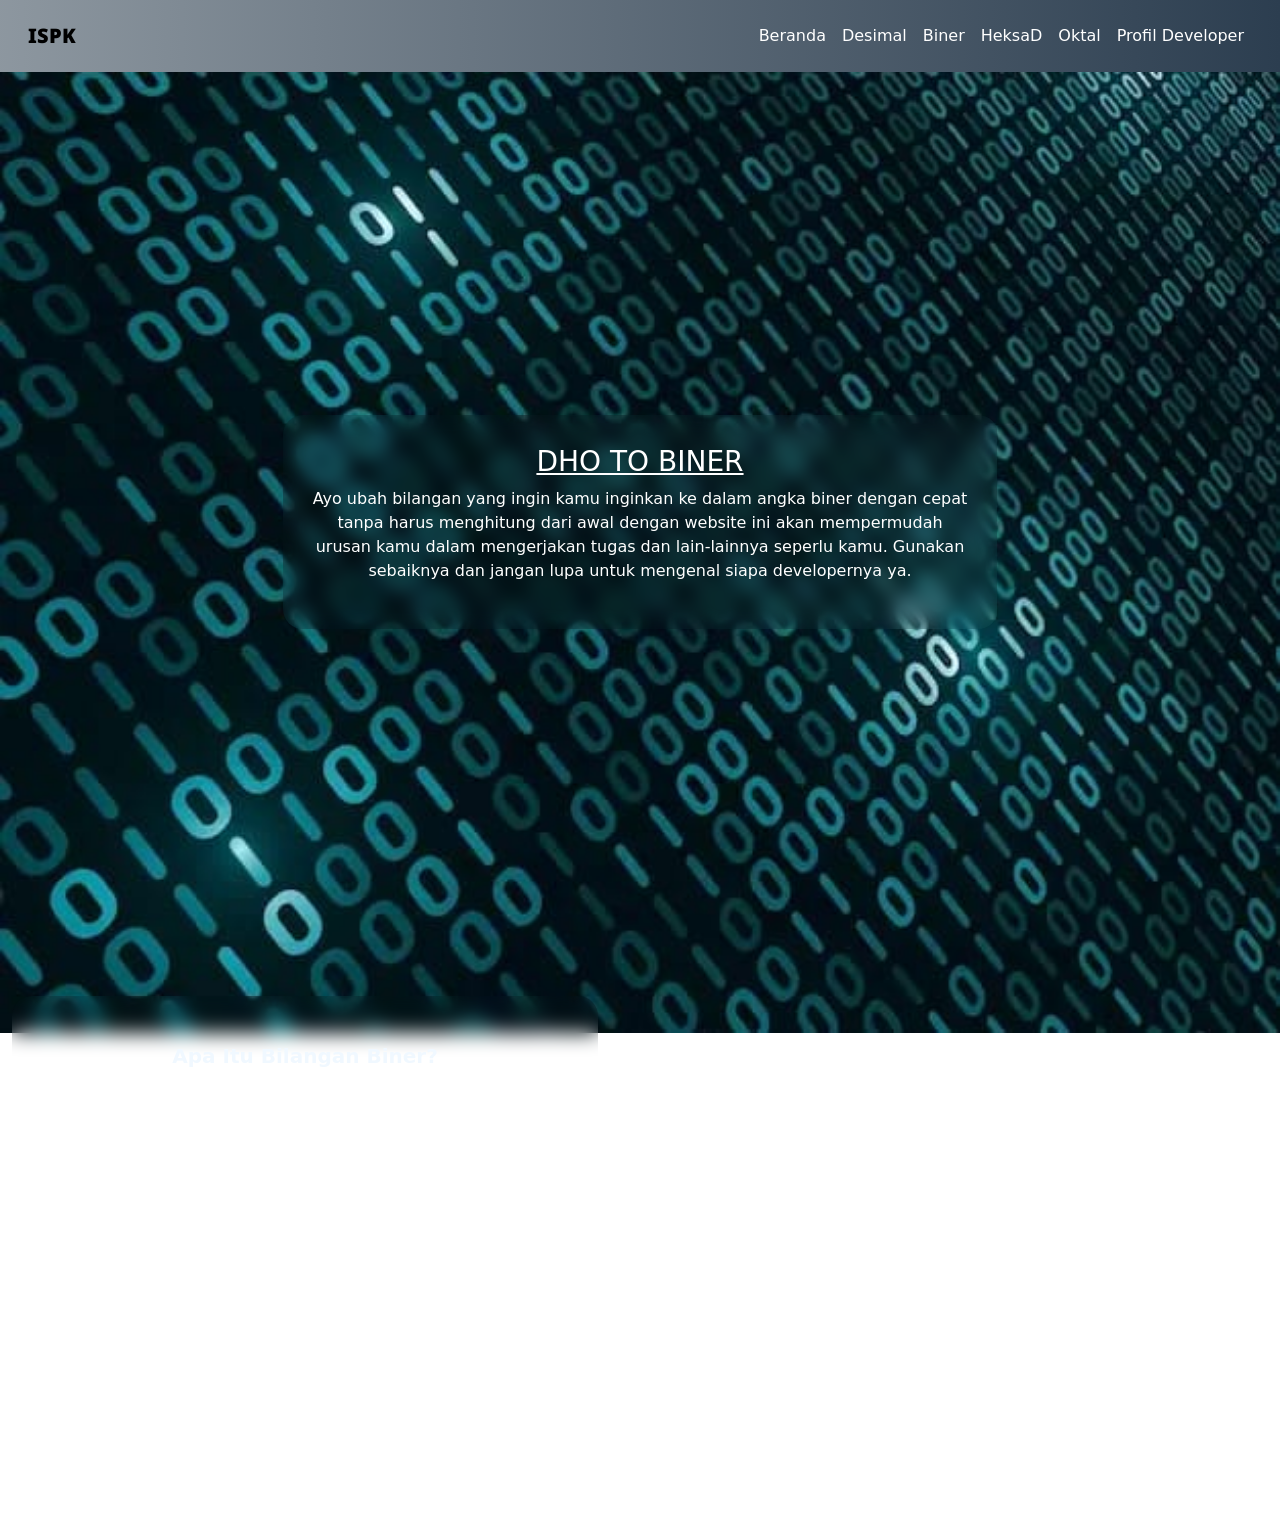
<file: index.html>
<!DOCTYPE html>
<html>
<head>
  <meta charset="UTF-8">
  <meta name="viewport" content="width=device-width, initial-scale=1.0, maximum-scale=1.0, user-scalable=no">  <title>Binner</title>
  <title>Biner</title>
  <link href="https://cdn.jsdelivr.net/npm/bootstrap@5.3.5/dist/css/bootstrap.min.css" rel="stylesheet" integrity="sha384-SgOJa3DmI69IUzQ2PVdRZhwQ+dy64/BUtbMJw1MZ8t5HZApcHrRKUc4W0kG879m7" crossorigin="anonymous">
  <script src="https://cdn.jsdelivr.net/npm/bootstrap@5.3.5/dist/js/bootstrap.bundle.min.js" integrity="sha384-k6d4wzSIapyDyv1kpU366/PK5hCdSbCRGRCMv+eplOQJWyd1fbcAu9OCUj5zNLiq" crossorigin="anonymous"></script>
  <link rel="stylesheet" href="desain.css">
  <link href="https://unpkg.com/aos@2.3.1/dist/aos.css" rel="stylesheet">
  <link href="https://fonts.googleapis.com/css2?family=Boldonse&family=Libre+Baskerville:ital,wght@0,400;0,700;1,400&family=Noto+Sans:ital,wght@0,100..900;1,100..900&display=swap" rel="stylesheet">
</head>
<body class="biner" style="height: 100%;">
  
  <style>
      *{
        color: aliceblue;
      }
      :root{
        --gradeGray :linear-gradient(to right, #bdc3c7, #2c3e50);
        --HitamBiru:linear-gradient(145deg,rgba(30, 35, 38, 1) 11%, rgba(35, 133, 150, 1) 68%, rgba(57, 194, 204, 1) 100%);
        --serverQuik:linear-gradient(to right, #485563, #29323c);
        --liesBeyond :linear-gradient(to right, #f0f2f0, #000c40);
      }

      .extrabold:hover{
        font-weight: 800;
      }

      .hdr{
        background-image: var(--gradeGray);
        background-size: 150%;
        animation: bgkiri 2s infinite alternate-reverse;
        background-position: right;
      }

      @keyframes bgkiri{
        0%{
          background-position: right;
        }

        100%{
          background-position: left;
        }
        
      }

      
      .tombol {
        background-image: linear-gradient(to right, #314755 0%, #26a0da  51%, #314755  100%);
        text-transform: uppercase;
        transition: 0.5s;
        background-size: 200% auto;
        color: white;            
        box-shadow: 0 0 20px #eee;
        border-radius: 10px;
        padding: 10px;
        cursor: pointer;
        font-weight: bold;
      }

      .tombol:hover {
        background-position: right center;
        color: #fff;
        text-decoration: none;
      }
            
      .biner{
        background-image: url('foto/biner.jpg');
        background-size: cover;
        background-repeat: no-repeat;
        background-position: center;
        background-attachment: fixed;
        min-height: 100vh;
      }

      .noto-sans-uniquifier {
        font-family: "Noto Sans", sans-serif;
        font-optical-sizing: auto;
        font-weight: 900;
        font-style: normal;
          
      }
      .container {
        padding: 30px;
      }
      .container h2{
        text-align: center;
      }
      .container label, select, input {
        display: block;
        margin-bottom: 15px;
        width: 100%;
      }

      .container input:focus{
        background-color: #bed3e1;
      }
      
      .sq{ 
        background-image: var(--serverQuik);
      }
          
      .navbar-toggler-icon {
        background-image: url("data:image/svg+xml,%3csvg xmlns='http://www.w3.org/2000/svg' viewBox='0 0 30 30'%3e%3cpath stroke='rgba(255,255,255, 1)' stroke-width='2' d='M4 7h22M4 15h22M4 23h22'/%3e%3c/svg%3e");
      }

      .htmb{
        background-image: var(--HitamBiru);
      }

      .gradeGray{
        background-size: 200% auto;
        animation: bgc 1s infinite alternate-reverse;
        background-image: var(--gradeGray);
      }

      @keyframes bgc{
        0%{
          background-position: right;
        }

        100%{
          background-position: center;
        }
      }
  </style>

  <!-- HEADER -->
  <nav class="navbar navbar-expand-lg hdr p-3 sticky-top">
    <div class="container-fluid">
      <a class="navbar-brand noto-sans-uniquifier" href="index.html">ISPK</a>

       <!-- BAGIAN HUMBURGER/TOMBOL -->
      <button class="navbar-toggler" type="button" data-bs-toggle="collapse" data-bs-target="#navbarNav" aria-controls="navbarNav" aria-expanded="false" aria-label="Toggle navigation">
        <span class="navbar-toggler-icon"></span>
      </button>


      <div class="collapse navbar-collapse" id="navbarNav">
        <ul class="navbar-nav ms-auto">
          <li class="nav-item">
            <a class="nav-link active extrabold" style="color: #fff;" aria-current="page" href="index.html">Beranda</a>
          </li>
          <li class="nav-item">
            <a class="nav-link active extrabold" style="color: #fff;" aria-current="page" href="desimal.html">Desimal</a>
          </li>
          <li class="nav-item">
            <a class="nav-link active extrabold" style="color: #fff;" aria-current="page" href="#biner">Biner</a>
          </li>
          <li class="nav-item">
            <a class="nav-link active extrabold" style="color: #fff;" aria-current="page" href="heksaD.html">HeksaD</a>
          </li>
          <li class="nav-item">
            <a class="nav-link active extrabold" style="color: #fff;" aria-current="page" href="Oktal.html">Oktal</a>
          </li>
          <li class="nav-item">
            <a class="nav-link active extrabold" style="color: #fff;" aria-current="page" href="profil.html">Profil Developer</a>
          </li>
        </ul>
      </div>
    </div>
  </nav>

   <div class="biner d-flex">
    <div class="m-auto text-center" style="backdrop-filter: blur(10px); padding: 30px; border-radius: 20px;" data-aos="zoom-out-up">
      <h3 class="text-white extrabold text-decoration-underline">DHO TO BINER</h3>
      <p class="text-white sm:hidden">Ayo ubah bilangan yang ingin kamu inginkan ke dalam angka biner dengan cepat <br>tanpa harus menghitung dari awal dengan website ini akan mempermudah <br>urusan kamu dalam mengerjakan tugas dan lain-lainnya seperlu kamu. Gunakan <br>sebaiknya dan jangan lupa untuk mengenal siapa developernya ya. </p>
    </div>
   </div>


   <main class="p-4 overflow-hidden" >
    <div class="mb-3 text-center row " style="max-width:100%;">
      <div class="row g-0 col-12 col-lg mb-3">
        <div class="p-lg-5" style="backdrop-filter: blur(10px); border-radius: 20px; padding: 30px;">
          <div >
            <h5 class="fw-bolder">Apa Itu Bilangan Biner?</h5>
            <p class="card-text fw-bold" data-aos="fade-right">  Bilangan biner adalah sistem bilangan yang hanya menggunakan dua angka, yaitu: 1 dan 0.  Sistem ini disebut juga sistem basis 2 (karena cuma ada dua angka).Ini beda dari sistem desimal yang biasa kita pakai sehari-hari (basis 10: 0 sampai 9).
              <strong >Kenapa Komputer Pakai Biner?</strong>
              Komputer itu cuma ngerti dua hal: nyala (1) dan mati (0). Jadi semua data di komputer — teks, gambar, suara — semuanya diwakilkan dengan kode biner.
               Contoh: <br>
              Huruf <strong>A</strong> di komputer = <code>01000001</code> (kode ASCII dalam biner)<br>
              <strong>Cara Kerja Bilangan Biner:</strong><br>
              Biner: 1 0 1 1<br>
              Posisi: 3 2 1 0<br>
              Nilai: 2³ + 2² + 2¹ + 2⁰ = 8 + 0 + 2 + 1 = <strong>11</strong> (Desimal)</p>
            </div>
          </div>
        </div>
        <!-- BAGIAN KONFERSI -->
      <div class="container gradeGray mb-4 col-12 col-lg" id="biner" style="border-radius: 20px; box-shadow: 5px 5px 10px white;" data-aos="fade-left">
        <h2>Konversi Angka ke Biner</h2>
        <label for="angka">Masukkan Angka:</label>
        <input type="text" id="angka" placeholder="Contoh: 10, 1A, 25" style="border-radius: 15px; padding: 10px;" class="text-black">

        <label for="tipe">Pilih Tipe Angka:</label>
        <select id="tipe" class="text-black" style="border-radius: 15px; padding: 10px;">
            <option value="desimal" class="text-black">Desimal</option>
            <option value="heksa" class="text-black">Heksadesimal</option>
            <option value="oktal" class="text-black">Oktal</option>
        </select>

        <div class="text-center mt-4">
          <button onclick="konversiKeBiner()" class="tombol" style="border-radius: 20px; ">Konversi ke Biner</button>

        </div>

        <div id="hasil"></div>
      </div>
      </div>
      
   </main>


   <script src="biner.js"></script>
    <script src="https://unpkg.com/aos@2.3.1/dist/aos.js"></script>
    <script>
      AOS.init();
    </script>
</body>
</html>
</file>
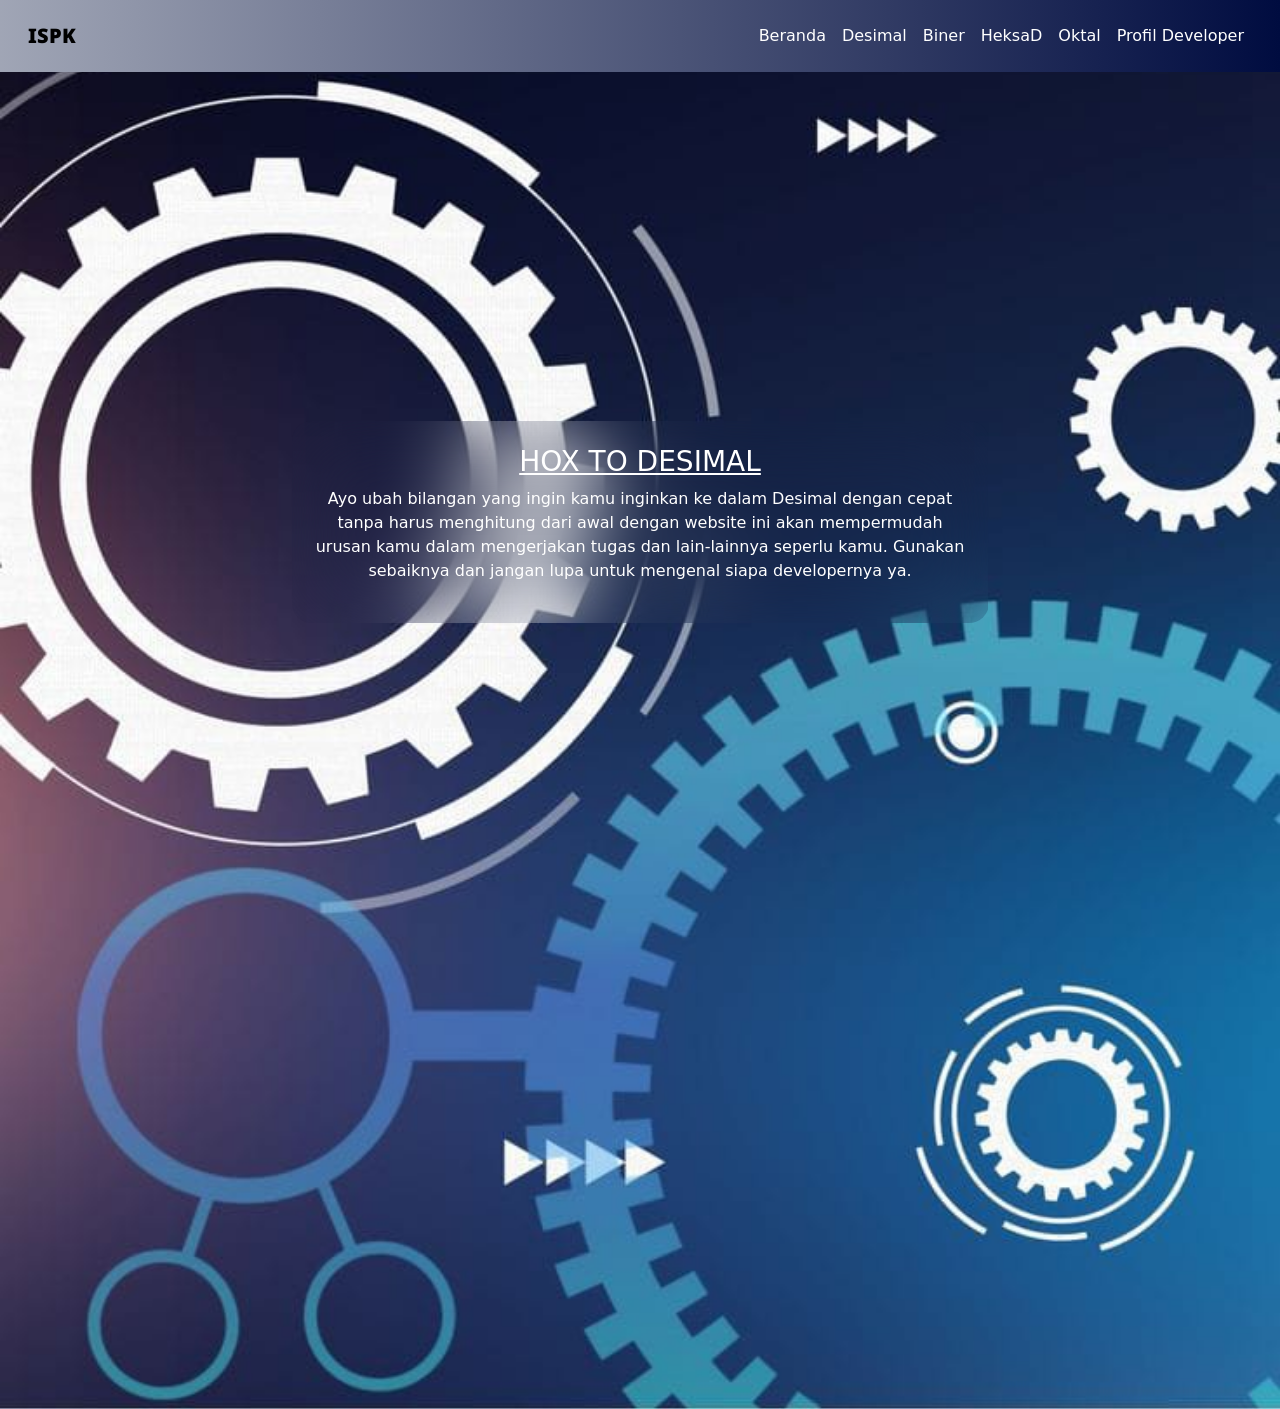
<file: desimal.html>
<!DOCTYPE html>
<html lang="id">
<head>
    <meta charset="UTF-8">
    <title>Konversi ke Desimal</title>
    <link href="https://cdn.jsdelivr.net/npm/bootstrap@5.3.5/dist/css/bootstrap.min.css" rel="stylesheet" integrity="sha384-SgOJa3DmI69IUzQ2PVdRZhwQ+dy64/BUtbMJw1MZ8t5HZApcHrRKUc4W0kG879m7" crossorigin="anonymous">
    <script src="https://cdn.jsdelivr.net/npm/bootstrap@5.3.5/dist/js/bootstrap.bundle.min.js" integrity="sha384-k6d4wzSIapyDyv1kpU366/PK5hCdSbCRGRCMv+eplOQJWyd1fbcAu9OCUj5zNLiq" crossorigin="anonymous"></script>
    <link rel="stylesheet" href="desain.css">
    <link href="https://unpkg.com/aos@2.3.1/dist/aos.css" rel="stylesheet">
    <link href="https://fonts.googleapis.com/css2?family=Boldonse&family=Libre+Baskerville:ital,wght@0,400;0,700;1,400&family=Noto+Sans:ital,wght@0,100..900;1,100..900&display=swap" rel="stylesheet">
</head>
<body class="biner">
    <style>
      /* VARIABEL */
      :root{
        --monlit:linear-gradient(to right, #0f2027, #203a43, #2c5364);
        --HitamBiru:linear-gradient(145deg,rgba(30, 35, 38, 1) 11%, rgba(35, 133, 150, 1) 68%, rgba(57, 194, 204, 1) 100%);
        --serverQuik:linear-gradient(to right, #485563, #29323c);
        --liesBeyond :linear-gradient(to right, #f0f2f0, #000c40);
      }
      
      .extrabold:hover{
        font-weight: 800;
      }

      /* FONT DRI GOOGLE */
      .noto-sans-uniquifier {
        font-family: "Noto Sans", sans-serif;
        font-optical-sizing: auto;
        font-weight: 900;
        font-style: normal;
          
      }

      /* BACGROUND NAVBAR */
      .hdr{
        background-image: var(--liesBeyond);
        background-size: 150%;
        animation: bgkiri 2s infinite alternate-reverse;
        background-position: right;
      }
      .biner{
        background-image: url('foto/desimal.jpeg');
        background-size: cover;
        background-repeat: no-repeat;
        background-position: center;
        background-attachment: fixed;
        min-height: 100vh;
      }

      @keyframes bgkiri{
        0%{
          background-position: right;
        }

        100%{
          background-position: left;
        }
      }

      .tes{
        background-image: var(--monlit);
        box-shadow: 5px 5px 10px white;
      }

      @media screen and (min-width : 991px) {
        .me-sm{
          margin-right: 30px;
        }
      }
      
      .btn-grad {
        background-image: linear-gradient(to right, #16222A 0%, #3A6073  51%, #16222A  100%);
        margin: 10px;
        padding: 15px 45px;
        text-align: center;
        text-transform: uppercase;
        transition: 0.5s;
        background-size: 200% auto;
        color: white;            
        box-shadow: 0 0 20px #eee;
        border-radius: 10px;
      }


      .navbar-toggler-icon {
        background-image: url("data:image/svg+xml,%3csvg xmlns='http://www.w3.org/2000/svg' viewBox='0 0 30 30'%3e%3cpath stroke='rgba(255,255,255, 1)' stroke-width='2' d='M4 7h22M4 15h22M4 23h22'/%3e%3c/svg%3e");
      }

      .btn-grad:hover {
        background-position: right center;
        color: #fff;
        text-decoration: none;
      }
          
    </style>
      <!-- HEADER -->
  <nav class="navbar navbar-expand-lg hdr p-3 sticky-top" data-bs-theme="light">
    <div class="container-fluid">
      <a class="navbar-brand noto-sans-uniquifier" href="index.html">ISPK</a>

      <!-- BAGIAN HUMBURGER/TOMBOL -->
      <button class="navbar-toggler" style="color: #eee;" type="button" data-bs-toggle="collapse" data-bs-target="#navbarNav" aria-controls="navbarNav" aria-expanded="false" aria-label="Toggle navigation">
        <span class="navbar-toggler-icon"></span>
      </button>

      <!-- BAGIAN NAVIGASI -->
      <div class="collapse navbar-collapse" id="navbarNav">
        <ul class="navbar-nav ms-auto">
          <li class="nav-item">
            <a class="nav-link active extrabold" style="color: #fff;" aria-current="page" href="index.html">Beranda</a>
          </li>
          <li class="nav-item">
            <a class="nav-link active extrabold" style="color: #fff;" aria-current="page" href="#desimal">Desimal</a>
          </li>
          <li class="nav-item">
            <a class="nav-link active extrabold" style="color: #fff;" aria-current="page" href="index.html">Biner</a>
          </li>
          <li class="nav-item">
            <a class="nav-link active extrabold" style="color: #fff;" aria-current="page" href="heksaD.html">HeksaD</a>
          </li>
          <li class="nav-item">
            <a class="nav-link active extrabold" style="color: #fff;" aria-current="page" href="Oktal.html">Oktal</a>
          </li>
          <li class="nav-item">
            <a class="nav-link active extrabold" style="color: #fff;" aria-current="page" href="profil.html">Profil Developer</a>
          </li>
        </ul>
      </div>
    </div>
  </nav>

  <!-- TEXT DESCRIPSI -->
  <div class="w-100 d-grid">
    <div class="biner d-flex">
      <div class="m-auto text-center p-4" data-aos="zoom-in" style="backdrop-filter: blur(40px); border-radius: 20px;">
        <h3 class="text-white extrabold text-decoration-underline">HOX TO DESIMAL</h3>
        <p class="sm:hidden" style="color: #fff;">Ayo ubah bilangan yang ingin kamu inginkan ke dalam Desimal dengan cepat <br>tanpa harus menghitung dari awal dengan website ini akan mempermudah <br>urusan kamu dalam mengerjakan tugas dan lain-lainnya seperlu kamu. Gunakan <br>sebaiknya dan jangan lupa untuk mengenal siapa developernya ya. </p>
      </div>
     </div>
   </div>

   <div class="p-3 overflow-hidden">
    <div class="row">

      <!-- PENJELASAN DESIMAL -->
        <div class="col-12 col-lg tes mb-sm-3 rounded-5 me-sm" data-aos="fade-right">
            <div class="p-lg-5 text-center" style="border-radius: 20px; padding: 30px;">
                <h5 class="fw-bolder text-white" >Apa Itu Desimal?</h5>
                <p style="color: #fff;">Bilangan desimal adalah bilangan yang menggunakan basis 10 angka mulai 0,1,2,3,4,5,6,7,8,dan 9. Setelah angka 9, maka angka berikutnya adalah 10, 11, 12, 13, 14 dan seterusnya.</p>
            </div>
        </div>

        <!-- BAGIAN KONVERSI ANGKA -->
        <div class="col-12 col-lg w-100 tes p-5 text-center rounded-5" id="desimal" data-aos="fade-left" style="color: white;">
            <h2 class="fw-bold">Konversi Bilangan Ke Desimal</h2>
            
            <p>Masukkan Angka:</p>
            <input type="text" id="angka" placeholder="Contoh: 1010, 1A, 17" class="w-100 rounded-3 p-2">
            
            <p>Pilih Jenis Bilangan:</p>
            <select id="tipe" class="w-100 rounded-3 p-2 mb-3">
                <option value="biner">Biner</option>
                <option value="oktal">Oktal</option>
                <option value="heksa">Heksadesimal</option>
            </select>
            <button onclick="konversiKeDesimal()" class="btn-grad mb-3">Konversi ke Desimal</button>
            <div id="hasil" class="fw-bolder"></div>
        </div>
    </div>
   </div>

    <!-- SCRIPT JS -->
    <script src="desimal.js"></script>
    <script src="https://unpkg.com/aos@2.3.1/dist/aos.js"></script>
    <script>
      AOS.init();
    </script>
</body>
</html>
</file>
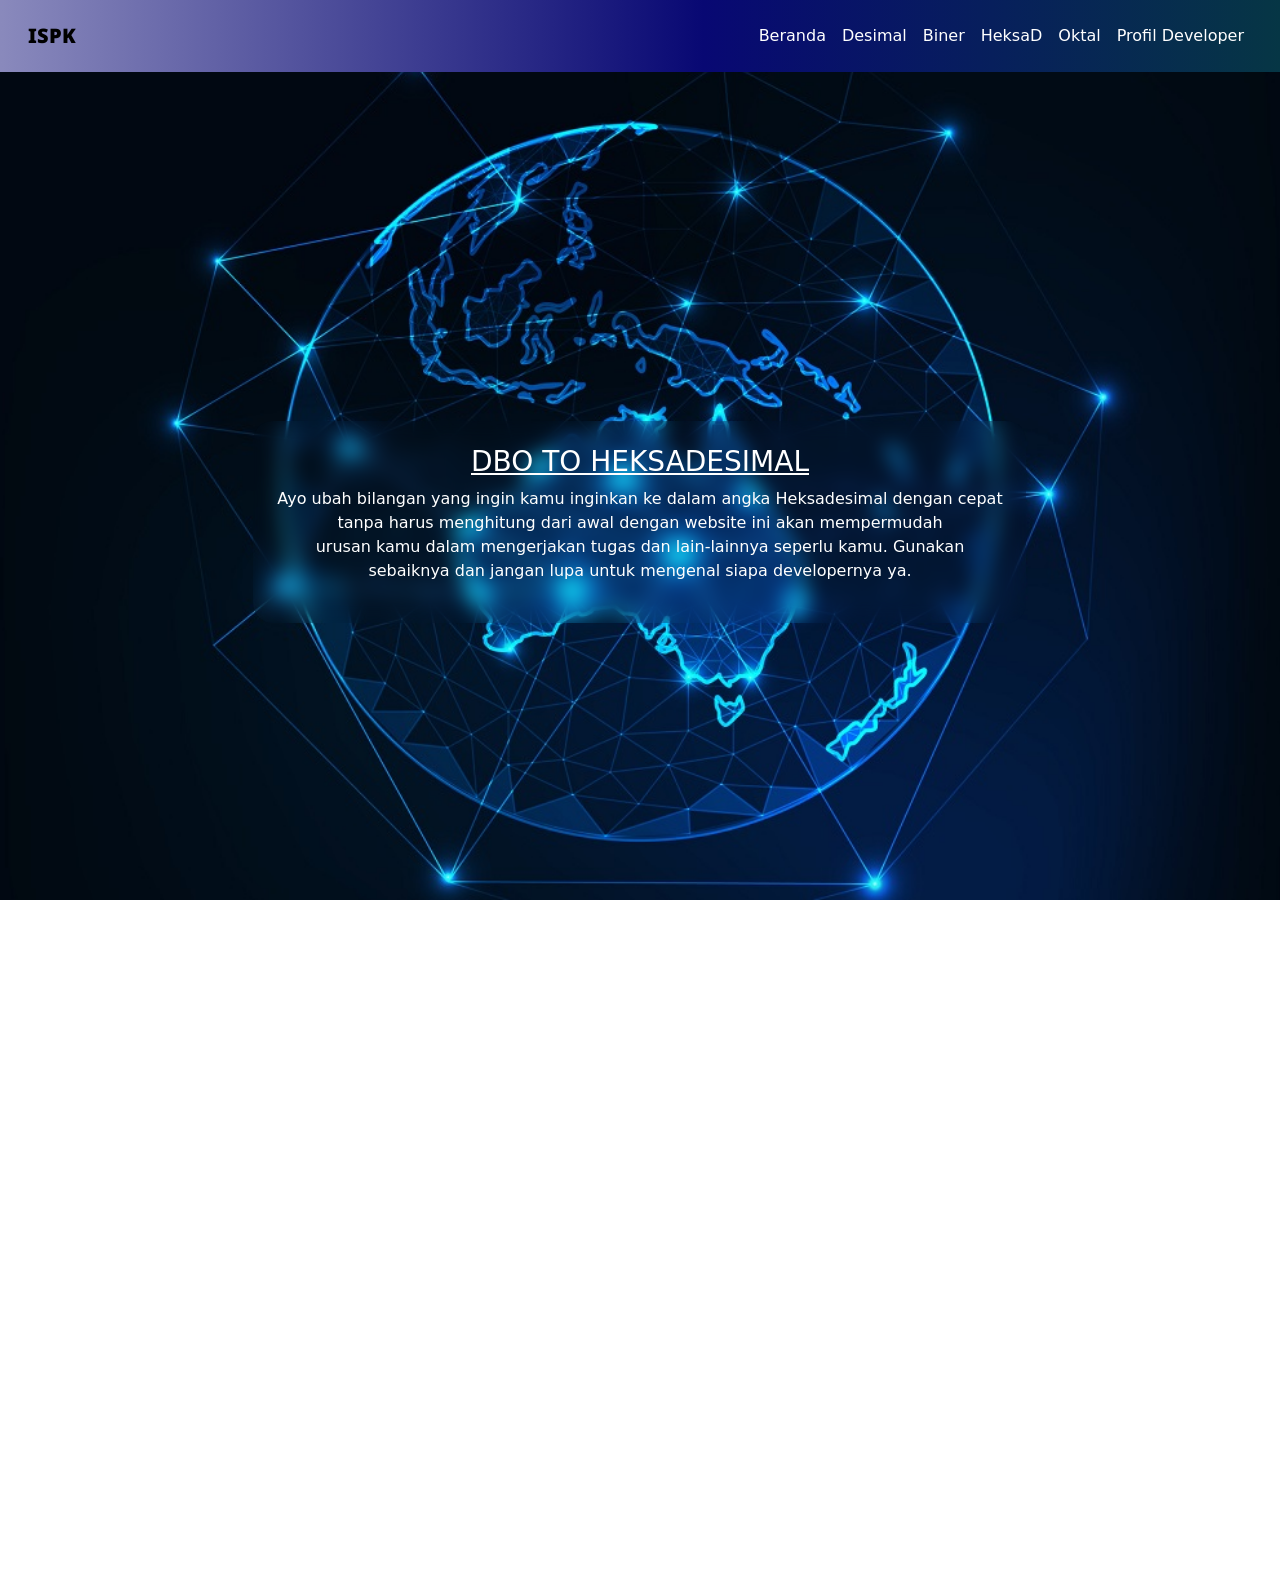
<file: heksaD.html>
<!DOCTYPE html>
<html lang="en">
<head>
    <meta charset="UTF-8">
    <meta name="viewport" content="width=device-width, initial-scale=1.0, maximum-scale=1.0, user-scalable=no">  <title>Binner</title>
    <title>Biner</title>
    <link href="https://cdn.jsdelivr.net/npm/bootstrap@5.3.5/dist/css/bootstrap.min.css" rel="stylesheet" integrity="sha384-SgOJa3DmI69IUzQ2PVdRZhwQ+dy64/BUtbMJw1MZ8t5HZApcHrRKUc4W0kG879m7" crossorigin="anonymous">
    <script src="https://cdn.jsdelivr.net/npm/bootstrap@5.3.5/dist/js/bootstrap.bundle.min.js" integrity="sha384-k6d4wzSIapyDyv1kpU366/PK5hCdSbCRGRCMv+eplOQJWyd1fbcAu9OCUj5zNLiq" crossorigin="anonymous"></script>
    <link rel="stylesheet" href="desain.css">
    <link href="https://unpkg.com/aos@2.3.1/dist/aos.css" rel="stylesheet">
    <link href="https://fonts.googleapis.com/css2?family=Boldonse&family=Libre+Baskerville:ital,wght@0,400;0,700;1,400&family=Noto+Sans:ital,wght@0,100..900;1,100..900&display=swap" rel="stylesheet">
</head>
<body class="biner" >
    <style>
      *{
        color: aliceblue;
      }
      :root{
      --HitamBiru:linear-gradient(145deg,rgba(30, 35, 38, 1) 11%, rgba(35, 133, 150, 1) 68%, rgba(57, 194, 204, 1) 100%);
      --serverQuik:linear-gradient(to right, #485563, #29323c);
      --heksaD :linear-gradient(90deg,rgba(255, 255, 255, 1) 0%, rgba(8, 8, 115, 1) 70%, rgba(6, 54, 69, 1) 100%);
      }

      .hdr{
        background-image: var(--heksaD);
        background-size: 150%;
        animation: bgkiri 2s infinite alternate-reverse;
        background-position: right;
      }

      @keyframes bgkiri{
        0%{
          background-position: right;
        }

        100%{
          background-position: left;
        }
        
      }

      .biner{
        background-image: url('foto/bumiT.jpg');
        background-size: cover;
        background-repeat: no-repeat;
        background-position: center;
        background-attachment: fixed;
        min-height: 100vh;
      }

      .navbar-toggler-icon {
        background-image: url("data:image/svg+xml,%3csvg xmlns='http://www.w3.org/2000/svg' viewBox='0 0 30 30'%3e%3cpath stroke='rgba(255,255,255, 1)' stroke-width='2' d='M4 7h22M4 15h22M4 23h22'/%3e%3c/svg%3e");
      }

      .tombol {
        background-image: linear-gradient(to right, #1A2980 0%, #26D0CE  51%, #1A2980  100%);
        text-transform: uppercase;
        transition: 0.5s;
        background-size: 200% auto;
        color: white;            
        box-shadow: 0 0 20px #eee;
        border-radius: 10px;
        font-weight: bold;
        padding: 10px;
        color: aliceblue;
      }
      .tombol:hover {
        background-position: right center; 
        color: #fff;
        text-decoration: none;
      }
      
      .extrabold:hover{
        font-weight: 800;
      }
            
      .noto-sans-uniquifier {
        font-family: "Noto Sans", sans-serif;
        font-optical-sizing: auto;
        font-weight: 900;
        font-style: normal;
          
      }
      .bupe{
        background: linear-gradient(to right, #00416a, #e4e5e6);
      }
    </style>
    <!-- HEADER -->
  <nav class="navbar navbar-expand-lg hdr p-3 sticky-top">
    <div class="container-fluid">
      <a class="navbar-brand noto-sans-uniquifier" href="index.html">ISPK</a>

       <!-- BAGIAN HUMBURGER/TOMBOL -->
      <button class="navbar-toggler" style="color: #eee;" type="button" data-bs-toggle="collapse" data-bs-target="#navbarNav" aria-controls="navbarNav" aria-expanded="false" aria-label="Toggle navigation">
        <span class="navbar-toggler-icon"></span>
      </button>

      <!-- BAGIAN NAVIGASI -->
      <div class="collapse navbar-collapse" id="navbarNav">
        <ul class="navbar-nav ms-auto">
          <li class="nav-item">
            <a class="nav-link active extrabold" style="color: #fff;" aria-current="page" href="index.html">Beranda</a>
          </li>
          <li class="nav-item">
            <a class="nav-link active extrabold" style="color: #fff;" aria-current="page" href="desimal.html">Desimal</a>
          </li>
          <li class="nav-item">
            <a class="nav-link active extrabold" style="color: #fff;" aria-current="page" href="index.html">Biner</a>
          </li>
          <li class="nav-item">
            <a class="nav-link active extrabold" style="color: #fff;" aria-current="page" href="#heksa">HeksaD</a>
          </li>
          <li class="nav-item">
            <a class="nav-link active extrabold" style="color: #fff;" aria-current="page" href="Oktal.html">Oktal</a>
          </li>
          <li class="nav-item">
            <a class="nav-link active extrabold" style="color: #fff;" aria-current="page" href="profil.html">Profil Developer</a>
          </li>
        </ul>
      </div>
    </div>
  </nav>

  <!-- TEXT DESCRIPSI -->
   <div class="w-100 d-grid">
     <div class="biner d-flex">
       <div class="m-auto text-center p-4" data-aos="zoom-in" style="backdrop-filter: blur(10px); border-radius: 20px;">
         <h3 class="text-white extrabold text-decoration-underline">DBO TO HEKSADESIMAL</h3>
         <p class="text-white sm:hidden">Ayo ubah bilangan yang ingin kamu inginkan ke dalam angka Heksadesimal dengan cepat <br>tanpa harus menghitung dari awal dengan website ini akan mempermudah <br>urusan kamu dalam mengerjakan tugas dan lain-lainnya seperlu kamu. Gunakan <br>sebaiknya dan jangan lupa untuk mengenal siapa developernya ya. </p>
       </div>
      </div>
    </div>


    <!-- PENJELASAN HEKSADESIMAL -->
    <div class="p-5 overflow-hidden">
      <div class="row">
        <div class="p-4 text-center col-12 col-lg" style="backdrop-filter: blur(10px); border-radius: 20px;" data-aos="fade-left">
          <h2 class="text-decoration-underline">APA ITU HEKSADESIMAL</h2>
          <p>Heksadesimal adalah sistem bilangan basis-16 yang menggunakan 16 simbol (0-9 dan A-F) untuk mewakili nilai. Dalam sistem ini, A-F mewakili angka 10-15. Contohnya, nilai desimal 10 dalam heksadesimal adalah A, dan 15 adalah F. Heksadesimal sering digunakan dalam komputer untuk mewakili kode, nilai, dan warna karena lebih ringkas dibandingkan sistem biner.</p>
         </div>
         

         <!-- BAGIAN KONVERSI ANGKA KE HEKSADESIMAL -->
        <div class="col-12 col-lg m-auto mb-5 bupe" id="heksa" style="border-radius: 16px; padding: 20px; box-sizing: border-box; box-shadow: -5px 5px 14px white;" data-aos="fade-right">
          <h2 class="text-center" style="color: #333333;">Konversi Bilangan ke Heksadesimal</h2>

          <!-- INPUT ANGKA -->
          <label for="input" class="m-3" style="font-weight: 500;">Masukkan Angka:</label>
          <input type="text" style="border-radius: 12px; padding: 10px; width: 100%;" id="input" class="text-black" placeholder="Contoh: 1010, 255, 377"><br><br>

          <!-- TYPE/JENIS ANGKA YANG MAU DI INPUT -->
          <label for="tipe" class="m-3" style="font-weight: 500;">Pilih Tipe Bilangan:</label>
          <select id="tipe" style="border-radius: 12px; padding: 10px; width: 100%; color: black;">
            <option value="biner" class="text-black">Biner</option>
            <option value="desimal" class="text-black">Desimal</option>
            <option value="oktal" class="text-black">Oktal</option>
          </select><br><br>
          
          <!-- BAGIAN TOMBOL KONVERSI -->
          <div class="text-center">
            <button onclick="konversi()"
             class="text-white tombol" id="tekan">Konversi ke Heksadesimal</button>
      
          </div>
        
          <h3 class="mt-5 text-center"><span id="hasil"></span></h3>
        
        </div>
      </div>
    </div>
    
    <!-- SCRIPT JAVA SCRIPT -->
   <script src="heksaD.js"></script>
   <script src="desimal.js"></script>
    <script src="https://unpkg.com/aos@2.3.1/dist/aos.js"></script>
    <script>
      AOS.init();
    </script>
</body>
</html>
</file>
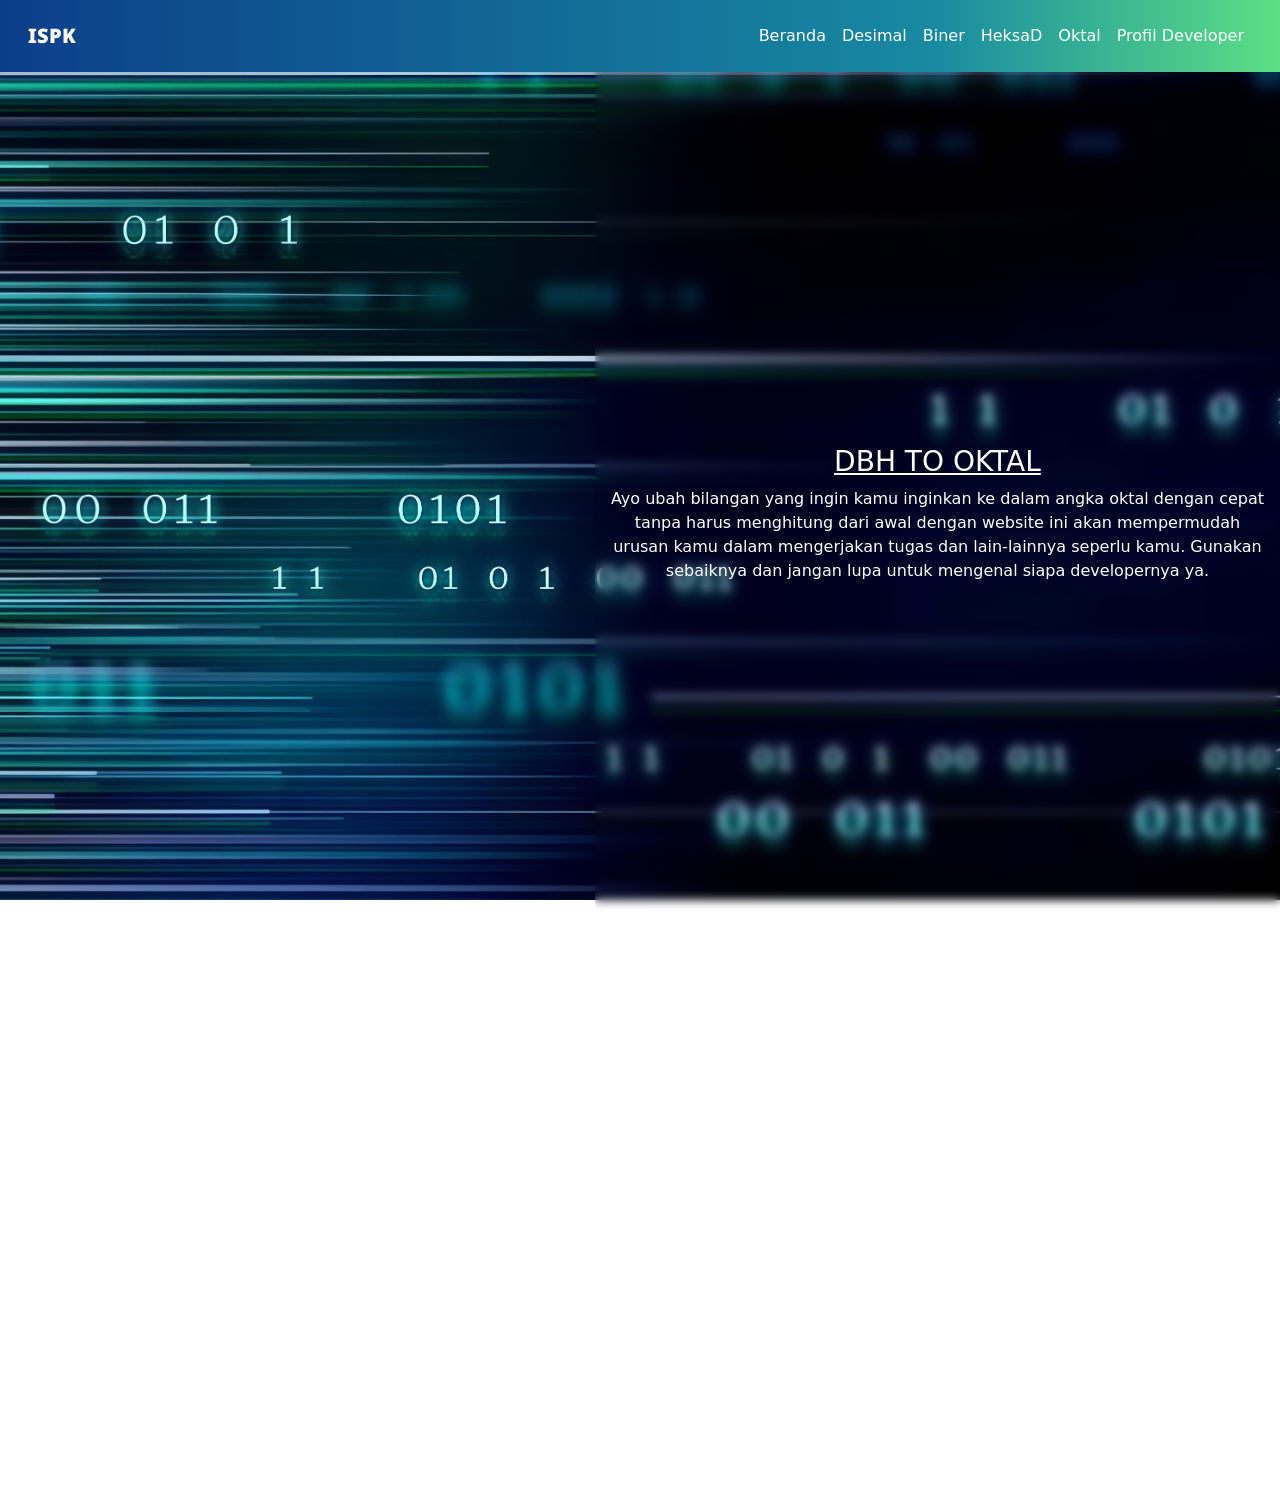
<file: Oktal.html>
<!DOCTYPE html>
<html lang="en">
<head>
    <meta charset="UTF-8">
    <meta name="viewport" content="width=device-width, initial-scale=1.0">
    <title>Oktal</title>
    <link href="https://cdn.jsdelivr.net/npm/bootstrap@5.3.5/dist/css/bootstrap.min.css" rel="stylesheet" integrity="sha384-SgOJa3DmI69IUzQ2PVdRZhwQ+dy64/BUtbMJw1MZ8t5HZApcHrRKUc4W0kG879m7" crossorigin="anonymous">
    <script src="https://cdn.jsdelivr.net/npm/bootstrap@5.3.5/dist/js/bootstrap.bundle.min.js" integrity="sha384-k6d4wzSIapyDyv1kpU366/PK5hCdSbCRGRCMv+eplOQJWyd1fbcAu9OCUj5zNLiq" crossorigin="anonymous"></script>
    <link rel="stylesheet" href="desain.css">
    <link href="https://unpkg.com/aos@2.3.1/dist/aos.css" rel="stylesheet">
    <link href="https://fonts.googleapis.com/css2?family=Boldonse&family=Libre+Baskerville:ital,wght@0,400;0,700;1,400&family=Noto+Sans:ital,wght@0,100..900;1,100..900&display=swap" rel="stylesheet">
</head>
<body class="oktal">
    <style>
        *{
          color: aliceblue;
        }
        :root{
          --HitamBiru:linear-gradient(145deg,rgba(30, 35, 38, 1) 11%, rgba(35, 133, 150, 1) 68%, rgba(57, 194, 204, 1) 100%);
          --serverQuik:linear-gradient(to right, #485563, #29323c);
          --liesBeyond:linear-gradient(90deg,rgba(2, 10, 120, 1) 0%, rgba(24, 138, 161, 1) 82%, rgba(92, 224, 132, 1) 100%);
        }
        
        .extrabold:hover{
          font-weight: 800;
        }

        .noto-sans-uniquifier {
          font-family: "Noto Sans", sans-serif;
          font-optical-sizing: auto;
          font-weight: 900;
          font-style: normal;
          
        }
        .bi{
          text-align: center;
          padding: 35px;
          background-image: linear-gradient( 180.4deg,  rgba(0,6,10,1) 1%, rgba(1,190,237,1) 91.4% );
        }

        .navbar-toggler-icon {
          background-image: url("data:image/svg+xml,%3csvg xmlns='http://www.w3.org/2000/svg' viewBox='0 0 30 30'%3e%3cpath stroke='rgba(255,255,255, 1)' stroke-width='2' d='M4 7h22M4 15h22M4 23h22'/%3e%3c/svg%3e");
        }

        .hdr{
          background-image: var(--liesBeyond);
          background-size: 150%;
          animation: bgkiri 2s infinite alternate-reverse;
          background-position: right;
        }
      
        @keyframes bgkiri{
          0%{
            background-position: right;
          }
      
          100%{
            background-position: left;
          }
          
        }

        #angka:focus{
          color: black;
          background-color: antiquewhite;
        }
      
        .oktal{
          background-image: url('foto/oktal.jpg');
          background-size: cover;
          background-repeat: no-repeat;
          background-position: center;
          background-attachment: fixed;
          min-height: 100vh;
        }
      
        .bupe{
          background: linear-gradient(to right, #00416a, #e4e5e6);
        }

        
      
        .btn-grad {
          background-image: linear-gradient(to right, #283048 0%, #859398  51%, #283048  100%);
          margin: 10px;
          padding: 10px 35px;
          text-align: center;
          text-transform: uppercase;
          transition: 0.5s;
          background-size: 200% auto;
          color: white;       
          font-weight: bold;     
          box-shadow: 0 0 20px #eee;
          border-radius: 10px;
        }
        
        .btn-grad:hover {
          background-position: right center;
          color: #fff;
          text-decoration: none;
        }
      </style>
         
         
        <!-- HEADER -->
      <nav class="navbar navbar-expand-lg hdr p-3 sticky-top">
        <div class="container-fluid">
          <a class="navbar-brand noto-sans-uniquifier" style="color: #fff;" href="index.html">ISPK</a>

           <!-- BAGIAN HUMBURGER/TOMBOL -->
          <button class="navbar-toggler" type="button" data-bs-toggle="collapse" data-bs-target="#navbarNav" aria-controls="navbarNav" aria-expanded="false" aria-label="Toggle navigation">
            <span class="navbar-toggler-icon"></span>
          </button>
          <div class="collapse navbar-collapse" id="navbarNav">
            <ul class="navbar-nav ms-auto">
              <li class="nav-item">
                <a class="nav-link active extrabold" style="color: #fff;" aria-current="page" href="index.html">Beranda</a>
              </li>
              <li class="nav-item">
                <a class="nav-link active extrabold" style="color: #fff;" aria-current="page" href="desimal.html">Desimal</a>
              </li>
              <li class="nav-item">
                <a class="nav-link active extrabold" style="color: #fff;" aria-current="page" href="index.html">Biner</a>
              </li>
              <li class="nav-item">
                <a class="nav-link active extrabold" style="color: #fff;" aria-current="page" href="heksaD.html">HeksaD</a>
              </li>
              <li class="nav-item">
                <a class="nav-link active extrabold" style="color: #fff;" aria-current="page" href="#oktal">Oktal</a>
              </li>
              <li class="nav-item">
                <a class="nav-link active extrabold" style="color: #fff;" aria-current="page" href="profil.html">Profil Developer</a>
              </li>
            </ul>
          </div>
        </div>
      </nav>


      <!-- TEXT DESCRIPSI -->
   <div class="w-100 text-center">
    <div class="biner d-flex justify-content-end" style="height: 100vh">
      <div class=" text-center align-content-center p-3" style="backdrop-filter: blur(5px);" data-aos="zoom-in-left">
        <h3 class="text-white extrabold text-decoration-underline">DBH TO OKTAL</h3>
        <p class="text-white sm:hidden">Ayo ubah bilangan yang ingin kamu inginkan ke dalam angka oktal dengan cepat <br>tanpa harus menghitung dari awal dengan website ini akan mempermudah <br>urusan kamu dalam mengerjakan tugas dan lain-lainnya seperlu kamu. Gunakan <br>sebaiknya dan jangan lupa untuk mengenal siapa developernya ya. </p>
      </div>
     </div>
   </div>

   <div class="p-4" style="margin-bottom:20px ;">
    <div class="row">

      <div class="col-12 col-lg-5 bi" style="border-radius: 30px; box-shadow: 5px 5px 10px white;" id="oktal" data-aos="fade-up">
          <h2>🔢 Konversi Bilangan ke Oktal</h2>

          <label for="angka">Masukkan Bilangan:</label><br>
          <input type="text" id="angka" placeholder="Contoh: 1F" style="border-radius: 12px; margin: 10px; padding: 10px; width: 100%; color:black;"><br>

          <label for="tipe">Pilih Tipe Bilangan:</label><br>
          <select id="tipe" style="color: black; border-radius: 12px; margin: 10px; padding: 10px; width: 100%;">
          <option value="desimal" style="color: black;">Desimal</option>
          <option value="heksa" style="color: black;">Heksadesimal</option>
          <option value="biner" style="color: black;">Biner</option>
          </select><br>

          <button onclick="konversiKeOktal()" class="btn-grad" style="margin: 15px; border-radius: 15px;">Konversi ke Oktal</button>

          <div id="hasil" ></div>
      </div>
        <div class="col-12 col-lg-7 text-center mt-3 p-3" style="backdrop-filter: blur(10px); border-radius: 20px;" data-aos="fade-down">
            <h2 class="fw-bold text-decoration-underline" >APA ITU OKTAL</h2>
            <p>Bilangan oktal adalah sistem bilangan berbasis delapan yang menggunakan 8 simbol (0, 1, 2, 3, 4, 5, 6, 7) untuk mewakili nilai angka. Sistem bilangan oktal sering digunakan dalam sistem digital dan pemrograman karena kemampuannya untuk menyederhanakan representasi bilangan biner yang panjang menjadi format yang lebih mudah dibaca. </p>
        </div>



    </div>
   </div>

   <script src="oktal.js"></script>
    <script src="https://unpkg.com/aos@2.3.1/dist/aos.js"></script>
    <script>
      AOS.init();
    </script>
</body>
</html>
</file>
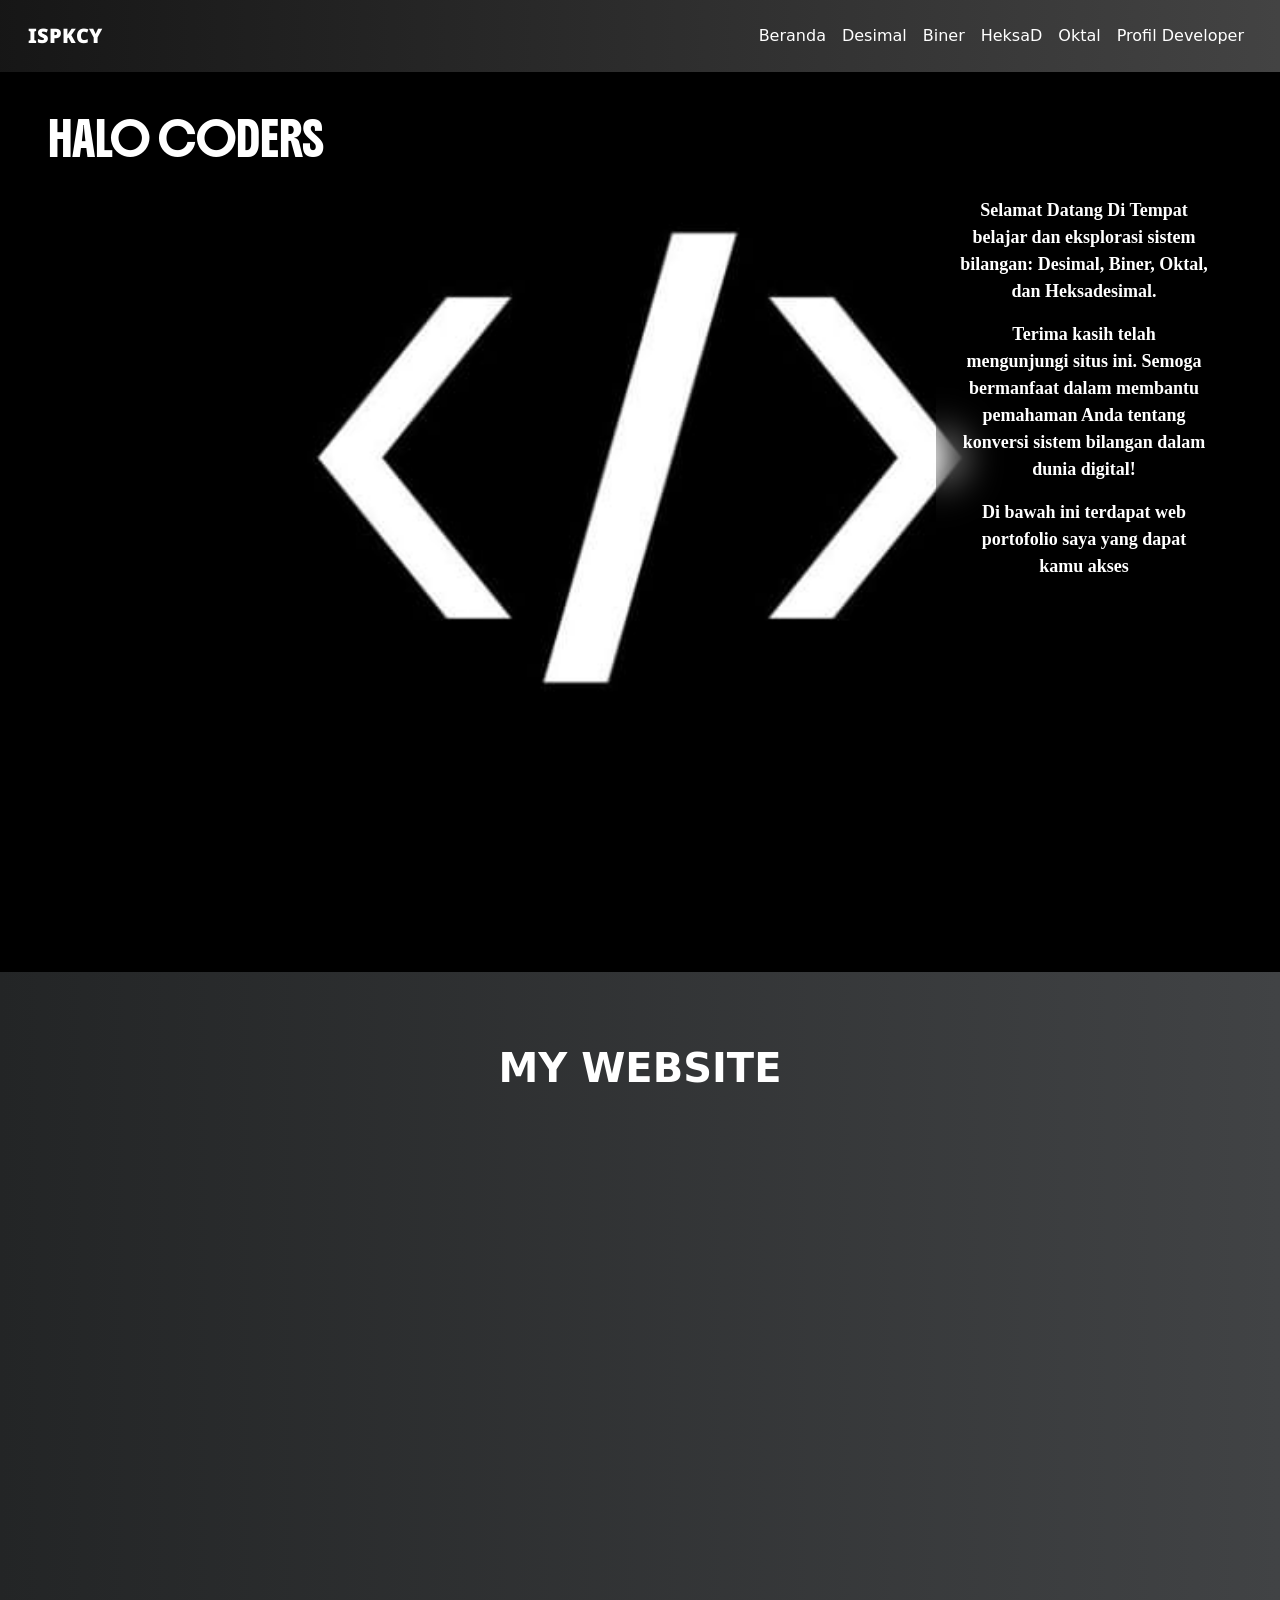
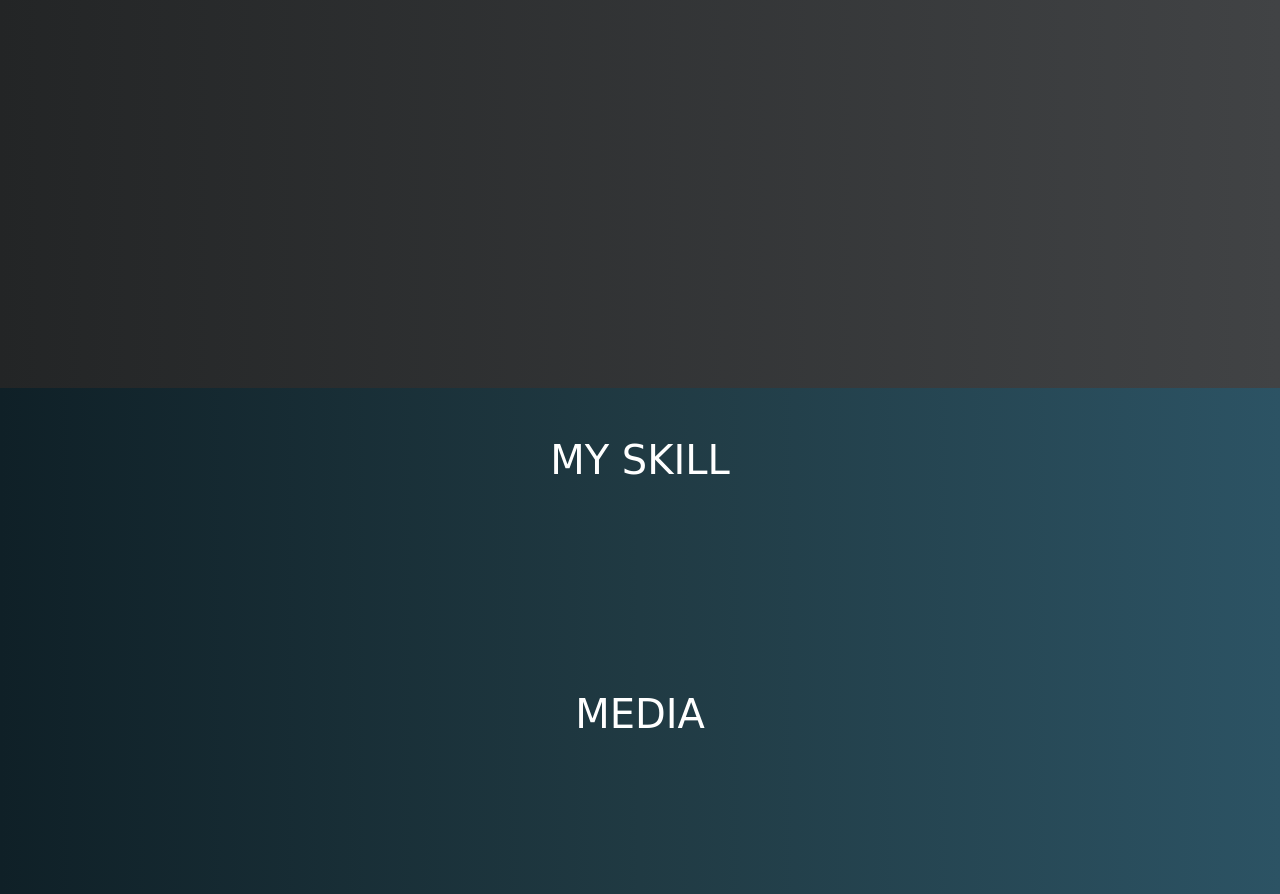
<file: profil.html>
<!DOCTYPE html>
<html>
<head>
  <meta charset="UTF-8">
  <meta name="viewport" content="width=device-width, initial-scale=1.0, maximum-scale=1.0, user-scalable=no">  <title>Binner</title>
  <title>Biner</title>
  <link href="https://cdn.jsdelivr.net/npm/bootstrap@5.3.5/dist/css/bootstrap.min.css" rel="stylesheet" integrity="sha384-SgOJa3DmI69IUzQ2PVdRZhwQ+dy64/BUtbMJw1MZ8t5HZApcHrRKUc4W0kG879m7" crossorigin="anonymous">
  <script src="https://cdn.jsdelivr.net/npm/bootstrap@5.3.5/dist/js/bootstrap.bundle.min.js" integrity="sha384-k6d4wzSIapyDyv1kpU366/PK5hCdSbCRGRCMv+eplOQJWyd1fbcAu9OCUj5zNLiq" crossorigin="anonymous"></script>
  <link rel="stylesheet" href="desain.css">
  <link href="https://unpkg.com/aos@2.3.1/dist/aos.css" rel="stylesheet">
  <link href="https://fonts.googleapis.com/css2?family=Boldonse&family=Libre+Baskerville:ital,wght@0,400;0,700;1,400&family=Noto+Sans:ital,wght@0,100..900;1,100..900&display=swap" rel="stylesheet">
</head>
<body>

    <style>
        :root{
            --morpheus: linear-gradient(to top, #30cfd0 0%, #330867 100%);
            --profil:linear-gradient(to right, #000000, #434343); 
        }

        .extrabold:hover{
        font-weight: 800;
        }

        .noto-sans-uniquifier {
          font-family: "Noto Sans", sans-serif;
          font-optical-sizing: auto;
          font-weight: 900;
          font-style: normal;
        }
        .kepala{
            background-image: var(--profil);
            background-position: right;
            animation: geser 2s infinite alternate-reverse;
            background-size: 150% auto;
        }

        .boldonse-regular {
          font-family: "Boldonse", system-ui;
          font-weight: 400;
          font-style: normal;
        }


        @keyframes geser {
            0%{
                background-position: right;
            }
            
            100%{
                background-position: left;
            }

        }

        .noto-sans-uniquifier {
          font-family: "Noto Sans", sans-serif;
          font-optical-sizing: auto;
          font-weight: 900;
          font-style: normal;
          
        }

        .navbar-toggler-icon {
          background-image: url("data:image/svg+xml,%3csvg xmlns='http://www.w3.org/2000/svg' viewBox='0 0 30 30'%3e%3cpath stroke='rgba(255,255,255, 1)' stroke-width='2' d='M4 7h22M4 15h22M4 23h22'/%3e%3c/svg%3e");
        }

        .bg-biru{
          min-height: 100vh;
          background-size: 100%;
          background-repeat: no-repeat;
          background-position: center;
          background-attachment: fixed;
          background-image:url(foto/kodePP.jpg)
        }

        .bg-skil{
          background: linear-gradient(to right, #0f2027, #203a43, #2c5364);
        }

        .textbs {
          font-family: "Red Rose", serif;
          font-optical-sizing: auto;
          font-size: 18px;
          font-weight: 700;
          font-style: normal;
        }

        
        .btn-grad {
          background-image: linear-gradient(to right, #ECE9E6 0%, #FFFFFF  51%, #ECE9E6  100%);
          margin: 10px;
          padding: 15px 45px;
          text-align: center;
          text-transform: uppercase;
          transition: 0.5s;
          background-size: 200% auto;
          font-weight: bold;
          color: black;            
          box-shadow: 0 0 20px #eee;
          border-radius: 10px;
        }
        .btn-grad:hover {
          background-position: right center;
          color: #fff;
          text-decoration: none;
        }
         
    </style>
  
  <!-- HEADER -->
  <nav class="navbar navbar-expand-lg kepala p-3 sticky-top">
    <div class="container-fluid">
      <a class="navbar-brand noto-sans-uniquifier" href="index.html" style="color: #fff;">ISPKCY</a>

       <!-- BAGIAN HUMBURGER/TOMBOL -->
      <button class="navbar-toggler" type="button" data-bs-toggle="collapse" data-bs-target="#navbarNav" aria-controls="navbarNav" aria-expanded="false" aria-label="Toggle navigation">
        <span class="navbar-toggler-icon"></span>
      </button>
      <div class="collapse navbar-collapse" id="navbarNav">
        <ul class="navbar-nav ms-auto">
          <li class="nav-item">
            <a class="nav-link active extrabold" style="color: #fff;" aria-current="page" href="index.html">Beranda</a>
          </li>
          <li class="nav-item">
            <a class="nav-link active extrabold" style="color: #fff;" aria-current="page" href="desimal.html">Desimal</a>
          </li>
          <li class="nav-item">
            <a class="nav-link active extrabold" style="color: #fff;" aria-current="page" href="index.html">Biner</a>
          </li>
          <li class="nav-item">
            <a class="nav-link active extrabold" style="color: #fff;" aria-current="page" href="heksaD.html">HeksaD</a>
          </li>
          <li class="nav-item">
            <a class="nav-link active extrabold" style="color: #fff;" aria-current="page" href="Oktal.html">Oktal</a>
          </li>
          <li class="nav-item">
            <a class="nav-link active extrabold" style="color: #fff;" aria-current="page" href="profil.html">Profil Developer</a>
          </li>
          
        </ul>
      </div>
    </div>
  </nav>

  <main>
    <div  class="bg-biru h-100 p-5 overflow-hidden">
      <div class="text-white d-flex justify-content-between" style="height: 500px;">
        <div class="col-lg-4 boldonse-regular d-sm-flex" data-aos="fade-down-right">
          <h2>HALO CODERS</h2>
        </div>
        <div class="p-4 text-center ms-lg-auto col-lg-5 rounded-5 textbs col-7 col-xl-3 mt-auto" style="backdrop-filter: blur(20px);" data-aos="fade-down-left">
          <p>Selamat Datang Di Tempat belajar dan eksplorasi sistem bilangan: Desimal, Biner, Oktal, dan Heksadesimal.</p>
          <p>Terima kasih telah mengunjungi situs ini. Semoga bermanfaat dalam membantu pemahaman Anda tentang konversi sistem bilangan dalam dunia digital!</p>
          <p>Di bawah ini terdapat web portofolio saya yang dapat kamu akses</p>
        </div>
      </div>
    </div>

    <div class="p-5" style="background: linear-gradient(to right, #232526, #414345);">
      <div class="text-center p-4">
        <h1 style="color: #fff; font-weight: 900;">MY WEBSITE</h1>
        
      </div>
      <div class="row text-center" style="margin-bottom: 60px;">
        <div class="col-lg-6 col-12" data-aos="fade-up">
          <img src="foto/web3.png" alt="web3" style="margin-top: 10px; height:280px; width:100% ; object-fit: contain;">
          <a href="https://putra-developer.github.io/PUTRA-PRATAMA/"><button class="btn-grad">KUNJUNGI</button></a>
        </div>
        <div class="col-lg-6 col-12" data-aos="fade-up">
          <img src="foto/web2.png" style="height:300px; width:100% ; object-fit: contain;" alt="web2">
          <a href="https://putra-developer.github.io/portofolio2/"><button class="btn-grad">KUNJUNGI</button></a>
        </div>
      </div>
      <div class="d-flex row" data-aos="fade-down">
        <div class="m-auto text-center col-12">
          <img src="foto/web1.png" style="width: 100%; height: 300px; object-fit: contain;" alt="web1">
          <a href="https://putra-developer.github.io/testing/"><button class="btn-grad">KUNJUNGI</button></a>
        </div>
      </div>
    </div>

    <div class="bg-skil p-5">
      <div class="text-center text-white">
        <h1>MY SKILL</h1>
      </div>
      <div class="row mb-4">
        <div class="col-2" data-aos="fade-up">
          <img src="foto/html.webp" alt="" style="height: 150px; width: 100%; object-fit: contain;">
        </div>
        <div class="col-2" data-aos="fade-down">
          <img src="foto/CSS.png" alt="" style="height: 150px; width: 100%; object-fit: contain;"></div>
        <div class="col-2" data-aos="fade-up">
          <img src="foto/Java Script.png" alt="" style="height: 150px; width: 100%; object-fit: contain;">
        </div>
        <div class="col-2" data-aos="fade-down">
          <img src="foto/Java.png" alt="" style="height: 150px; width: 100%; object-fit: contain;">
        </div>
        <div class="col-2" data-aos="fade-up">
          <img src="foto/botstrap.png" alt="" style="height: 150px; width: 100%; object-fit: contain;">
        </div>
        <div class="col-2" data-aos="fade-down">
          <img src="foto/figma.png" alt="" style="height: 150px; width: 100%; object-fit: contain;">
        </div>
      </div>
      <div class="text-white text-center mt-5">
        <h1>MEDIA</h1>
      </div>
      <div class="d-flex">
        <div class="m-auto row w-100">
          <div class="col" data-aos="fade-left">
            <a href=""><img src="foto/github.png" alt="github" style="object-fit: contain; height: 100px; width: 100%; "></a></div>
          <div class="col" data-aos="fade-left">
            <a href="https://www.instagram.com/putra__syarif?igsh=MXRiendzcW80NzBlNg=="><img src="foto/Ig Logo.png" alt="instagram" style="object-fit: contain; height: 100px; width: 100%; "></a></div>
          <div class="col" data-aos="fade-right">
            <a href="https://www.tiktok.com/@iqbal_yt_?_t=ZS-8u9PSnLJvKp&_r=1"><img src="foto/Tik Tok Logo.png" alt="tiktok" style="object-fit: contain; height: 100px; width: 100%; "></a>
          </div>
            <div class="col" data-aos="fade-right">
            <a href="https://www.facebook.com/share/18MkLtyJhG/?mibextid=qi2Omg"><img src="foto/fb.png" alt="facebook" style="object-fit: contain; height: 100px; width: 100%; "></a>
          </div>

        </div>
    </div>
  </main>
    

    <script src="https://unpkg.com/aos@2.3.1/dist/aos.js"></script>
    <script>
      AOS.init();
    </script>
</body>
</html>
</file>
<file: desain.css>
@charset "UTF-8";/*!
 * Bootstrap  v5.3.5 (https://getbootstrap.com/)
 * Copyright 2011-2025 The Bootstrap Authors
 * Licensed under MIT (https://github.com/twbs/bootstrap/blob/main/LICENSE)
 */:root,[data-bs-theme=light]{--bs-blue:#0d6efd;--bs-indigo:#6610f2;--bs-purple:#6f42c1;--bs-pink:#d63384;--bs-red:#dc3545;--bs-orange:#fd7e14;--bs-yellow:#ffc107;--bs-green:#198754;--bs-teal:#20c997;--bs-cyan:#0dcaf0;--bs-black:#000;--bs-white:#fff;--bs-gray:#6c757d;--bs-gray-dark:#343a40;--bs-gray-100:#f8f9fa;--bs-gray-200:#e9ecef;--bs-gray-300:#dee2e6;--bs-gray-400:#ced4da;--bs-gray-500:#adb5bd;--bs-gray-600:#6c757d;--bs-gray-700:#495057;--bs-gray-800:#343a40;--bs-gray-900:#212529;--bs-primary:#0d6efd;--bs-secondary:#6c757d;--bs-success:#198754;--bs-info:#0dcaf0;--bs-warning:#ffc107;--bs-danger:#dc3545;--bs-light:#f8f9fa;--bs-dark:#212529;--bs-primary-rgb:13,110,253;--bs-secondary-rgb:108,117,125;--bs-success-rgb:25,135,84;--bs-info-rgb:13,202,240;--bs-warning-rgb:255,193,7;--bs-danger-rgb:220,53,69;--bs-light-rgb:248,249,250;--bs-dark-rgb:33,37,41;--bs-primary-text-emphasis:#052c65;--bs-secondary-text-emphasis:#2b2f32;--bs-success-text-emphasis:#0a3622;--bs-info-text-emphasis:#055160;--bs-warning-text-emphasis:#664d03;--bs-danger-text-emphasis:#58151c;--bs-light-text-emphasis:#495057;--bs-dark-text-emphasis:#495057;--bs-primary-bg-subtle:#cfe2ff;--bs-secondary-bg-subtle:#e2e3e5;--bs-success-bg-subtle:#d1e7dd;--bs-info-bg-subtle:#cff4fc;--bs-warning-bg-subtle:#fff3cd;--bs-danger-bg-subtle:#f8d7da;--bs-light-bg-subtle:#fcfcfd;--bs-dark-bg-subtle:#ced4da;--bs-primary-border-subtle:#9ec5fe;--bs-secondary-border-subtle:#c4c8cb;--bs-success-border-subtle:#a3cfbb;--bs-info-border-subtle:#9eeaf9;--bs-warning-border-subtle:#ffe69c;--bs-danger-border-subtle:#f1aeb5;--bs-light-border-subtle:#e9ecef;--bs-dark-border-subtle:#adb5bd;--bs-white-rgb:255,255,255;--bs-black-rgb:0,0,0;--bs-font-sans-serif:system-ui,-apple-system,"Segoe UI",Roboto,"Helvetica Neue","Noto Sans","Liberation Sans",Arial,sans-serif,"Apple Color Emoji","Segoe UI Emoji","Segoe UI Symbol","Noto Color Emoji";--bs-font-monospace:SFMono-Regular,Menlo,Monaco,Consolas,"Liberation Mono","Courier New",monospace;--bs-gradient:linear-gradient(180deg, rgba(255, 255, 255, 0.15), rgba(255, 255, 255, 0));--bs-body-font-family:var(--bs-font-sans-serif);--bs-body-font-size:1rem;--bs-body-font-weight:400;--bs-body-line-height:1.5;--bs-body-color:#212529;--bs-body-color-rgb:33,37,41;--bs-body-bg:#fff;--bs-body-bg-rgb:255,255,255;--bs-emphasis-color:#000;--bs-emphasis-color-rgb:0,0,0;--bs-secondary-color:rgba(33, 37, 41, 0.75);--bs-secondary-color-rgb:33,37,41;--bs-secondary-bg:#e9ecef;--bs-secondary-bg-rgb:233,236,239;--bs-tertiary-color:rgba(33, 37, 41, 0.5);--bs-tertiary-color-rgb:33,37,41;--bs-tertiary-bg:#f8f9fa;--bs-tertiary-bg-rgb:248,249,250;--bs-heading-color:inherit;--bs-link-color:#0d6efd;--bs-link-color-rgb:13,110,253;--bs-link-decoration:underline;--bs-link-hover-color:#0a58ca;--bs-link-hover-color-rgb:10,88,202;--bs-code-color:#d63384;--bs-highlight-color:#212529;--bs-highlight-bg:#fff3cd;--bs-border-width:1px;--bs-border-style:solid;--bs-border-color:#dee2e6;--bs-border-color-translucent:rgba(0, 0, 0, 0.175);--bs-border-radius:0.375rem;--bs-border-radius-sm:0.25rem;--bs-border-radius-lg:0.5rem;--bs-border-radius-xl:1rem;--bs-border-radius-xxl:2rem;--bs-border-radius-2xl:var(--bs-border-radius-xxl);--bs-border-radius-pill:50rem;--bs-box-shadow:0 0.5rem 1rem rgba(0, 0, 0, 0.15);--bs-box-shadow-sm:0 0.125rem 0.25rem rgba(0, 0, 0, 0.075);--bs-box-shadow-lg:0 1rem 3rem rgba(0, 0, 0, 0.175);--bs-box-shadow-inset:inset 0 1px 2px rgba(0, 0, 0, 0.075);--bs-focus-ring-width:0.25rem;--bs-focus-ring-opacity:0.25;--bs-focus-ring-color:rgba(13, 110, 253, 0.25);--bs-form-valid-color:#198754;--bs-form-valid-border-color:#198754;--bs-form-invalid-color:#dc3545;--bs-form-invalid-border-color:#dc3545}[data-bs-theme=dark]{color-scheme:dark;--bs-body-color:#dee2e6;--bs-body-color-rgb:222,226,230;--bs-body-bg:#212529;--bs-body-bg-rgb:33,37,41;--bs-emphasis-color:#fff;--bs-emphasis-color-rgb:255,255,255;--bs-secondary-color:rgba(222, 226, 230, 0.75);--bs-secondary-color-rgb:222,226,230;--bs-secondary-bg:#343a40;--bs-secondary-bg-rgb:52,58,64;--bs-tertiary-color:rgba(222, 226, 230, 0.5);--bs-tertiary-color-rgb:222,226,230;--bs-tertiary-bg:#2b3035;--bs-tertiary-bg-rgb:43,48,53;--bs-primary-text-emphasis:#6ea8fe;--bs-secondary-text-emphasis:#a7acb1;--bs-success-text-emphasis:#75b798;--bs-info-text-emphasis:#6edff6;--bs-warning-text-emphasis:#ffda6a;--bs-danger-text-emphasis:#ea868f;--bs-light-text-emphasis:#f8f9fa;--bs-dark-text-emphasis:#dee2e6;--bs-primary-bg-subtle:#031633;--bs-secondary-bg-subtle:#161719;--bs-success-bg-subtle:#051b11;--bs-info-bg-subtle:#032830;--bs-warning-bg-subtle:#332701;--bs-danger-bg-subtle:#2c0b0e;--bs-light-bg-subtle:#343a40;--bs-dark-bg-subtle:#1a1d20;--bs-primary-border-subtle:#084298;--bs-secondary-border-subtle:#41464b;--bs-success-border-subtle:#0f5132;--bs-info-border-subtle:#087990;--bs-warning-border-subtle:#997404;--bs-danger-border-subtle:#842029;--bs-light-border-subtle:#495057;--bs-dark-border-subtle:#343a40;--bs-heading-color:inherit;--bs-link-color:#6ea8fe;--bs-link-hover-color:#8bb9fe;--bs-link-color-rgb:110,168,254;--bs-link-hover-color-rgb:139,185,254;--bs-code-color:#e685b5;--bs-highlight-color:#dee2e6;--bs-highlight-bg:#664d03;--bs-border-color:#495057;--bs-border-color-translucent:rgba(255, 255, 255, 0.15);--bs-form-valid-color:#75b798;--bs-form-valid-border-color:#75b798;--bs-form-invalid-color:#ea868f;--bs-form-invalid-border-color:#ea868f}*,::after,::before{box-sizing:border-box}@media (prefers-reduced-motion:no-preference){:root{scroll-behavior:smooth}}body{margin:0;font-family:var(--bs-body-font-family);font-size:var(--bs-body-font-size);font-weight:var(--bs-body-font-weight);line-height:var(--bs-body-line-height);color:var(--bs-body-color);text-align:var(--bs-body-text-align);background-color:var(--bs-body-bg);-webkit-text-size-adjust:100%;-webkit-tap-highlight-color:transparent}hr{margin:1rem 0;color:inherit;border:0;border-top:var(--bs-border-width) solid;opacity:.25}.h1,.h2,.h3,.h4,.h5,.h6,h1,h2,h3,h4,h5,h6{margin-top:0;margin-bottom:.5rem;font-weight:500;line-height:1.2;color:var(--bs-heading-color)}.h1,h1{font-size:calc(1.375rem + 1.5vw)}@media (min-width:1200px){.h1,h1{font-size:2.5rem}}.h2,h2{font-size:calc(1.325rem + .9vw)}@media (min-width:1200px){.h2,h2{font-size:2rem}}.h3,h3{font-size:calc(1.3rem + .6vw)}@media (min-width:1200px){.h3,h3{font-size:1.75rem}}.h4,h4{font-size:calc(1.275rem + .3vw)}@media (min-width:1200px){.h4,h4{font-size:1.5rem}}.h5,h5{font-size:1.25rem}.h6,h6{font-size:1rem}p{margin-top:0;margin-bottom:1rem}abbr[title]{-webkit-text-decoration:underline dotted;text-decoration:underline dotted;cursor:help;-webkit-text-decoration-skip-ink:none;text-decoration-skip-ink:none}address{margin-bottom:1rem;font-style:normal;line-height:inherit}ol,ul{padding-left:2rem}dl,ol,ul{margin-top:0;margin-bottom:1rem}ol ol,ol ul,ul ol,ul ul{margin-bottom:0}dt{font-weight:700}dd{margin-bottom:.5rem;margin-left:0}blockquote{margin:0 0 1rem}b,strong{font-weight:bolder}.small,small{font-size:.875em}.mark,mark{padding:.1875em;color:var(--bs-highlight-color);background-color:var(--bs-highlight-bg)}sub,sup{position:relative;font-size:.75em;line-height:0;vertical-align:baseline}sub{bottom:-.25em}sup{top:-.5em}a{color:rgba(var(--bs-link-color-rgb),var(--bs-link-opacity,1));text-decoration:underline}a:hover{--bs-link-color-rgb:var(--bs-link-hover-color-rgb)}a:not([href]):not([class]),a:not([href]):not([class]):hover{color:inherit;text-decoration:none}code,kbd,pre,samp{font-family:var(--bs-font-monospace);font-size:1em}pre{display:block;margin-top:0;margin-bottom:1rem;overflow:auto;font-size:.875em}pre code{font-size:inherit;color:inherit;word-break:normal}code{font-size:.875em;color:var(--bs-code-color);word-wrap:break-word}a>code{color:inherit}kbd{padding:.1875rem .375rem;font-size:.875em;color:var(--bs-body-bg);background-color:var(--bs-body-color);border-radius:.25rem}kbd kbd{padding:0;font-size:1em}figure{margin:0 0 1rem}img,svg{vertical-align:middle}table{caption-side:bottom;border-collapse:collapse}caption{padding-top:.5rem;padding-bottom:.5rem;color:var(--bs-secondary-color);text-align:left}th{text-align:inherit;text-align:-webkit-match-parent}tbody,td,tfoot,th,thead,tr{border-color:inherit;border-style:solid;border-width:0}label{display:inline-block}button{border-radius:0}button:focus:not(:focus-visible){outline:0}button,input,optgroup,select,textarea{margin:0;font-family:inherit;font-size:inherit;line-height:inherit}button,select{text-transform:none}[role=button]{cursor:pointer}select{word-wrap:normal}select:disabled{opacity:1}[list]:not([type=date]):not([type=datetime-local]):not([type=month]):not([type=week]):not([type=time])::-webkit-calendar-picker-indicator{display:none!important}[type=button],[type=reset],[type=submit],button{-webkit-appearance:button}[type=button]:not(:disabled),[type=reset]:not(:disabled),[type=submit]:not(:disabled),button:not(:disabled){cursor:pointer}::-moz-focus-inner{padding:0;border-style:none}textarea{resize:vertical}fieldset{min-width:0;padding:0;margin:0;border:0}legend{float:left;width:100%;padding:0;margin-bottom:.5rem;line-height:inherit;font-size:calc(1.275rem + .3vw)}@media (min-width:1200px){legend{font-size:1.5rem}}legend+*{clear:left}::-webkit-datetime-edit-day-field,::-webkit-datetime-edit-fields-wrapper,::-webkit-datetime-edit-hour-field,::-webkit-datetime-edit-minute,::-webkit-datetime-edit-month-field,::-webkit-datetime-edit-text,::-webkit-datetime-edit-year-field{padding:0}::-webkit-inner-spin-button{height:auto}[type=search]{-webkit-appearance:textfield;outline-offset:-2px}::-webkit-search-decoration{-webkit-appearance:none}::-webkit-color-swatch-wrapper{padding:0}::-webkit-file-upload-button{font:inherit;-webkit-appearance:button}::file-selector-button{font:inherit;-webkit-appearance:button}output{display:inline-block}iframe{border:0}summary{display:list-item;cursor:pointer}progress{vertical-align:baseline}[hidden]{display:none!important}.lead{font-size:1.25rem;font-weight:300}.display-1{font-weight:300;line-height:1.2;font-size:calc(1.625rem + 4.5vw)}@media (min-width:1200px){.display-1{font-size:5rem}}.display-2{font-weight:300;line-height:1.2;font-size:calc(1.575rem + 3.9vw)}@media (min-width:1200px){.display-2{font-size:4.5rem}}.display-3{font-weight:300;line-height:1.2;font-size:calc(1.525rem + 3.3vw)}@media (min-width:1200px){.display-3{font-size:4rem}}.display-4{font-weight:300;line-height:1.2;font-size:calc(1.475rem + 2.7vw)}@media (min-width:1200px){.display-4{font-size:3.5rem}}.display-5{font-weight:300;line-height:1.2;font-size:calc(1.425rem + 2.1vw)}@media (min-width:1200px){.display-5{font-size:3rem}}.display-6{font-weight:300;line-height:1.2;font-size:calc(1.375rem + 1.5vw)}@media (min-width:1200px){.display-6{font-size:2.5rem}}.list-unstyled{padding-left:0;list-style:none}.list-inline{padding-left:0;list-style:none}.list-inline-item{display:inline-block}.list-inline-item:not(:last-child){margin-right:.5rem}.initialism{font-size:.875em;text-transform:uppercase}.blockquote{margin-bottom:1rem;font-size:1.25rem}.blockquote>:last-child{margin-bottom:0}.blockquote-footer{margin-top:-1rem;margin-bottom:1rem;font-size:.875em;color:#6c757d}.blockquote-footer::before{content:"— "}.img-fluid{max-width:100%;height:auto}.img-thumbnail{padding:.25rem;background-color:var(--bs-body-bg);border:var(--bs-border-width) solid var(--bs-border-color);border-radius:var(--bs-border-radius);max-width:100%;height:auto}.figure{display:inline-block}.figure-img{margin-bottom:.5rem;line-height:1}.figure-caption{font-size:.875em;color:var(--bs-secondary-color)}.container,.container-fluid,.container-lg,.container-md,.container-sm,.container-xl,.container-xxl{--bs-gutter-x:1.5rem;--bs-gutter-y:0;width:100%;padding-right:calc(var(--bs-gutter-x) * .5);padding-left:calc(var(--bs-gutter-x) * .5);margin-right:auto;margin-left:auto}@media (min-width:576px){.container,.container-sm{max-width:540px}}@media (min-width:768px){.container,.container-md,.container-sm{max-width:720px}}@media (min-width:992px){.container,.container-lg,.container-md,.container-sm{max-width:960px}}@media (min-width:1200px){.container,.container-lg,.container-md,.container-sm,.container-xl{max-width:1140px}}@media (min-width:1400px){.container,.container-lg,.container-md,.container-sm,.container-xl,.container-xxl{max-width:1320px}}:root{--bs-breakpoint-xs:0;--bs-breakpoint-sm:576px;--bs-breakpoint-md:768px;--bs-breakpoint-lg:992px;--bs-breakpoint-xl:1200px;--bs-breakpoint-xxl:1400px}.row{--bs-gutter-x:1.5rem;--bs-gutter-y:0;display:flex;flex-wrap:wrap;margin-top:calc(-1 * var(--bs-gutter-y));margin-right:calc(-.5 * var(--bs-gutter-x));margin-left:calc(-.5 * var(--bs-gutter-x))}.row>*{flex-shrink:0;width:100%;max-width:100%;padding-right:calc(var(--bs-gutter-x) * .5);padding-left:calc(var(--bs-gutter-x) * .5);margin-top:var(--bs-gutter-y)}.col{flex:1 0 0}.row-cols-auto>*{flex:0 0 auto;width:auto}.row-cols-1>*{flex:0 0 auto;width:100%}.row-cols-2>*{flex:0 0 auto;width:50%}.row-cols-3>*{flex:0 0 auto;width:33.33333333%}.row-cols-4>*{flex:0 0 auto;width:25%}.row-cols-5>*{flex:0 0 auto;width:20%}.row-cols-6>*{flex:0 0 auto;width:16.66666667%}.col-auto{flex:0 0 auto;width:auto}.col-1{flex:0 0 auto;width:8.33333333%}.col-2{flex:0 0 auto;width:16.66666667%}.col-3{flex:0 0 auto;width:25%}.col-4{flex:0 0 auto;width:33.33333333%}.col-5{flex:0 0 auto;width:41.66666667%}.col-6{flex:0 0 auto;width:50%}.col-7{flex:0 0 auto;width:58.33333333%}.col-8{flex:0 0 auto;width:66.66666667%}.col-9{flex:0 0 auto;width:75%}.col-10{flex:0 0 auto;width:83.33333333%}.col-11{flex:0 0 auto;width:91.66666667%}.col-12{flex:0 0 auto;width:100%}.offset-1{margin-left:8.33333333%}.offset-2{margin-left:16.66666667%}.offset-3{margin-left:25%}.offset-4{margin-left:33.33333333%}.offset-5{margin-left:41.66666667%}.offset-6{margin-left:50%}.offset-7{margin-left:58.33333333%}.offset-8{margin-left:66.66666667%}.offset-9{margin-left:75%}.offset-10{margin-left:83.33333333%}.offset-11{margin-left:91.66666667%}.g-0,.gx-0{--bs-gutter-x:0}.g-0,.gy-0{--bs-gutter-y:0}.g-1,.gx-1{--bs-gutter-x:0.25rem}.g-1,.gy-1{--bs-gutter-y:0.25rem}.g-2,.gx-2{--bs-gutter-x:0.5rem}.g-2,.gy-2{--bs-gutter-y:0.5rem}.g-3,.gx-3{--bs-gutter-x:1rem}.g-3,.gy-3{--bs-gutter-y:1rem}.g-4,.gx-4{--bs-gutter-x:1.5rem}.g-4,.gy-4{--bs-gutter-y:1.5rem}.g-5,.gx-5{--bs-gutter-x:3rem}.g-5,.gy-5{--bs-gutter-y:3rem}@media (min-width:576px){.col-sm{flex:1 0 0}.row-cols-sm-auto>*{flex:0 0 auto;width:auto}.row-cols-sm-1>*{flex:0 0 auto;width:100%}.row-cols-sm-2>*{flex:0 0 auto;width:50%}.row-cols-sm-3>*{flex:0 0 auto;width:33.33333333%}.row-cols-sm-4>*{flex:0 0 auto;width:25%}.row-cols-sm-5>*{flex:0 0 auto;width:20%}.row-cols-sm-6>*{flex:0 0 auto;width:16.66666667%}.col-sm-auto{flex:0 0 auto;width:auto}.col-sm-1{flex:0 0 auto;width:8.33333333%}.col-sm-2{flex:0 0 auto;width:16.66666667%}.col-sm-3{flex:0 0 auto;width:25%}.col-sm-4{flex:0 0 auto;width:33.33333333%}.col-sm-5{flex:0 0 auto;width:41.66666667%}.col-sm-6{flex:0 0 auto;width:50%}.col-sm-7{flex:0 0 auto;width:58.33333333%}.col-sm-8{flex:0 0 auto;width:66.66666667%}.col-sm-9{flex:0 0 auto;width:75%}.col-sm-10{flex:0 0 auto;width:83.33333333%}.col-sm-11{flex:0 0 auto;width:91.66666667%}.col-sm-12{flex:0 0 auto;width:100%}.offset-sm-0{margin-left:0}.offset-sm-1{margin-left:8.33333333%}.offset-sm-2{margin-left:16.66666667%}.offset-sm-3{margin-left:25%}.offset-sm-4{margin-left:33.33333333%}.offset-sm-5{margin-left:41.66666667%}.offset-sm-6{margin-left:50%}.offset-sm-7{margin-left:58.33333333%}.offset-sm-8{margin-left:66.66666667%}.offset-sm-9{margin-left:75%}.offset-sm-10{margin-left:83.33333333%}.offset-sm-11{margin-left:91.66666667%}.g-sm-0,.gx-sm-0{--bs-gutter-x:0}.g-sm-0,.gy-sm-0{--bs-gutter-y:0}.g-sm-1,.gx-sm-1{--bs-gutter-x:0.25rem}.g-sm-1,.gy-sm-1{--bs-gutter-y:0.25rem}.g-sm-2,.gx-sm-2{--bs-gutter-x:0.5rem}.g-sm-2,.gy-sm-2{--bs-gutter-y:0.5rem}.g-sm-3,.gx-sm-3{--bs-gutter-x:1rem}.g-sm-3,.gy-sm-3{--bs-gutter-y:1rem}.g-sm-4,.gx-sm-4{--bs-gutter-x:1.5rem}.g-sm-4,.gy-sm-4{--bs-gutter-y:1.5rem}.g-sm-5,.gx-sm-5{--bs-gutter-x:3rem}.g-sm-5,.gy-sm-5{--bs-gutter-y:3rem}}@media (min-width:768px){.col-md{flex:1 0 0}.row-cols-md-auto>*{flex:0 0 auto;width:auto}.row-cols-md-1>*{flex:0 0 auto;width:100%}.row-cols-md-2>*{flex:0 0 auto;width:50%}.row-cols-md-3>*{flex:0 0 auto;width:33.33333333%}.row-cols-md-4>*{flex:0 0 auto;width:25%}.row-cols-md-5>*{flex:0 0 auto;width:20%}.row-cols-md-6>*{flex:0 0 auto;width:16.66666667%}.col-md-auto{flex:0 0 auto;width:auto}.col-md-1{flex:0 0 auto;width:8.33333333%}.col-md-2{flex:0 0 auto;width:16.66666667%}.col-md-3{flex:0 0 auto;width:25%}.col-md-4{flex:0 0 auto;width:33.33333333%}.col-md-5{flex:0 0 auto;width:41.66666667%}.col-md-6{flex:0 0 auto;width:50%}.col-md-7{flex:0 0 auto;width:58.33333333%}.col-md-8{flex:0 0 auto;width:66.66666667%}.col-md-9{flex:0 0 auto;width:75%}.col-md-10{flex:0 0 auto;width:83.33333333%}.col-md-11{flex:0 0 auto;width:91.66666667%}.col-md-12{flex:0 0 auto;width:100%}.offset-md-0{margin-left:0}.offset-md-1{margin-left:8.33333333%}.offset-md-2{margin-left:16.66666667%}.offset-md-3{margin-left:25%}.offset-md-4{margin-left:33.33333333%}.offset-md-5{margin-left:41.66666667%}.offset-md-6{margin-left:50%}.offset-md-7{margin-left:58.33333333%}.offset-md-8{margin-left:66.66666667%}.offset-md-9{margin-left:75%}.offset-md-10{margin-left:83.33333333%}.offset-md-11{margin-left:91.66666667%}.g-md-0,.gx-md-0{--bs-gutter-x:0}.g-md-0,.gy-md-0{--bs-gutter-y:0}.g-md-1,.gx-md-1{--bs-gutter-x:0.25rem}.g-md-1,.gy-md-1{--bs-gutter-y:0.25rem}.g-md-2,.gx-md-2{--bs-gutter-x:0.5rem}.g-md-2,.gy-md-2{--bs-gutter-y:0.5rem}.g-md-3,.gx-md-3{--bs-gutter-x:1rem}.g-md-3,.gy-md-3{--bs-gutter-y:1rem}.g-md-4,.gx-md-4{--bs-gutter-x:1.5rem}.g-md-4,.gy-md-4{--bs-gutter-y:1.5rem}.g-md-5,.gx-md-5{--bs-gutter-x:3rem}.g-md-5,.gy-md-5{--bs-gutter-y:3rem}}@media (min-width:992px){.col-lg{flex:1 0 0}.row-cols-lg-auto>*{flex:0 0 auto;width:auto}.row-cols-lg-1>*{flex:0 0 auto;width:100%}.row-cols-lg-2>*{flex:0 0 auto;width:50%}.row-cols-lg-3>*{flex:0 0 auto;width:33.33333333%}.row-cols-lg-4>*{flex:0 0 auto;width:25%}.row-cols-lg-5>*{flex:0 0 auto;width:20%}.row-cols-lg-6>*{flex:0 0 auto;width:16.66666667%}.col-lg-auto{flex:0 0 auto;width:auto}.col-lg-1{flex:0 0 auto;width:8.33333333%}.col-lg-2{flex:0 0 auto;width:16.66666667%}.col-lg-3{flex:0 0 auto;width:25%}.col-lg-4{flex:0 0 auto;width:33.33333333%}.col-lg-5{flex:0 0 auto;width:41.66666667%}.col-lg-6{flex:0 0 auto;width:50%}.col-lg-7{flex:0 0 auto;width:58.33333333%}.col-lg-8{flex:0 0 auto;width:66.66666667%}.col-lg-9{flex:0 0 auto;width:75%}.col-lg-10{flex:0 0 auto;width:83.33333333%}.col-lg-11{flex:0 0 auto;width:91.66666667%}.col-lg-12{flex:0 0 auto;width:100%}.offset-lg-0{margin-left:0}.offset-lg-1{margin-left:8.33333333%}.offset-lg-2{margin-left:16.66666667%}.offset-lg-3{margin-left:25%}.offset-lg-4{margin-left:33.33333333%}.offset-lg-5{margin-left:41.66666667%}.offset-lg-6{margin-left:50%}.offset-lg-7{margin-left:58.33333333%}.offset-lg-8{margin-left:66.66666667%}.offset-lg-9{margin-left:75%}.offset-lg-10{margin-left:83.33333333%}.offset-lg-11{margin-left:91.66666667%}.g-lg-0,.gx-lg-0{--bs-gutter-x:0}.g-lg-0,.gy-lg-0{--bs-gutter-y:0}.g-lg-1,.gx-lg-1{--bs-gutter-x:0.25rem}.g-lg-1,.gy-lg-1{--bs-gutter-y:0.25rem}.g-lg-2,.gx-lg-2{--bs-gutter-x:0.5rem}.g-lg-2,.gy-lg-2{--bs-gutter-y:0.5rem}.g-lg-3,.gx-lg-3{--bs-gutter-x:1rem}.g-lg-3,.gy-lg-3{--bs-gutter-y:1rem}.g-lg-4,.gx-lg-4{--bs-gutter-x:1.5rem}.g-lg-4,.gy-lg-4{--bs-gutter-y:1.5rem}.g-lg-5,.gx-lg-5{--bs-gutter-x:3rem}.g-lg-5,.gy-lg-5{--bs-gutter-y:3rem}}@media (min-width:1200px){.col-xl{flex:1 0 0}.row-cols-xl-auto>*{flex:0 0 auto;width:auto}.row-cols-xl-1>*{flex:0 0 auto;width:100%}.row-cols-xl-2>*{flex:0 0 auto;width:50%}.row-cols-xl-3>*{flex:0 0 auto;width:33.33333333%}.row-cols-xl-4>*{flex:0 0 auto;width:25%}.row-cols-xl-5>*{flex:0 0 auto;width:20%}.row-cols-xl-6>*{flex:0 0 auto;width:16.66666667%}.col-xl-auto{flex:0 0 auto;width:auto}.col-xl-1{flex:0 0 auto;width:8.33333333%}.col-xl-2{flex:0 0 auto;width:16.66666667%}.col-xl-3{flex:0 0 auto;width:25%}.col-xl-4{flex:0 0 auto;width:33.33333333%}.col-xl-5{flex:0 0 auto;width:41.66666667%}.col-xl-6{flex:0 0 auto;width:50%}.col-xl-7{flex:0 0 auto;width:58.33333333%}.col-xl-8{flex:0 0 auto;width:66.66666667%}.col-xl-9{flex:0 0 auto;width:75%}.col-xl-10{flex:0 0 auto;width:83.33333333%}.col-xl-11{flex:0 0 auto;width:91.66666667%}.col-xl-12{flex:0 0 auto;width:100%}.offset-xl-0{margin-left:0}.offset-xl-1{margin-left:8.33333333%}.offset-xl-2{margin-left:16.66666667%}.offset-xl-3{margin-left:25%}.offset-xl-4{margin-left:33.33333333%}.offset-xl-5{margin-left:41.66666667%}.offset-xl-6{margin-left:50%}.offset-xl-7{margin-left:58.33333333%}.offset-xl-8{margin-left:66.66666667%}.offset-xl-9{margin-left:75%}.offset-xl-10{margin-left:83.33333333%}.offset-xl-11{margin-left:91.66666667%}.g-xl-0,.gx-xl-0{--bs-gutter-x:0}.g-xl-0,.gy-xl-0{--bs-gutter-y:0}.g-xl-1,.gx-xl-1{--bs-gutter-x:0.25rem}.g-xl-1,.gy-xl-1{--bs-gutter-y:0.25rem}.g-xl-2,.gx-xl-2{--bs-gutter-x:0.5rem}.g-xl-2,.gy-xl-2{--bs-gutter-y:0.5rem}.g-xl-3,.gx-xl-3{--bs-gutter-x:1rem}.g-xl-3,.gy-xl-3{--bs-gutter-y:1rem}.g-xl-4,.gx-xl-4{--bs-gutter-x:1.5rem}.g-xl-4,.gy-xl-4{--bs-gutter-y:1.5rem}.g-xl-5,.gx-xl-5{--bs-gutter-x:3rem}.g-xl-5,.gy-xl-5{--bs-gutter-y:3rem}}@media (min-width:1400px){.col-xxl{flex:1 0 0}.row-cols-xxl-auto>*{flex:0 0 auto;width:auto}.row-cols-xxl-1>*{flex:0 0 auto;width:100%}.row-cols-xxl-2>*{flex:0 0 auto;width:50%}.row-cols-xxl-3>*{flex:0 0 auto;width:33.33333333%}.row-cols-xxl-4>*{flex:0 0 auto;width:25%}.row-cols-xxl-5>*{flex:0 0 auto;width:20%}.row-cols-xxl-6>*{flex:0 0 auto;width:16.66666667%}.col-xxl-auto{flex:0 0 auto;width:auto}.col-xxl-1{flex:0 0 auto;width:8.33333333%}.col-xxl-2{flex:0 0 auto;width:16.66666667%}.col-xxl-3{flex:0 0 auto;width:25%}.col-xxl-4{flex:0 0 auto;width:33.33333333%}.col-xxl-5{flex:0 0 auto;width:41.66666667%}.col-xxl-6{flex:0 0 auto;width:50%}.col-xxl-7{flex:0 0 auto;width:58.33333333%}.col-xxl-8{flex:0 0 auto;width:66.66666667%}.col-xxl-9{flex:0 0 auto;width:75%}.col-xxl-10{flex:0 0 auto;width:83.33333333%}.col-xxl-11{flex:0 0 auto;width:91.66666667%}.col-xxl-12{flex:0 0 auto;width:100%}.offset-xxl-0{margin-left:0}.offset-xxl-1{margin-left:8.33333333%}.offset-xxl-2{margin-left:16.66666667%}.offset-xxl-3{margin-left:25%}.offset-xxl-4{margin-left:33.33333333%}.offset-xxl-5{margin-left:41.66666667%}.offset-xxl-6{margin-left:50%}.offset-xxl-7{margin-left:58.33333333%}.offset-xxl-8{margin-left:66.66666667%}.offset-xxl-9{margin-left:75%}.offset-xxl-10{margin-left:83.33333333%}.offset-xxl-11{margin-left:91.66666667%}.g-xxl-0,.gx-xxl-0{--bs-gutter-x:0}.g-xxl-0,.gy-xxl-0{--bs-gutter-y:0}.g-xxl-1,.gx-xxl-1{--bs-gutter-x:0.25rem}.g-xxl-1,.gy-xxl-1{--bs-gutter-y:0.25rem}.g-xxl-2,.gx-xxl-2{--bs-gutter-x:0.5rem}.g-xxl-2,.gy-xxl-2{--bs-gutter-y:0.5rem}.g-xxl-3,.gx-xxl-3{--bs-gutter-x:1rem}.g-xxl-3,.gy-xxl-3{--bs-gutter-y:1rem}.g-xxl-4,.gx-xxl-4{--bs-gutter-x:1.5rem}.g-xxl-4,.gy-xxl-4{--bs-gutter-y:1.5rem}.g-xxl-5,.gx-xxl-5{--bs-gutter-x:3rem}.g-xxl-5,.gy-xxl-5{--bs-gutter-y:3rem}}.table{--bs-table-color-type:initial;--bs-table-bg-type:initial;--bs-table-color-state:initial;--bs-table-bg-state:initial;--bs-table-color:var(--bs-emphasis-color);--bs-table-bg:var(--bs-body-bg);--bs-table-border-color:var(--bs-border-color);--bs-table-accent-bg:transparent;--bs-table-striped-color:var(--bs-emphasis-color);--bs-table-striped-bg:rgba(var(--bs-emphasis-color-rgb), 0.05);--bs-table-active-color:var(--bs-emphasis-color);--bs-table-active-bg:rgba(var(--bs-emphasis-color-rgb), 0.1);--bs-table-hover-color:var(--bs-emphasis-color);--bs-table-hover-bg:rgba(var(--bs-emphasis-color-rgb), 0.075);width:100%;margin-bottom:1rem;vertical-align:top;border-color:var(--bs-table-border-color)}.table>:not(caption)>*>*{padding:.5rem .5rem;color:var(--bs-table-color-state,var(--bs-table-color-type,var(--bs-table-color)));background-color:var(--bs-table-bg);border-bottom-width:var(--bs-border-width);box-shadow:inset 0 0 0 9999px var(--bs-table-bg-state,var(--bs-table-bg-type,var(--bs-table-accent-bg)))}.table>tbody{vertical-align:inherit}.table>thead{vertical-align:bottom}.table-group-divider{border-top:calc(var(--bs-border-width) * 2) solid currentcolor}.caption-top{caption-side:top}.table-sm>:not(caption)>*>*{padding:.25rem .25rem}.table-bordered>:not(caption)>*{border-width:var(--bs-border-width) 0}.table-bordered>:not(caption)>*>*{border-width:0 var(--bs-border-width)}.table-borderless>:not(caption)>*>*{border-bottom-width:0}.table-borderless>:not(:first-child){border-top-width:0}.table-striped>tbody>tr:nth-of-type(odd)>*{--bs-table-color-type:var(--bs-table-striped-color);--bs-table-bg-type:var(--bs-table-striped-bg)}.table-striped-columns>:not(caption)>tr>:nth-child(2n){--bs-table-color-type:var(--bs-table-striped-color);--bs-table-bg-type:var(--bs-table-striped-bg)}.table-active{--bs-table-color-state:var(--bs-table-active-color);--bs-table-bg-state:var(--bs-table-active-bg)}.table-hover>tbody>tr:hover>*{--bs-table-color-state:var(--bs-table-hover-color);--bs-table-bg-state:var(--bs-table-hover-bg)}.table-primary{--bs-table-color:#000;--bs-table-bg:#cfe2ff;--bs-table-border-color:#a6b5cc;--bs-table-striped-bg:#c5d7f2;--bs-table-striped-color:#000;--bs-table-active-bg:#bacbe6;--bs-table-active-color:#000;--bs-table-hover-bg:#bfd1ec;--bs-table-hover-color:#000;color:var(--bs-table-color);border-color:var(--bs-table-border-color)}.table-secondary{--bs-table-color:#000;--bs-table-bg:#e2e3e5;--bs-table-border-color:#b5b6b7;--bs-table-striped-bg:#d7d8da;--bs-table-striped-color:#000;--bs-table-active-bg:#cbccce;--bs-table-active-color:#000;--bs-table-hover-bg:#d1d2d4;--bs-table-hover-color:#000;color:var(--bs-table-color);border-color:var(--bs-table-border-color)}.table-success{--bs-table-color:#000;--bs-table-bg:#d1e7dd;--bs-table-border-color:#a7b9b1;--bs-table-striped-bg:#c7dbd2;--bs-table-striped-color:#000;--bs-table-active-bg:#bcd0c7;--bs-table-active-color:#000;--bs-table-hover-bg:#c1d6cc;--bs-table-hover-color:#000;color:var(--bs-table-color);border-color:var(--bs-table-border-color)}.table-info{--bs-table-color:#000;--bs-table-bg:#cff4fc;--bs-table-border-color:#a6c3ca;--bs-table-striped-bg:#c5e8ef;--bs-table-striped-color:#000;--bs-table-active-bg:#badce3;--bs-table-active-color:#000;--bs-table-hover-bg:#bfe2e9;--bs-table-hover-color:#000;color:var(--bs-table-color);border-color:var(--bs-table-border-color)}.table-warning{--bs-table-color:#000;--bs-table-bg:#fff3cd;--bs-table-border-color:#ccc2a4;--bs-table-striped-bg:#f2e7c3;--bs-table-striped-color:#000;--bs-table-active-bg:#e6dbb9;--bs-table-active-color:#000;--bs-table-hover-bg:#ece1be;--bs-table-hover-color:#000;color:var(--bs-table-color);border-color:var(--bs-table-border-color)}.table-danger{--bs-table-color:#000;--bs-table-bg:#f8d7da;--bs-table-border-color:#c6acae;--bs-table-striped-bg:#eccccf;--bs-table-striped-color:#000;--bs-table-active-bg:#dfc2c4;--bs-table-active-color:#000;--bs-table-hover-bg:#e5c7ca;--bs-table-hover-color:#000;color:var(--bs-table-color);border-color:var(--bs-table-border-color)}.table-light{--bs-table-color:#000;--bs-table-bg:#f8f9fa;--bs-table-border-color:#c6c7c8;--bs-table-striped-bg:#ecedee;--bs-table-striped-color:#000;--bs-table-active-bg:#dfe0e1;--bs-table-active-color:#000;--bs-table-hover-bg:#e5e6e7;--bs-table-hover-color:#000;color:var(--bs-table-color);border-color:var(--bs-table-border-color)}.table-dark{--bs-table-color:#fff;--bs-table-bg:#212529;--bs-table-border-color:#4d5154;--bs-table-striped-bg:#2c3034;--bs-table-striped-color:#fff;--bs-table-active-bg:#373b3e;--bs-table-active-color:#fff;--bs-table-hover-bg:#323539;--bs-table-hover-color:#fff;color:var(--bs-table-color);border-color:var(--bs-table-border-color)}.table-responsive{overflow-x:auto;-webkit-overflow-scrolling:touch}@media (max-width:575.98px){.table-responsive-sm{overflow-x:auto;-webkit-overflow-scrolling:touch}}@media (max-width:767.98px){.table-responsive-md{overflow-x:auto;-webkit-overflow-scrolling:touch}}@media (max-width:991.98px){.table-responsive-lg{overflow-x:auto;-webkit-overflow-scrolling:touch}}@media (max-width:1199.98px){.table-responsive-xl{overflow-x:auto;-webkit-overflow-scrolling:touch}}@media (max-width:1399.98px){.table-responsive-xxl{overflow-x:auto;-webkit-overflow-scrolling:touch}}.form-label{margin-bottom:.5rem}.col-form-label{padding-top:calc(.375rem + var(--bs-border-width));padding-bottom:calc(.375rem + var(--bs-border-width));margin-bottom:0;font-size:inherit;line-height:1.5}.col-form-label-lg{padding-top:calc(.5rem + var(--bs-border-width));padding-bottom:calc(.5rem + var(--bs-border-width));font-size:1.25rem}.col-form-label-sm{padding-top:calc(.25rem + var(--bs-border-width));padding-bottom:calc(.25rem + var(--bs-border-width));font-size:.875rem}.form-text{margin-top:.25rem;font-size:.875em;color:var(--bs-secondary-color)}.form-control{display:block;width:100%;padding:.375rem .75rem;font-size:1rem;font-weight:400;line-height:1.5;color:var(--bs-body-color);-webkit-appearance:none;-moz-appearance:none;appearance:none;background-color:var(--bs-body-bg);background-clip:padding-box;border:var(--bs-border-width) solid var(--bs-border-color);border-radius:var(--bs-border-radius);transition:border-color .15s ease-in-out,box-shadow .15s ease-in-out}@media (prefers-reduced-motion:reduce){.form-control{transition:none}}.form-control[type=file]{overflow:hidden}.form-control[type=file]:not(:disabled):not([readonly]){cursor:pointer}.form-control:focus{color:var(--bs-body-color);background-color:var(--bs-body-bg);border-color:#86b7fe;outline:0;box-shadow:0 0 0 .25rem rgba(13,110,253,.25)}.form-control::-webkit-date-and-time-value{min-width:85px;height:1.5em;margin:0}.form-control::-webkit-datetime-edit{display:block;padding:0}.form-control::placeholder{color:var(--bs-secondary-color);opacity:1}.form-control:disabled{background-color:var(--bs-secondary-bg);opacity:1}.form-control::-webkit-file-upload-button{padding:.375rem .75rem;margin:-.375rem -.75rem;-webkit-margin-end:.75rem;margin-inline-end:.75rem;color:var(--bs-body-color);background-color:var(--bs-tertiary-bg);pointer-events:none;border-color:inherit;border-style:solid;border-width:0;border-inline-end-width:var(--bs-border-width);border-radius:0;-webkit-transition:color .15s ease-in-out,background-color .15s ease-in-out,border-color .15s ease-in-out,box-shadow .15s ease-in-out;transition:color .15s ease-in-out,background-color .15s ease-in-out,border-color .15s ease-in-out,box-shadow .15s ease-in-out}.form-control::file-selector-button{padding:.375rem .75rem;margin:-.375rem -.75rem;-webkit-margin-end:.75rem;margin-inline-end:.75rem;color:var(--bs-body-color);background-color:var(--bs-tertiary-bg);pointer-events:none;border-color:inherit;border-style:solid;border-width:0;border-inline-end-width:var(--bs-border-width);border-radius:0;transition:color .15s ease-in-out,background-color .15s ease-in-out,border-color .15s ease-in-out,box-shadow .15s ease-in-out}@media (prefers-reduced-motion:reduce){.form-control::-webkit-file-upload-button{-webkit-transition:none;transition:none}.form-control::file-selector-button{transition:none}}.form-control:hover:not(:disabled):not([readonly])::-webkit-file-upload-button{background-color:var(--bs-secondary-bg)}.form-control:hover:not(:disabled):not([readonly])::file-selector-button{background-color:var(--bs-secondary-bg)}.form-control-plaintext{display:block;width:100%;padding:.375rem 0;margin-bottom:0;line-height:1.5;color:var(--bs-body-color);background-color:transparent;border:solid transparent;border-width:var(--bs-border-width) 0}.form-control-plaintext:focus{outline:0}.form-control-plaintext.form-control-lg,.form-control-plaintext.form-control-sm{padding-right:0;padding-left:0}.form-control-sm{min-height:calc(1.5em + .5rem + calc(var(--bs-border-width) * 2));padding:.25rem .5rem;font-size:.875rem;border-radius:var(--bs-border-radius-sm)}.form-control-sm::-webkit-file-upload-button{padding:.25rem .5rem;margin:-.25rem -.5rem;-webkit-margin-end:.5rem;margin-inline-end:.5rem}.form-control-sm::file-selector-button{padding:.25rem .5rem;margin:-.25rem -.5rem;-webkit-margin-end:.5rem;margin-inline-end:.5rem}.form-control-lg{min-height:calc(1.5em + 1rem + calc(var(--bs-border-width) * 2));padding:.5rem 1rem;font-size:1.25rem;border-radius:var(--bs-border-radius-lg)}.form-control-lg::-webkit-file-upload-button{padding:.5rem 1rem;margin:-.5rem -1rem;-webkit-margin-end:1rem;margin-inline-end:1rem}.form-control-lg::file-selector-button{padding:.5rem 1rem;margin:-.5rem -1rem;-webkit-margin-end:1rem;margin-inline-end:1rem}textarea.form-control{min-height:calc(1.5em + .75rem + calc(var(--bs-border-width) * 2))}textarea.form-control-sm{min-height:calc(1.5em + .5rem + calc(var(--bs-border-width) * 2))}textarea.form-control-lg{min-height:calc(1.5em + 1rem + calc(var(--bs-border-width) * 2))}.form-control-color{width:3rem;height:calc(1.5em + .75rem + calc(var(--bs-border-width) * 2));padding:.375rem}.form-control-color:not(:disabled):not([readonly]){cursor:pointer}.form-control-color::-moz-color-swatch{border:0!important;border-radius:var(--bs-border-radius)}.form-control-color::-webkit-color-swatch{border:0!important;border-radius:var(--bs-border-radius)}.form-control-color.form-control-sm{height:calc(1.5em + .5rem + calc(var(--bs-border-width) * 2))}.form-control-color.form-control-lg{height:calc(1.5em + 1rem + calc(var(--bs-border-width) * 2))}.form-select{--bs-form-select-bg-img:url("data:image/svg+xml,%3csvg xmlns='http://www.w3.org/2000/svg' viewBox='0 0 16 16'%3e%3cpath fill='none' stroke='%23343a40' stroke-linecap='round' stroke-linejoin='round' stroke-width='2' d='m2 5 6 6 6-6'/%3e%3c/svg%3e");display:block;width:100%;padding:.375rem 2.25rem .375rem .75rem;font-size:1rem;font-weight:400;line-height:1.5;color:var(--bs-body-color);-webkit-appearance:none;-moz-appearance:none;appearance:none;background-color:var(--bs-body-bg);background-image:var(--bs-form-select-bg-img),var(--bs-form-select-bg-icon,none);background-repeat:no-repeat;background-position:right .75rem center;background-size:16px 12px;border:var(--bs-border-width) solid var(--bs-border-color);border-radius:var(--bs-border-radius);transition:border-color .15s ease-in-out,box-shadow .15s ease-in-out}@media (prefers-reduced-motion:reduce){.form-select{transition:none}}.form-select:focus{border-color:#86b7fe;outline:0;box-shadow:0 0 0 .25rem rgba(13,110,253,.25)}.form-select[multiple],.form-select[size]:not([size="1"]){padding-right:.75rem;background-image:none}.form-select:disabled{background-color:var(--bs-secondary-bg)}.form-select:-moz-focusring{color:transparent;text-shadow:0 0 0 var(--bs-body-color)}.form-select-sm{padding-top:.25rem;padding-bottom:.25rem;padding-left:.5rem;font-size:.875rem;border-radius:var(--bs-border-radius-sm)}.form-select-lg{padding-top:.5rem;padding-bottom:.5rem;padding-left:1rem;font-size:1.25rem;border-radius:var(--bs-border-radius-lg)}[data-bs-theme=dark] .form-select{--bs-form-select-bg-img:url("data:image/svg+xml,%3csvg xmlns='http://www.w3.org/2000/svg' viewBox='0 0 16 16'%3e%3cpath fill='none' stroke='%23dee2e6' stroke-linecap='round' stroke-linejoin='round' stroke-width='2' d='m2 5 6 6 6-6'/%3e%3c/svg%3e")}.form-check{display:block;min-height:1.5rem;padding-left:1.5em;margin-bottom:.125rem}.form-check .form-check-input{float:left;margin-left:-1.5em}.form-check-reverse{padding-right:1.5em;padding-left:0;text-align:right}.form-check-reverse .form-check-input{float:right;margin-right:-1.5em;margin-left:0}.form-check-input{--bs-form-check-bg:var(--bs-body-bg);flex-shrink:0;width:1em;height:1em;margin-top:.25em;vertical-align:top;-webkit-appearance:none;-moz-appearance:none;appearance:none;background-color:var(--bs-form-check-bg);background-image:var(--bs-form-check-bg-image);background-repeat:no-repeat;background-position:center;background-size:contain;border:var(--bs-border-width) solid var(--bs-border-color);-webkit-print-color-adjust:exact;color-adjust:exact;print-color-adjust:exact}.form-check-input[type=checkbox]{border-radius:.25em}.form-check-input[type=radio]{border-radius:50%}.form-check-input:active{filter:brightness(90%)}.form-check-input:focus{border-color:#86b7fe;outline:0;box-shadow:0 0 0 .25rem rgba(13,110,253,.25)}.form-check-input:checked{background-color:#0d6efd;border-color:#0d6efd}.form-check-input:checked[type=checkbox]{--bs-form-check-bg-image:url("data:image/svg+xml,%3csvg xmlns='http://www.w3.org/2000/svg' viewBox='0 0 20 20'%3e%3cpath fill='none' stroke='%23fff' stroke-linecap='round' stroke-linejoin='round' stroke-width='3' d='m6 10 3 3 6-6'/%3e%3c/svg%3e")}.form-check-input:checked[type=radio]{--bs-form-check-bg-image:url("data:image/svg+xml,%3csvg xmlns='http://www.w3.org/2000/svg' viewBox='-4 -4 8 8'%3e%3ccircle r='2' fill='%23fff'/%3e%3c/svg%3e")}.form-check-input[type=checkbox]:indeterminate{background-color:#0d6efd;border-color:#0d6efd;--bs-form-check-bg-image:url("data:image/svg+xml,%3csvg xmlns='http://www.w3.org/2000/svg' viewBox='0 0 20 20'%3e%3cpath fill='none' stroke='%23fff' stroke-linecap='round' stroke-linejoin='round' stroke-width='3' d='M6 10h8'/%3e%3c/svg%3e")}.form-check-input:disabled{pointer-events:none;filter:none;opacity:.5}.form-check-input:disabled~.form-check-label,.form-check-input[disabled]~.form-check-label{cursor:default;opacity:.5}.form-switch{padding-left:2.5em}.form-switch .form-check-input{--bs-form-switch-bg:url("data:image/svg+xml,%3csvg xmlns='http://www.w3.org/2000/svg' viewBox='-4 -4 8 8'%3e%3ccircle r='3' fill='rgba%280, 0, 0, 0.25%29'/%3e%3c/svg%3e");width:2em;margin-left:-2.5em;background-image:var(--bs-form-switch-bg);background-position:left center;border-radius:2em;transition:background-position .15s ease-in-out}@media (prefers-reduced-motion:reduce){.form-switch .form-check-input{transition:none}}.form-switch .form-check-input:focus{--bs-form-switch-bg:url("data:image/svg+xml,%3csvg xmlns='http://www.w3.org/2000/svg' viewBox='-4 -4 8 8'%3e%3ccircle r='3' fill='%2386b7fe'/%3e%3c/svg%3e")}.form-switch .form-check-input:checked{background-position:right center;--bs-form-switch-bg:url("data:image/svg+xml,%3csvg xmlns='http://www.w3.org/2000/svg' viewBox='-4 -4 8 8'%3e%3ccircle r='3' fill='%23fff'/%3e%3c/svg%3e")}.form-switch.form-check-reverse{padding-right:2.5em;padding-left:0}.form-switch.form-check-reverse .form-check-input{margin-right:-2.5em;margin-left:0}.form-check-inline{display:inline-block;margin-right:1rem}.btn-check{position:absolute;clip:rect(0,0,0,0);pointer-events:none}.btn-check:disabled+.btn,.btn-check[disabled]+.btn{pointer-events:none;filter:none;opacity:.65}[data-bs-theme=dark] .form-switch .form-check-input:not(:checked):not(:focus){--bs-form-switch-bg:url("data:image/svg+xml,%3csvg xmlns='http://www.w3.org/2000/svg' viewBox='-4 -4 8 8'%3e%3ccircle r='3' fill='rgba%28255, 255, 255, 0.25%29'/%3e%3c/svg%3e")}.form-range{width:100%;height:1.5rem;padding:0;-webkit-appearance:none;-moz-appearance:none;appearance:none;background-color:transparent}.form-range:focus{outline:0}.form-range:focus::-webkit-slider-thumb{box-shadow:0 0 0 1px #fff,0 0 0 .25rem rgba(13,110,253,.25)}.form-range:focus::-moz-range-thumb{box-shadow:0 0 0 1px #fff,0 0 0 .25rem rgba(13,110,253,.25)}.form-range::-moz-focus-outer{border:0}.form-range::-webkit-slider-thumb{width:1rem;height:1rem;margin-top:-.25rem;-webkit-appearance:none;appearance:none;background-color:#0d6efd;border:0;border-radius:1rem;-webkit-transition:background-color .15s ease-in-out,border-color .15s ease-in-out,box-shadow .15s ease-in-out;transition:background-color .15s ease-in-out,border-color .15s ease-in-out,box-shadow .15s ease-in-out}@media (prefers-reduced-motion:reduce){.form-range::-webkit-slider-thumb{-webkit-transition:none;transition:none}}.form-range::-webkit-slider-thumb:active{background-color:#b6d4fe}.form-range::-webkit-slider-runnable-track{width:100%;height:.5rem;color:transparent;cursor:pointer;background-color:var(--bs-secondary-bg);border-color:transparent;border-radius:1rem}.form-range::-moz-range-thumb{width:1rem;height:1rem;-moz-appearance:none;appearance:none;background-color:#0d6efd;border:0;border-radius:1rem;-moz-transition:background-color .15s ease-in-out,border-color .15s ease-in-out,box-shadow .15s ease-in-out;transition:background-color .15s ease-in-out,border-color .15s ease-in-out,box-shadow .15s ease-in-out}@media (prefers-reduced-motion:reduce){.form-range::-moz-range-thumb{-moz-transition:none;transition:none}}.form-range::-moz-range-thumb:active{background-color:#b6d4fe}.form-range::-moz-range-track{width:100%;height:.5rem;color:transparent;cursor:pointer;background-color:var(--bs-secondary-bg);border-color:transparent;border-radius:1rem}.form-range:disabled{pointer-events:none}.form-range:disabled::-webkit-slider-thumb{background-color:var(--bs-secondary-color)}.form-range:disabled::-moz-range-thumb{background-color:var(--bs-secondary-color)}.form-floating{position:relative}.form-floating>.form-control,.form-floating>.form-control-plaintext,.form-floating>.form-select{height:calc(3.5rem + calc(var(--bs-border-width) * 2));min-height:calc(3.5rem + calc(var(--bs-border-width) * 2));line-height:1.25}.form-floating>label{position:absolute;top:0;left:0;z-index:2;max-width:100%;height:100%;padding:1rem .75rem;overflow:hidden;color:rgba(var(--bs-body-color-rgb),.65);text-align:start;text-overflow:ellipsis;white-space:nowrap;pointer-events:none;border:var(--bs-border-width) solid transparent;transform-origin:0 0;transition:opacity .1s ease-in-out,transform .1s ease-in-out}@media (prefers-reduced-motion:reduce){.form-floating>label{transition:none}}.form-floating>.form-control,.form-floating>.form-control-plaintext{padding:1rem .75rem}.form-floating>.form-control-plaintext::placeholder,.form-floating>.form-control::placeholder{color:transparent}.form-floating>.form-control-plaintext:focus,.form-floating>.form-control-plaintext:not(:placeholder-shown),.form-floating>.form-control:focus,.form-floating>.form-control:not(:placeholder-shown){padding-top:1.625rem;padding-bottom:.625rem}.form-floating>.form-control-plaintext:-webkit-autofill,.form-floating>.form-control:-webkit-autofill{padding-top:1.625rem;padding-bottom:.625rem}.form-floating>.form-select{padding-top:1.625rem;padding-bottom:.625rem;padding-left:.75rem}.form-floating>.form-control-plaintext~label,.form-floating>.form-control:focus~label,.form-floating>.form-control:not(:placeholder-shown)~label,.form-floating>.form-select~label{transform:scale(.85) translateY(-.5rem) translateX(.15rem)}.form-floating>.form-control:-webkit-autofill~label{transform:scale(.85) translateY(-.5rem) translateX(.15rem)}.form-floating>textarea:focus~label::after,.form-floating>textarea:not(:placeholder-shown)~label::after{position:absolute;inset:1rem 0.375rem;z-index:-1;height:1.5em;content:"";background-color:var(--bs-body-bg);border-radius:var(--bs-border-radius)}.form-floating>textarea:disabled~label::after{background-color:var(--bs-secondary-bg)}.form-floating>.form-control-plaintext~label{border-width:var(--bs-border-width) 0}.form-floating>.form-control:disabled~label,.form-floating>:disabled~label{color:#6c757d}.input-group{position:relative;display:flex;flex-wrap:wrap;align-items:stretch;width:100%}.input-group>.form-control,.input-group>.form-floating,.input-group>.form-select{position:relative;flex:1 1 auto;width:1%;min-width:0}.input-group>.form-control:focus,.input-group>.form-floating:focus-within,.input-group>.form-select:focus{z-index:5}.input-group .btn{position:relative;z-index:2}.input-group .btn:focus{z-index:5}.input-group-text{display:flex;align-items:center;padding:.375rem .75rem;font-size:1rem;font-weight:400;line-height:1.5;color:var(--bs-body-color);text-align:center;white-space:nowrap;background-color:var(--bs-tertiary-bg);border:var(--bs-border-width) solid var(--bs-border-color);border-radius:var(--bs-border-radius)}.input-group-lg>.btn,.input-group-lg>.form-control,.input-group-lg>.form-select,.input-group-lg>.input-group-text{padding:.5rem 1rem;font-size:1.25rem;border-radius:var(--bs-border-radius-lg)}.input-group-sm>.btn,.input-group-sm>.form-control,.input-group-sm>.form-select,.input-group-sm>.input-group-text{padding:.25rem .5rem;font-size:.875rem;border-radius:var(--bs-border-radius-sm)}.input-group-lg>.form-select,.input-group-sm>.form-select{padding-right:3rem}.input-group:not(.has-validation)>.dropdown-toggle:nth-last-child(n+3),.input-group:not(.has-validation)>.form-floating:not(:last-child)>.form-control,.input-group:not(.has-validation)>.form-floating:not(:last-child)>.form-select,.input-group:not(.has-validation)>:not(:last-child):not(.dropdown-toggle):not(.dropdown-menu):not(.form-floating){border-top-right-radius:0;border-bottom-right-radius:0}.input-group.has-validation>.dropdown-toggle:nth-last-child(n+4),.input-group.has-validation>.form-floating:nth-last-child(n+3)>.form-control,.input-group.has-validation>.form-floating:nth-last-child(n+3)>.form-select,.input-group.has-validation>:nth-last-child(n+3):not(.dropdown-toggle):not(.dropdown-menu):not(.form-floating){border-top-right-radius:0;border-bottom-right-radius:0}.input-group>:not(:first-child):not(.dropdown-menu):not(.valid-tooltip):not(.valid-feedback):not(.invalid-tooltip):not(.invalid-feedback){margin-left:calc(-1 * var(--bs-border-width));border-top-left-radius:0;border-bottom-left-radius:0}.input-group>.form-floating:not(:first-child)>.form-control,.input-group>.form-floating:not(:first-child)>.form-select{border-top-left-radius:0;border-bottom-left-radius:0}.valid-feedback{display:none;width:100%;margin-top:.25rem;font-size:.875em;color:var(--bs-form-valid-color)}.valid-tooltip{position:absolute;top:100%;z-index:5;display:none;max-width:100%;padding:.25rem .5rem;margin-top:.1rem;font-size:.875rem;color:#fff;background-color:var(--bs-success);border-radius:var(--bs-border-radius)}.is-valid~.valid-feedback,.is-valid~.valid-tooltip,.was-validated :valid~.valid-feedback,.was-validated :valid~.valid-tooltip{display:block}.form-control.is-valid,.was-validated .form-control:valid{border-color:var(--bs-form-valid-border-color);padding-right:calc(1.5em + .75rem);background-image:url("data:image/svg+xml,%3csvg xmlns='http://www.w3.org/2000/svg' viewBox='0 0 8 8'%3e%3cpath fill='%23198754' d='M2.3 6.73.6 4.53c-.4-1.04.46-1.4 1.1-.8l1.1 1.4 3.4-3.8c.6-.63 1.6-.27 1.2.7l-4 4.6c-.43.5-.8.4-1.1.1'/%3e%3c/svg%3e");background-repeat:no-repeat;background-position:right calc(.375em + .1875rem) center;background-size:calc(.75em + .375rem) calc(.75em + .375rem)}.form-control.is-valid:focus,.was-validated .form-control:valid:focus{border-color:var(--bs-form-valid-border-color);box-shadow:0 0 0 .25rem rgba(var(--bs-success-rgb),.25)}.was-validated textarea.form-control:valid,textarea.form-control.is-valid{padding-right:calc(1.5em + .75rem);background-position:top calc(.375em + .1875rem) right calc(.375em + .1875rem)}.form-select.is-valid,.was-validated .form-select:valid{border-color:var(--bs-form-valid-border-color)}.form-select.is-valid:not([multiple]):not([size]),.form-select.is-valid:not([multiple])[size="1"],.was-validated .form-select:valid:not([multiple]):not([size]),.was-validated .form-select:valid:not([multiple])[size="1"]{--bs-form-select-bg-icon:url("data:image/svg+xml,%3csvg xmlns='http://www.w3.org/2000/svg' viewBox='0 0 8 8'%3e%3cpath fill='%23198754' d='M2.3 6.73.6 4.53c-.4-1.04.46-1.4 1.1-.8l1.1 1.4 3.4-3.8c.6-.63 1.6-.27 1.2.7l-4 4.6c-.43.5-.8.4-1.1.1'/%3e%3c/svg%3e");padding-right:4.125rem;background-position:right .75rem center,center right 2.25rem;background-size:16px 12px,calc(.75em + .375rem) calc(.75em + .375rem)}.form-select.is-valid:focus,.was-validated .form-select:valid:focus{border-color:var(--bs-form-valid-border-color);box-shadow:0 0 0 .25rem rgba(var(--bs-success-rgb),.25)}.form-control-color.is-valid,.was-validated .form-control-color:valid{width:calc(3rem + calc(1.5em + .75rem))}.form-check-input.is-valid,.was-validated .form-check-input:valid{border-color:var(--bs-form-valid-border-color)}.form-check-input.is-valid:checked,.was-validated .form-check-input:valid:checked{background-color:var(--bs-form-valid-color)}.form-check-input.is-valid:focus,.was-validated .form-check-input:valid:focus{box-shadow:0 0 0 .25rem rgba(var(--bs-success-rgb),.25)}.form-check-input.is-valid~.form-check-label,.was-validated .form-check-input:valid~.form-check-label{color:var(--bs-form-valid-color)}.form-check-inline .form-check-input~.valid-feedback{margin-left:.5em}.input-group>.form-control:not(:focus).is-valid,.input-group>.form-floating:not(:focus-within).is-valid,.input-group>.form-select:not(:focus).is-valid,.was-validated .input-group>.form-control:not(:focus):valid,.was-validated .input-group>.form-floating:not(:focus-within):valid,.was-validated .input-group>.form-select:not(:focus):valid{z-index:3}.invalid-feedback{display:none;width:100%;margin-top:.25rem;font-size:.875em;color:var(--bs-form-invalid-color)}.invalid-tooltip{position:absolute;top:100%;z-index:5;display:none;max-width:100%;padding:.25rem .5rem;margin-top:.1rem;font-size:.875rem;color:#fff;background-color:var(--bs-danger);border-radius:var(--bs-border-radius)}.is-invalid~.invalid-feedback,.is-invalid~.invalid-tooltip,.was-validated :invalid~.invalid-feedback,.was-validated :invalid~.invalid-tooltip{display:block}.form-control.is-invalid,.was-validated .form-control:invalid{border-color:var(--bs-form-invalid-border-color);padding-right:calc(1.5em + .75rem);background-image:url("data:image/svg+xml,%3csvg xmlns='http://www.w3.org/2000/svg' viewBox='0 0 12 12' width='12' height='12' fill='none' stroke='%23dc3545'%3e%3ccircle cx='6' cy='6' r='4.5'/%3e%3cpath stroke-linejoin='round' d='M5.8 3.6h.4L6 6.5z'/%3e%3ccircle cx='6' cy='8.2' r='.6' fill='%23dc3545' stroke='none'/%3e%3c/svg%3e");background-repeat:no-repeat;background-position:right calc(.375em + .1875rem) center;background-size:calc(.75em + .375rem) calc(.75em + .375rem)}.form-control.is-invalid:focus,.was-validated .form-control:invalid:focus{border-color:var(--bs-form-invalid-border-color);box-shadow:0 0 0 .25rem rgba(var(--bs-danger-rgb),.25)}.was-validated textarea.form-control:invalid,textarea.form-control.is-invalid{padding-right:calc(1.5em + .75rem);background-position:top calc(.375em + .1875rem) right calc(.375em + .1875rem)}.form-select.is-invalid,.was-validated .form-select:invalid{border-color:var(--bs-form-invalid-border-color)}.form-select.is-invalid:not([multiple]):not([size]),.form-select.is-invalid:not([multiple])[size="1"],.was-validated .form-select:invalid:not([multiple]):not([size]),.was-validated .form-select:invalid:not([multiple])[size="1"]{--bs-form-select-bg-icon:url("data:image/svg+xml,%3csvg xmlns='http://www.w3.org/2000/svg' viewBox='0 0 12 12' width='12' height='12' fill='none' stroke='%23dc3545'%3e%3ccircle cx='6' cy='6' r='4.5'/%3e%3cpath stroke-linejoin='round' d='M5.8 3.6h.4L6 6.5z'/%3e%3ccircle cx='6' cy='8.2' r='.6' fill='%23dc3545' stroke='none'/%3e%3c/svg%3e");padding-right:4.125rem;background-position:right .75rem center,center right 2.25rem;background-size:16px 12px,calc(.75em + .375rem) calc(.75em + .375rem)}.form-select.is-invalid:focus,.was-validated .form-select:invalid:focus{border-color:var(--bs-form-invalid-border-color);box-shadow:0 0 0 .25rem rgba(var(--bs-danger-rgb),.25)}.form-control-color.is-invalid,.was-validated .form-control-color:invalid{width:calc(3rem + calc(1.5em + .75rem))}.form-check-input.is-invalid,.was-validated .form-check-input:invalid{border-color:var(--bs-form-invalid-border-color)}.form-check-input.is-invalid:checked,.was-validated .form-check-input:invalid:checked{background-color:var(--bs-form-invalid-color)}.form-check-input.is-invalid:focus,.was-validated .form-check-input:invalid:focus{box-shadow:0 0 0 .25rem rgba(var(--bs-danger-rgb),.25)}.form-check-input.is-invalid~.form-check-label,.was-validated .form-check-input:invalid~.form-check-label{color:var(--bs-form-invalid-color)}.form-check-inline .form-check-input~.invalid-feedback{margin-left:.5em}.input-group>.form-control:not(:focus).is-invalid,.input-group>.form-floating:not(:focus-within).is-invalid,.input-group>.form-select:not(:focus).is-invalid,.was-validated .input-group>.form-control:not(:focus):invalid,.was-validated .input-group>.form-floating:not(:focus-within):invalid,.was-validated .input-group>.form-select:not(:focus):invalid{z-index:4}.btn{--bs-btn-padding-x:0.75rem;--bs-btn-padding-y:0.375rem;--bs-btn-font-family: ;--bs-btn-font-size:1rem;--bs-btn-font-weight:400;--bs-btn-line-height:1.5;--bs-btn-color:var(--bs-body-color);--bs-btn-bg:transparent;--bs-btn-border-width:var(--bs-border-width);--bs-btn-border-color:transparent;--bs-btn-border-radius:var(--bs-border-radius);--bs-btn-hover-border-color:transparent;--bs-btn-box-shadow:inset 0 1px 0 rgba(255, 255, 255, 0.15),0 1px 1px rgba(0, 0, 0, 0.075);--bs-btn-disabled-opacity:0.65;--bs-btn-focus-box-shadow:0 0 0 0.25rem rgba(var(--bs-btn-focus-shadow-rgb), .5);display:inline-block;padding:var(--bs-btn-padding-y) var(--bs-btn-padding-x);font-family:var(--bs-btn-font-family);font-size:var(--bs-btn-font-size);font-weight:var(--bs-btn-font-weight);line-height:var(--bs-btn-line-height);color:var(--bs-btn-color);text-align:center;text-decoration:none;vertical-align:middle;cursor:pointer;-webkit-user-select:none;-moz-user-select:none;user-select:none;border:var(--bs-btn-border-width) solid var(--bs-btn-border-color);border-radius:var(--bs-btn-border-radius);background-color:var(--bs-btn-bg);transition:color .15s ease-in-out,background-color .15s ease-in-out,border-color .15s ease-in-out,box-shadow .15s ease-in-out}@media (prefers-reduced-motion:reduce){.btn{transition:none}}.btn:hover{color:var(--bs-btn-hover-color);background-color:var(--bs-btn-hover-bg);border-color:var(--bs-btn-hover-border-color)}.btn-check+.btn:hover{color:var(--bs-btn-color);background-color:var(--bs-btn-bg);border-color:var(--bs-btn-border-color)}.btn:focus-visible{color:var(--bs-btn-hover-color);background-color:var(--bs-btn-hover-bg);border-color:var(--bs-btn-hover-border-color);outline:0;box-shadow:var(--bs-btn-focus-box-shadow)}.btn-check:focus-visible+.btn{border-color:var(--bs-btn-hover-border-color);outline:0;box-shadow:var(--bs-btn-focus-box-shadow)}.btn-check:checked+.btn,.btn.active,.btn.show,.btn:first-child:active,:not(.btn-check)+.btn:active{color:var(--bs-btn-active-color);background-color:var(--bs-btn-active-bg);border-color:var(--bs-btn-active-border-color)}.btn-check:checked+.btn:focus-visible,.btn.active:focus-visible,.btn.show:focus-visible,.btn:first-child:active:focus-visible,:not(.btn-check)+.btn:active:focus-visible{box-shadow:var(--bs-btn-focus-box-shadow)}.btn-check:checked:focus-visible+.btn{box-shadow:var(--bs-btn-focus-box-shadow)}.btn.disabled,.btn:disabled,fieldset:disabled .btn{color:var(--bs-btn-disabled-color);pointer-events:none;background-color:var(--bs-btn-disabled-bg);border-color:var(--bs-btn-disabled-border-color);opacity:var(--bs-btn-disabled-opacity)}.btn-primary{--bs-btn-color:#fff;--bs-btn-bg:#0d6efd;--bs-btn-border-color:#0d6efd;--bs-btn-hover-color:#fff;--bs-btn-hover-bg:#0b5ed7;--bs-btn-hover-border-color:#0a58ca;--bs-btn-focus-shadow-rgb:49,132,253;--bs-btn-active-color:#fff;--bs-btn-active-bg:#0a58ca;--bs-btn-active-border-color:#0a53be;--bs-btn-active-shadow:inset 0 3px 5px rgba(0, 0, 0, 0.125);--bs-btn-disabled-color:#fff;--bs-btn-disabled-bg:#0d6efd;--bs-btn-disabled-border-color:#0d6efd}.btn-secondary{--bs-btn-color:#fff;--bs-btn-bg:#6c757d;--bs-btn-border-color:#6c757d;--bs-btn-hover-color:#fff;--bs-btn-hover-bg:#5c636a;--bs-btn-hover-border-color:#565e64;--bs-btn-focus-shadow-rgb:130,138,145;--bs-btn-active-color:#fff;--bs-btn-active-bg:#565e64;--bs-btn-active-border-color:#51585e;--bs-btn-active-shadow:inset 0 3px 5px rgba(0, 0, 0, 0.125);--bs-btn-disabled-color:#fff;--bs-btn-disabled-bg:#6c757d;--bs-btn-disabled-border-color:#6c757d}.btn-success{--bs-btn-color:#fff;--bs-btn-bg:#198754;--bs-btn-border-color:#198754;--bs-btn-hover-color:#fff;--bs-btn-hover-bg:#157347;--bs-btn-hover-border-color:#146c43;--bs-btn-focus-shadow-rgb:60,153,110;--bs-btn-active-color:#fff;--bs-btn-active-bg:#146c43;--bs-btn-active-border-color:#13653f;--bs-btn-active-shadow:inset 0 3px 5px rgba(0, 0, 0, 0.125);--bs-btn-disabled-color:#fff;--bs-btn-disabled-bg:#198754;--bs-btn-disabled-border-color:#198754}.btn-info{--bs-btn-color:#000;--bs-btn-bg:#0dcaf0;--bs-btn-border-color:#0dcaf0;--bs-btn-hover-color:#000;--bs-btn-hover-bg:#31d2f2;--bs-btn-hover-border-color:#25cff2;--bs-btn-focus-shadow-rgb:11,172,204;--bs-btn-active-color:#000;--bs-btn-active-bg:#3dd5f3;--bs-btn-active-border-color:#25cff2;--bs-btn-active-shadow:inset 0 3px 5px rgba(0, 0, 0, 0.125);--bs-btn-disabled-color:#000;--bs-btn-disabled-bg:#0dcaf0;--bs-btn-disabled-border-color:#0dcaf0}.btn-warning{--bs-btn-color:#000;--bs-btn-bg:#ffc107;--bs-btn-border-color:#ffc107;--bs-btn-hover-color:#000;--bs-btn-hover-bg:#ffca2c;--bs-btn-hover-border-color:#ffc720;--bs-btn-focus-shadow-rgb:217,164,6;--bs-btn-active-color:#000;--bs-btn-active-bg:#ffcd39;--bs-btn-active-border-color:#ffc720;--bs-btn-active-shadow:inset 0 3px 5px rgba(0, 0, 0, 0.125);--bs-btn-disabled-color:#000;--bs-btn-disabled-bg:#ffc107;--bs-btn-disabled-border-color:#ffc107}.btn-danger{--bs-btn-color:#fff;--bs-btn-bg:#dc3545;--bs-btn-border-color:#dc3545;--bs-btn-hover-color:#fff;--bs-btn-hover-bg:#bb2d3b;--bs-btn-hover-border-color:#b02a37;--bs-btn-focus-shadow-rgb:225,83,97;--bs-btn-active-color:#fff;--bs-btn-active-bg:#b02a37;--bs-btn-active-border-color:#a52834;--bs-btn-active-shadow:inset 0 3px 5px rgba(0, 0, 0, 0.125);--bs-btn-disabled-color:#fff;--bs-btn-disabled-bg:#dc3545;--bs-btn-disabled-border-color:#dc3545}.btn-light{--bs-btn-color:#000;--bs-btn-bg:#f8f9fa;--bs-btn-border-color:#f8f9fa;--bs-btn-hover-color:#000;--bs-btn-hover-bg:#d3d4d5;--bs-btn-hover-border-color:#c6c7c8;--bs-btn-focus-shadow-rgb:211,212,213;--bs-btn-active-color:#000;--bs-btn-active-bg:#c6c7c8;--bs-btn-active-border-color:#babbbc;--bs-btn-active-shadow:inset 0 3px 5px rgba(0, 0, 0, 0.125);--bs-btn-disabled-color:#000;--bs-btn-disabled-bg:#f8f9fa;--bs-btn-disabled-border-color:#f8f9fa}.btn-dark{--bs-btn-color:#fff;--bs-btn-bg:#212529;--bs-btn-border-color:#212529;--bs-btn-hover-color:#fff;--bs-btn-hover-bg:#424649;--bs-btn-hover-border-color:#373b3e;--bs-btn-focus-shadow-rgb:66,70,73;--bs-btn-active-color:#fff;--bs-btn-active-bg:#4d5154;--bs-btn-active-border-color:#373b3e;--bs-btn-active-shadow:inset 0 3px 5px rgba(0, 0, 0, 0.125);--bs-btn-disabled-color:#fff;--bs-btn-disabled-bg:#212529;--bs-btn-disabled-border-color:#212529}.btn-outline-primary{--bs-btn-color:#0d6efd;--bs-btn-border-color:#0d6efd;--bs-btn-hover-color:#fff;--bs-btn-hover-bg:#0d6efd;--bs-btn-hover-border-color:#0d6efd;--bs-btn-focus-shadow-rgb:13,110,253;--bs-btn-active-color:#fff;--bs-btn-active-bg:#0d6efd;--bs-btn-active-border-color:#0d6efd;--bs-btn-active-shadow:inset 0 3px 5px rgba(0, 0, 0, 0.125);--bs-btn-disabled-color:#0d6efd;--bs-btn-disabled-bg:transparent;--bs-btn-disabled-border-color:#0d6efd;--bs-gradient:none}.btn-outline-secondary{--bs-btn-color:#6c757d;--bs-btn-border-color:#6c757d;--bs-btn-hover-color:#fff;--bs-btn-hover-bg:#6c757d;--bs-btn-hover-border-color:#6c757d;--bs-btn-focus-shadow-rgb:108,117,125;--bs-btn-active-color:#fff;--bs-btn-active-bg:#6c757d;--bs-btn-active-border-color:#6c757d;--bs-btn-active-shadow:inset 0 3px 5px rgba(0, 0, 0, 0.125);--bs-btn-disabled-color:#6c757d;--bs-btn-disabled-bg:transparent;--bs-btn-disabled-border-color:#6c757d;--bs-gradient:none}.btn-outline-success{--bs-btn-color:#198754;--bs-btn-border-color:#198754;--bs-btn-hover-color:#fff;--bs-btn-hover-bg:#198754;--bs-btn-hover-border-color:#198754;--bs-btn-focus-shadow-rgb:25,135,84;--bs-btn-active-color:#fff;--bs-btn-active-bg:#198754;--bs-btn-active-border-color:#198754;--bs-btn-active-shadow:inset 0 3px 5px rgba(0, 0, 0, 0.125);--bs-btn-disabled-color:#198754;--bs-btn-disabled-bg:transparent;--bs-btn-disabled-border-color:#198754;--bs-gradient:none}.btn-outline-info{--bs-btn-color:#0dcaf0;--bs-btn-border-color:#0dcaf0;--bs-btn-hover-color:#000;--bs-btn-hover-bg:#0dcaf0;--bs-btn-hover-border-color:#0dcaf0;--bs-btn-focus-shadow-rgb:13,202,240;--bs-btn-active-color:#000;--bs-btn-active-bg:#0dcaf0;--bs-btn-active-border-color:#0dcaf0;--bs-btn-active-shadow:inset 0 3px 5px rgba(0, 0, 0, 0.125);--bs-btn-disabled-color:#0dcaf0;--bs-btn-disabled-bg:transparent;--bs-btn-disabled-border-color:#0dcaf0;--bs-gradient:none}.btn-outline-warning{--bs-btn-color:#ffc107;--bs-btn-border-color:#ffc107;--bs-btn-hover-color:#000;--bs-btn-hover-bg:#ffc107;--bs-btn-hover-border-color:#ffc107;--bs-btn-focus-shadow-rgb:255,193,7;--bs-btn-active-color:#000;--bs-btn-active-bg:#ffc107;--bs-btn-active-border-color:#ffc107;--bs-btn-active-shadow:inset 0 3px 5px rgba(0, 0, 0, 0.125);--bs-btn-disabled-color:#ffc107;--bs-btn-disabled-bg:transparent;--bs-btn-disabled-border-color:#ffc107;--bs-gradient:none}.btn-outline-danger{--bs-btn-color:#dc3545;--bs-btn-border-color:#dc3545;--bs-btn-hover-color:#fff;--bs-btn-hover-bg:#dc3545;--bs-btn-hover-border-color:#dc3545;--bs-btn-focus-shadow-rgb:220,53,69;--bs-btn-active-color:#fff;--bs-btn-active-bg:#dc3545;--bs-btn-active-border-color:#dc3545;--bs-btn-active-shadow:inset 0 3px 5px rgba(0, 0, 0, 0.125);--bs-btn-disabled-color:#dc3545;--bs-btn-disabled-bg:transparent;--bs-btn-disabled-border-color:#dc3545;--bs-gradient:none}.btn-outline-light{--bs-btn-color:#f8f9fa;--bs-btn-border-color:#f8f9fa;--bs-btn-hover-color:#000;--bs-btn-hover-bg:#f8f9fa;--bs-btn-hover-border-color:#f8f9fa;--bs-btn-focus-shadow-rgb:248,249,250;--bs-btn-active-color:#000;--bs-btn-active-bg:#f8f9fa;--bs-btn-active-border-color:#f8f9fa;--bs-btn-active-shadow:inset 0 3px 5px rgba(0, 0, 0, 0.125);--bs-btn-disabled-color:#f8f9fa;--bs-btn-disabled-bg:transparent;--bs-btn-disabled-border-color:#f8f9fa;--bs-gradient:none}.btn-outline-dark{--bs-btn-color:#212529;--bs-btn-border-color:#212529;--bs-btn-hover-color:#fff;--bs-btn-hover-bg:#212529;--bs-btn-hover-border-color:#212529;--bs-btn-focus-shadow-rgb:33,37,41;--bs-btn-active-color:#fff;--bs-btn-active-bg:#212529;--bs-btn-active-border-color:#212529;--bs-btn-active-shadow:inset 0 3px 5px rgba(0, 0, 0, 0.125);--bs-btn-disabled-color:#212529;--bs-btn-disabled-bg:transparent;--bs-btn-disabled-border-color:#212529;--bs-gradient:none}.btn-link{--bs-btn-font-weight:400;--bs-btn-color:var(--bs-link-color);--bs-btn-bg:transparent;--bs-btn-border-color:transparent;--bs-btn-hover-color:var(--bs-link-hover-color);--bs-btn-hover-border-color:transparent;--bs-btn-active-color:var(--bs-link-hover-color);--bs-btn-active-border-color:transparent;--bs-btn-disabled-color:#6c757d;--bs-btn-disabled-border-color:transparent;--bs-btn-box-shadow:0 0 0 #000;--bs-btn-focus-shadow-rgb:49,132,253;text-decoration:underline}.btn-link:focus-visible{color:var(--bs-btn-color)}.btn-link:hover{color:var(--bs-btn-hover-color)}.btn-group-lg>.btn,.btn-lg{--bs-btn-padding-y:0.5rem;--bs-btn-padding-x:1rem;--bs-btn-font-size:1.25rem;--bs-btn-border-radius:var(--bs-border-radius-lg)}.btn-group-sm>.btn,.btn-sm{--bs-btn-padding-y:0.25rem;--bs-btn-padding-x:0.5rem;--bs-btn-font-size:0.875rem;--bs-btn-border-radius:var(--bs-border-radius-sm)}.fade{transition:opacity .15s linear}@media (prefers-reduced-motion:reduce){.fade{transition:none}}.fade:not(.show){opacity:0}.collapse:not(.show){display:none}.collapsing{height:0;overflow:hidden;transition:height .35s ease}@media (prefers-reduced-motion:reduce){.collapsing{transition:none}}.collapsing.collapse-horizontal{width:0;height:auto;transition:width .35s ease}@media (prefers-reduced-motion:reduce){.collapsing.collapse-horizontal{transition:none}}.dropdown,.dropdown-center,.dropend,.dropstart,.dropup,.dropup-center{position:relative}.dropdown-toggle{white-space:nowrap}.dropdown-toggle::after{display:inline-block;margin-left:.255em;vertical-align:.255em;content:"";border-top:.3em solid;border-right:.3em solid transparent;border-bottom:0;border-left:.3em solid transparent}.dropdown-toggle:empty::after{margin-left:0}.dropdown-menu{--bs-dropdown-zindex:1000;--bs-dropdown-min-width:10rem;--bs-dropdown-padding-x:0;--bs-dropdown-padding-y:0.5rem;--bs-dropdown-spacer:0.125rem;--bs-dropdown-font-size:1rem;--bs-dropdown-color:var(--bs-body-color);--bs-dropdown-bg:var(--bs-body-bg);--bs-dropdown-border-color:var(--bs-border-color-translucent);--bs-dropdown-border-radius:var(--bs-border-radius);--bs-dropdown-border-width:var(--bs-border-width);--bs-dropdown-inner-border-radius:calc(var(--bs-border-radius) - var(--bs-border-width));--bs-dropdown-divider-bg:var(--bs-border-color-translucent);--bs-dropdown-divider-margin-y:0.5rem;--bs-dropdown-box-shadow:var(--bs-box-shadow);--bs-dropdown-link-color:var(--bs-body-color);--bs-dropdown-link-hover-color:var(--bs-body-color);--bs-dropdown-link-hover-bg:var(--bs-tertiary-bg);--bs-dropdown-link-active-color:#fff;--bs-dropdown-link-active-bg:#0d6efd;--bs-dropdown-link-disabled-color:var(--bs-tertiary-color);--bs-dropdown-item-padding-x:1rem;--bs-dropdown-item-padding-y:0.25rem;--bs-dropdown-header-color:#6c757d;--bs-dropdown-header-padding-x:1rem;--bs-dropdown-header-padding-y:0.5rem;position:absolute;z-index:var(--bs-dropdown-zindex);display:none;min-width:var(--bs-dropdown-min-width);padding:var(--bs-dropdown-padding-y) var(--bs-dropdown-padding-x);margin:0;font-size:var(--bs-dropdown-font-size);color:var(--bs-dropdown-color);text-align:left;list-style:none;background-color:var(--bs-dropdown-bg);background-clip:padding-box;border:var(--bs-dropdown-border-width) solid var(--bs-dropdown-border-color);border-radius:var(--bs-dropdown-border-radius)}.dropdown-menu[data-bs-popper]{top:100%;left:0;margin-top:var(--bs-dropdown-spacer)}.dropdown-menu-start{--bs-position:start}.dropdown-menu-start[data-bs-popper]{right:auto;left:0}.dropdown-menu-end{--bs-position:end}.dropdown-menu-end[data-bs-popper]{right:0;left:auto}@media (min-width:576px){.dropdown-menu-sm-start{--bs-position:start}.dropdown-menu-sm-start[data-bs-popper]{right:auto;left:0}.dropdown-menu-sm-end{--bs-position:end}.dropdown-menu-sm-end[data-bs-popper]{right:0;left:auto}}@media (min-width:768px){.dropdown-menu-md-start{--bs-position:start}.dropdown-menu-md-start[data-bs-popper]{right:auto;left:0}.dropdown-menu-md-end{--bs-position:end}.dropdown-menu-md-end[data-bs-popper]{right:0;left:auto}}@media (min-width:992px){.dropdown-menu-lg-start{--bs-position:start}.dropdown-menu-lg-start[data-bs-popper]{right:auto;left:0}.dropdown-menu-lg-end{--bs-position:end}.dropdown-menu-lg-end[data-bs-popper]{right:0;left:auto}}@media (min-width:1200px){.dropdown-menu-xl-start{--bs-position:start}.dropdown-menu-xl-start[data-bs-popper]{right:auto;left:0}.dropdown-menu-xl-end{--bs-position:end}.dropdown-menu-xl-end[data-bs-popper]{right:0;left:auto}}@media (min-width:1400px){.dropdown-menu-xxl-start{--bs-position:start}.dropdown-menu-xxl-start[data-bs-popper]{right:auto;left:0}.dropdown-menu-xxl-end{--bs-position:end}.dropdown-menu-xxl-end[data-bs-popper]{right:0;left:auto}}.dropup .dropdown-menu[data-bs-popper]{top:auto;bottom:100%;margin-top:0;margin-bottom:var(--bs-dropdown-spacer)}.dropup .dropdown-toggle::after{display:inline-block;margin-left:.255em;vertical-align:.255em;content:"";border-top:0;border-right:.3em solid transparent;border-bottom:.3em solid;border-left:.3em solid transparent}.dropup .dropdown-toggle:empty::after{margin-left:0}.dropend .dropdown-menu[data-bs-popper]{top:0;right:auto;left:100%;margin-top:0;margin-left:var(--bs-dropdown-spacer)}.dropend .dropdown-toggle::after{display:inline-block;margin-left:.255em;vertical-align:.255em;content:"";border-top:.3em solid transparent;border-right:0;border-bottom:.3em solid transparent;border-left:.3em solid}.dropend .dropdown-toggle:empty::after{margin-left:0}.dropend .dropdown-toggle::after{vertical-align:0}.dropstart .dropdown-menu[data-bs-popper]{top:0;right:100%;left:auto;margin-top:0;margin-right:var(--bs-dropdown-spacer)}.dropstart .dropdown-toggle::after{display:inline-block;margin-left:.255em;vertical-align:.255em;content:""}.dropstart .dropdown-toggle::after{display:none}.dropstart .dropdown-toggle::before{display:inline-block;margin-right:.255em;vertical-align:.255em;content:"";border-top:.3em solid transparent;border-right:.3em solid;border-bottom:.3em solid transparent}.dropstart .dropdown-toggle:empty::after{margin-left:0}.dropstart .dropdown-toggle::before{vertical-align:0}.dropdown-divider{height:0;margin:var(--bs-dropdown-divider-margin-y) 0;overflow:hidden;border-top:1px solid var(--bs-dropdown-divider-bg);opacity:1}.dropdown-item{display:block;width:100%;padding:var(--bs-dropdown-item-padding-y) var(--bs-dropdown-item-padding-x);clear:both;font-weight:400;color:var(--bs-dropdown-link-color);text-align:inherit;text-decoration:none;white-space:nowrap;background-color:transparent;border:0;border-radius:var(--bs-dropdown-item-border-radius,0)}.dropdown-item:focus,.dropdown-item:hover{color:var(--bs-dropdown-link-hover-color);background-color:var(--bs-dropdown-link-hover-bg)}.dropdown-item.active,.dropdown-item:active{color:var(--bs-dropdown-link-active-color);text-decoration:none;background-color:var(--bs-dropdown-link-active-bg)}.dropdown-item.disabled,.dropdown-item:disabled{color:var(--bs-dropdown-link-disabled-color);pointer-events:none;background-color:transparent}.dropdown-menu.show{display:block}.dropdown-header{display:block;padding:var(--bs-dropdown-header-padding-y) var(--bs-dropdown-header-padding-x);margin-bottom:0;font-size:.875rem;color:var(--bs-dropdown-header-color);white-space:nowrap}.dropdown-item-text{display:block;padding:var(--bs-dropdown-item-padding-y) var(--bs-dropdown-item-padding-x);color:var(--bs-dropdown-link-color)}.dropdown-menu-dark{--bs-dropdown-color:#dee2e6;--bs-dropdown-bg:#343a40;--bs-dropdown-border-color:var(--bs-border-color-translucent);--bs-dropdown-box-shadow: ;--bs-dropdown-link-color:#dee2e6;--bs-dropdown-link-hover-color:#fff;--bs-dropdown-divider-bg:var(--bs-border-color-translucent);--bs-dropdown-link-hover-bg:rgba(255, 255, 255, 0.15);--bs-dropdown-link-active-color:#fff;--bs-dropdown-link-active-bg:#0d6efd;--bs-dropdown-link-disabled-color:#adb5bd;--bs-dropdown-header-color:#adb5bd}.btn-group,.btn-group-vertical{position:relative;display:inline-flex;vertical-align:middle}.btn-group-vertical>.btn,.btn-group>.btn{position:relative;flex:1 1 auto}.btn-group-vertical>.btn-check:checked+.btn,.btn-group-vertical>.btn-check:focus+.btn,.btn-group-vertical>.btn.active,.btn-group-vertical>.btn:active,.btn-group-vertical>.btn:focus,.btn-group-vertical>.btn:hover,.btn-group>.btn-check:checked+.btn,.btn-group>.btn-check:focus+.btn,.btn-group>.btn.active,.btn-group>.btn:active,.btn-group>.btn:focus,.btn-group>.btn:hover{z-index:1}.btn-toolbar{display:flex;flex-wrap:wrap;justify-content:flex-start}.btn-toolbar .input-group{width:auto}.btn-group{border-radius:var(--bs-border-radius)}.btn-group>.btn-group:not(:first-child),.btn-group>:not(.btn-check:first-child)+.btn{margin-left:calc(-1 * var(--bs-border-width))}.btn-group>.btn-group:not(:last-child)>.btn,.btn-group>.btn.dropdown-toggle-split:first-child,.btn-group>.btn:not(:last-child):not(.dropdown-toggle){border-top-right-radius:0;border-bottom-right-radius:0}.btn-group>.btn-group:not(:first-child)>.btn,.btn-group>.btn:nth-child(n+3),.btn-group>:not(.btn-check)+.btn{border-top-left-radius:0;border-bottom-left-radius:0}.dropdown-toggle-split{padding-right:.5625rem;padding-left:.5625rem}.dropdown-toggle-split::after,.dropend .dropdown-toggle-split::after,.dropup .dropdown-toggle-split::after{margin-left:0}.dropstart .dropdown-toggle-split::before{margin-right:0}.btn-group-sm>.btn+.dropdown-toggle-split,.btn-sm+.dropdown-toggle-split{padding-right:.375rem;padding-left:.375rem}.btn-group-lg>.btn+.dropdown-toggle-split,.btn-lg+.dropdown-toggle-split{padding-right:.75rem;padding-left:.75rem}.btn-group-vertical{flex-direction:column;align-items:flex-start;justify-content:center}.btn-group-vertical>.btn,.btn-group-vertical>.btn-group{width:100%}.btn-group-vertical>.btn-group:not(:first-child),.btn-group-vertical>.btn:not(:first-child){margin-top:calc(-1 * var(--bs-border-width))}.btn-group-vertical>.btn-group:not(:last-child)>.btn,.btn-group-vertical>.btn:not(:last-child):not(.dropdown-toggle){border-bottom-right-radius:0;border-bottom-left-radius:0}.btn-group-vertical>.btn-group:not(:first-child)>.btn,.btn-group-vertical>.btn:nth-child(n+3),.btn-group-vertical>:not(.btn-check)+.btn{border-top-left-radius:0;border-top-right-radius:0}.nav{--bs-nav-link-padding-x:1rem;--bs-nav-link-padding-y:0.5rem;--bs-nav-link-font-weight: ;--bs-nav-link-color:var(--bs-link-color);--bs-nav-link-hover-color:var(--bs-link-hover-color);--bs-nav-link-disabled-color:var(--bs-secondary-color);display:flex;flex-wrap:wrap;padding-left:0;margin-bottom:0;list-style:none}.nav-link{display:block;padding:var(--bs-nav-link-padding-y) var(--bs-nav-link-padding-x);font-size:var(--bs-nav-link-font-size);font-weight:var(--bs-nav-link-font-weight);color:var(--bs-nav-link-color);text-decoration:none;background:0 0;border:0;transition:color .15s ease-in-out,background-color .15s ease-in-out,border-color .15s ease-in-out}@media (prefers-reduced-motion:reduce){.nav-link{transition:none}}.nav-link:focus,.nav-link:hover{color:var(--bs-nav-link-hover-color)}.nav-link:focus-visible{outline:0;box-shadow:0 0 0 .25rem rgba(13,110,253,.25)}.nav-link.disabled,.nav-link:disabled{color:var(--bs-nav-link-disabled-color);pointer-events:none;cursor:default}.nav-tabs{--bs-nav-tabs-border-width:var(--bs-border-width);--bs-nav-tabs-border-color:var(--bs-border-color);--bs-nav-tabs-border-radius:var(--bs-border-radius);--bs-nav-tabs-link-hover-border-color:var(--bs-secondary-bg) var(--bs-secondary-bg) var(--bs-border-color);--bs-nav-tabs-link-active-color:var(--bs-emphasis-color);--bs-nav-tabs-link-active-bg:var(--bs-body-bg);--bs-nav-tabs-link-active-border-color:var(--bs-border-color) var(--bs-border-color) var(--bs-body-bg);border-bottom:var(--bs-nav-tabs-border-width) solid var(--bs-nav-tabs-border-color)}.nav-tabs .nav-link{margin-bottom:calc(-1 * var(--bs-nav-tabs-border-width));border:var(--bs-nav-tabs-border-width) solid transparent;border-top-left-radius:var(--bs-nav-tabs-border-radius);border-top-right-radius:var(--bs-nav-tabs-border-radius)}.nav-tabs .nav-link:focus,.nav-tabs .nav-link:hover{isolation:isolate;border-color:var(--bs-nav-tabs-link-hover-border-color)}.nav-tabs .nav-item.show .nav-link,.nav-tabs .nav-link.active{color:var(--bs-nav-tabs-link-active-color);background-color:var(--bs-nav-tabs-link-active-bg);border-color:var(--bs-nav-tabs-link-active-border-color)}.nav-tabs .dropdown-menu{margin-top:calc(-1 * var(--bs-nav-tabs-border-width));border-top-left-radius:0;border-top-right-radius:0}.nav-pills{--bs-nav-pills-border-radius:var(--bs-border-radius);--bs-nav-pills-link-active-color:#fff;--bs-nav-pills-link-active-bg:#0d6efd}.nav-pills .nav-link{border-radius:var(--bs-nav-pills-border-radius)}.nav-pills .nav-link.active,.nav-pills .show>.nav-link{color:var(--bs-nav-pills-link-active-color);background-color:var(--bs-nav-pills-link-active-bg)}.nav-underline{--bs-nav-underline-gap:1rem;--bs-nav-underline-border-width:0.125rem;--bs-nav-underline-link-active-color:var(--bs-emphasis-color);gap:var(--bs-nav-underline-gap)}.nav-underline .nav-link{padding-right:0;padding-left:0;border-bottom:var(--bs-nav-underline-border-width) solid transparent}.nav-underline .nav-link:focus,.nav-underline .nav-link:hover{border-bottom-color:currentcolor}.nav-underline .nav-link.active,.nav-underline .show>.nav-link{font-weight:700;color:var(--bs-nav-underline-link-active-color);border-bottom-color:currentcolor}.nav-fill .nav-item,.nav-fill>.nav-link{flex:1 1 auto;text-align:center}.nav-justified .nav-item,.nav-justified>.nav-link{flex-grow:1;flex-basis:0;text-align:center}.nav-fill .nav-item .nav-link,.nav-justified .nav-item .nav-link{width:100%}.tab-content>.tab-pane{display:none}.tab-content>.active{display:block}.navbar{--bs-navbar-padding-x:0;--bs-navbar-padding-y:0.5rem;--bs-navbar-color:rgba(var(--bs-emphasis-color-rgb), 0.65);--bs-navbar-hover-color:rgba(var(--bs-emphasis-color-rgb), 0.8);--bs-navbar-disabled-color:rgba(var(--bs-emphasis-color-rgb), 0.3);--bs-navbar-active-color:rgba(var(--bs-emphasis-color-rgb), 1);--bs-navbar-brand-padding-y:0.3125rem;--bs-navbar-brand-margin-end:1rem;--bs-navbar-brand-font-size:1.25rem;--bs-navbar-brand-color:rgba(var(--bs-emphasis-color-rgb), 1);--bs-navbar-brand-hover-color:rgba(var(--bs-emphasis-color-rgb), 1);--bs-navbar-nav-link-padding-x:0.5rem;--bs-navbar-toggler-padding-y:0.25rem;--bs-navbar-toggler-padding-x:0.75rem;--bs-navbar-toggler-font-size:1.25rem;--bs-navbar-toggler-icon-bg:url("data:image/svg+xml,%3csvg xmlns='http://www.w3.org/2000/svg' viewBox='0 0 30 30'%3e%3cpath stroke='rgba%2833, 37, 41, 0.75%29' stroke-linecap='round' stroke-miterlimit='10' stroke-width='2' d='M4 7h22M4 15h22M4 23h22'/%3e%3c/svg%3e");--bs-navbar-toggler-border-color:rgba(var(--bs-emphasis-color-rgb), 0.15);--bs-navbar-toggler-border-radius:var(--bs-border-radius);--bs-navbar-toggler-focus-width:0.25rem;--bs-navbar-toggler-transition:box-shadow 0.15s ease-in-out;position:relative;display:flex;flex-wrap:wrap;align-items:center;justify-content:space-between;padding:var(--bs-navbar-padding-y) var(--bs-navbar-padding-x)}.navbar>.container,.navbar>.container-fluid,.navbar>.container-lg,.navbar>.container-md,.navbar>.container-sm,.navbar>.container-xl,.navbar>.container-xxl{display:flex;flex-wrap:inherit;align-items:center;justify-content:space-between}.navbar-brand{padding-top:var(--bs-navbar-brand-padding-y);padding-bottom:var(--bs-navbar-brand-padding-y);margin-right:var(--bs-navbar-brand-margin-end);font-size:var(--bs-navbar-brand-font-size);color:var(--bs-navbar-brand-color);text-decoration:none;white-space:nowrap}.navbar-brand:focus,.navbar-brand:hover{color:var(--bs-navbar-brand-hover-color)}.navbar-nav{--bs-nav-link-padding-x:0;--bs-nav-link-padding-y:0.5rem;--bs-nav-link-font-weight: ;--bs-nav-link-color:var(--bs-navbar-color);--bs-nav-link-hover-color:var(--bs-navbar-hover-color);--bs-nav-link-disabled-color:var(--bs-navbar-disabled-color);display:flex;flex-direction:column;padding-left:0;margin-bottom:0;list-style:none}.navbar-nav .nav-link.active,.navbar-nav .nav-link.show{color:var(--bs-navbar-active-color)}.navbar-nav .dropdown-menu{position:static}.navbar-text{padding-top:.5rem;padding-bottom:.5rem;color:var(--bs-navbar-color)}.navbar-text a,.navbar-text a:focus,.navbar-text a:hover{color:var(--bs-navbar-active-color)}.navbar-collapse{flex-grow:1;flex-basis:100%;align-items:center}.navbar-toggler{padding:var(--bs-navbar-toggler-padding-y) var(--bs-navbar-toggler-padding-x);font-size:var(--bs-navbar-toggler-font-size);line-height:1;color:var(--bs-navbar-color);background-color:transparent;border:var(--bs-border-width) solid var(--bs-navbar-toggler-border-color);border-radius:var(--bs-navbar-toggler-border-radius);transition:var(--bs-navbar-toggler-transition)}@media (prefers-reduced-motion:reduce){.navbar-toggler{transition:none}}.navbar-toggler:hover{text-decoration:none}.navbar-toggler:focus{text-decoration:none;outline:0;box-shadow:0 0 0 var(--bs-navbar-toggler-focus-width)}.navbar-toggler-icon{display:inline-block;width:1.5em;height:1.5em;vertical-align:middle;background-image:var(--bs-navbar-toggler-icon-bg);background-repeat:no-repeat;background-position:center;background-size:100%}.navbar-nav-scroll{max-height:var(--bs-scroll-height,75vh);overflow-y:auto}@media (min-width:576px){.navbar-expand-sm{flex-wrap:nowrap;justify-content:flex-start}.navbar-expand-sm .navbar-nav{flex-direction:row}.navbar-expand-sm .navbar-nav .dropdown-menu{position:absolute}.navbar-expand-sm .navbar-nav .nav-link{padding-right:var(--bs-navbar-nav-link-padding-x);padding-left:var(--bs-navbar-nav-link-padding-x)}.navbar-expand-sm .navbar-nav-scroll{overflow:visible}.navbar-expand-sm .navbar-collapse{display:flex!important;flex-basis:auto}.navbar-expand-sm .navbar-toggler{display:none}.navbar-expand-sm .offcanvas{position:static;z-index:auto;flex-grow:1;width:auto!important;height:auto!important;visibility:visible!important;background-color:transparent!important;border:0!important;transform:none!important;transition:none}.navbar-expand-sm .offcanvas .offcanvas-header{display:none}.navbar-expand-sm .offcanvas .offcanvas-body{display:flex;flex-grow:0;padding:0;overflow-y:visible}}@media (min-width:768px){.navbar-expand-md{flex-wrap:nowrap;justify-content:flex-start}.navbar-expand-md .navbar-nav{flex-direction:row}.navbar-expand-md .navbar-nav .dropdown-menu{position:absolute}.navbar-expand-md .navbar-nav .nav-link{padding-right:var(--bs-navbar-nav-link-padding-x);padding-left:var(--bs-navbar-nav-link-padding-x)}.navbar-expand-md .navbar-nav-scroll{overflow:visible}.navbar-expand-md .navbar-collapse{display:flex!important;flex-basis:auto}.navbar-expand-md .navbar-toggler{display:none}.navbar-expand-md .offcanvas{position:static;z-index:auto;flex-grow:1;width:auto!important;height:auto!important;visibility:visible!important;background-color:transparent!important;border:0!important;transform:none!important;transition:none}.navbar-expand-md .offcanvas .offcanvas-header{display:none}.navbar-expand-md .offcanvas .offcanvas-body{display:flex;flex-grow:0;padding:0;overflow-y:visible}}@media (min-width:992px){.navbar-expand-lg{flex-wrap:nowrap;justify-content:flex-start}.navbar-expand-lg .navbar-nav{flex-direction:row}.navbar-expand-lg .navbar-nav .dropdown-menu{position:absolute}.navbar-expand-lg .navbar-nav .nav-link{padding-right:var(--bs-navbar-nav-link-padding-x);padding-left:var(--bs-navbar-nav-link-padding-x)}.navbar-expand-lg .navbar-nav-scroll{overflow:visible}.navbar-expand-lg .navbar-collapse{display:flex!important;flex-basis:auto}.navbar-expand-lg .navbar-toggler{display:none}.navbar-expand-lg .offcanvas{position:static;z-index:auto;flex-grow:1;width:auto!important;height:auto!important;visibility:visible!important;background-color:transparent!important;border:0!important;transform:none!important;transition:none}.navbar-expand-lg .offcanvas .offcanvas-header{display:none}.navbar-expand-lg .offcanvas .offcanvas-body{display:flex;flex-grow:0;padding:0;overflow-y:visible}}@media (min-width:1200px){.navbar-expand-xl{flex-wrap:nowrap;justify-content:flex-start}.navbar-expand-xl .navbar-nav{flex-direction:row}.navbar-expand-xl .navbar-nav .dropdown-menu{position:absolute}.navbar-expand-xl .navbar-nav .nav-link{padding-right:var(--bs-navbar-nav-link-padding-x);padding-left:var(--bs-navbar-nav-link-padding-x)}.navbar-expand-xl .navbar-nav-scroll{overflow:visible}.navbar-expand-xl .navbar-collapse{display:flex!important;flex-basis:auto}.navbar-expand-xl .navbar-toggler{display:none}.navbar-expand-xl .offcanvas{position:static;z-index:auto;flex-grow:1;width:auto!important;height:auto!important;visibility:visible!important;background-color:transparent!important;border:0!important;transform:none!important;transition:none}.navbar-expand-xl .offcanvas .offcanvas-header{display:none}.navbar-expand-xl .offcanvas .offcanvas-body{display:flex;flex-grow:0;padding:0;overflow-y:visible}}@media (min-width:1400px){.navbar-expand-xxl{flex-wrap:nowrap;justify-content:flex-start}.navbar-expand-xxl .navbar-nav{flex-direction:row}.navbar-expand-xxl .navbar-nav .dropdown-menu{position:absolute}.navbar-expand-xxl .navbar-nav .nav-link{padding-right:var(--bs-navbar-nav-link-padding-x);padding-left:var(--bs-navbar-nav-link-padding-x)}.navbar-expand-xxl .navbar-nav-scroll{overflow:visible}.navbar-expand-xxl .navbar-collapse{display:flex!important;flex-basis:auto}.navbar-expand-xxl .navbar-toggler{display:none}.navbar-expand-xxl .offcanvas{position:static;z-index:auto;flex-grow:1;width:auto!important;height:auto!important;visibility:visible!important;background-color:transparent!important;border:0!important;transform:none!important;transition:none}.navbar-expand-xxl .offcanvas .offcanvas-header{display:none}.navbar-expand-xxl .offcanvas .offcanvas-body{display:flex;flex-grow:0;padding:0;overflow-y:visible}}.navbar-expand{flex-wrap:nowrap;justify-content:flex-start}.navbar-expand .navbar-nav{flex-direction:row}.navbar-expand .navbar-nav .dropdown-menu{position:absolute}.navbar-expand .navbar-nav .nav-link{padding-right:var(--bs-navbar-nav-link-padding-x);padding-left:var(--bs-navbar-nav-link-padding-x)}.navbar-expand .navbar-nav-scroll{overflow:visible}.navbar-expand .navbar-collapse{display:flex!important;flex-basis:auto}.navbar-expand .navbar-toggler{display:none}.navbar-expand .offcanvas{position:static;z-index:auto;flex-grow:1;width:auto!important;height:auto!important;visibility:visible!important;background-color:transparent!important;border:0!important;transform:none!important;transition:none}.navbar-expand .offcanvas .offcanvas-header{display:none}.navbar-expand .offcanvas .offcanvas-body{display:flex;flex-grow:0;padding:0;overflow-y:visible}.navbar-dark,.navbar[data-bs-theme=dark]{--bs-navbar-color:rgba(255, 255, 255, 0.55);--bs-navbar-hover-color:rgba(255, 255, 255, 0.75);--bs-navbar-disabled-color:rgba(255, 255, 255, 0.25);--bs-navbar-active-color:#fff;--bs-navbar-brand-color:#fff;--bs-navbar-brand-hover-color:#fff;--bs-navbar-toggler-border-color:rgba(255, 255, 255, 0.1);--bs-navbar-toggler-icon-bg:url("data:image/svg+xml,%3csvg xmlns='http://www.w3.org/2000/svg' viewBox='0 0 30 30'%3e%3cpath stroke='rgba%28255, 255, 255, 0.55%29' stroke-linecap='round' stroke-miterlimit='10' stroke-width='2' d='M4 7h22M4 15h22M4 23h22'/%3e%3c/svg%3e")}[data-bs-theme=dark] .navbar-toggler-icon{--bs-navbar-toggler-icon-bg:url("data:image/svg+xml,%3csvg xmlns='http://www.w3.org/2000/svg' viewBox='0 0 30 30'%3e%3cpath stroke='rgba%28255, 255, 255, 0.55%29' stroke-linecap='round' stroke-miterlimit='10' stroke-width='2' d='M4 7h22M4 15h22M4 23h22'/%3e%3c/svg%3e")}.card{--bs-card-spacer-y:1rem;--bs-card-spacer-x:1rem;--bs-card-title-spacer-y:0.5rem;--bs-card-title-color: ;--bs-card-subtitle-color: ;--bs-card-border-width:var(--bs-border-width);--bs-card-border-color:var(--bs-border-color-translucent);--bs-card-border-radius:var(--bs-border-radius);--bs-card-box-shadow: ;--bs-card-inner-border-radius:calc(var(--bs-border-radius) - (var(--bs-border-width)));--bs-card-cap-padding-y:0.5rem;--bs-card-cap-padding-x:1rem;--bs-card-cap-bg:rgba(var(--bs-body-color-rgb), 0.03);--bs-card-cap-color: ;--bs-card-height: ;--bs-card-color: ;--bs-card-bg:var(--bs-body-bg);--bs-card-img-overlay-padding:1rem;--bs-card-group-margin:0.75rem;position:relative;display:flex;flex-direction:column;min-width:0;height:var(--bs-card-height);color:var(--bs-body-color);word-wrap:break-word;background-color:var(--bs-card-bg);background-clip:border-box;border:var(--bs-card-border-width) solid var(--bs-card-border-color);border-radius:var(--bs-card-border-radius)}.card>hr{margin-right:0;margin-left:0}.card>.list-group{border-top:inherit;border-bottom:inherit}.card>.list-group:first-child{border-top-width:0;border-top-left-radius:var(--bs-card-inner-border-radius);border-top-right-radius:var(--bs-card-inner-border-radius)}.card>.list-group:last-child{border-bottom-width:0;border-bottom-right-radius:var(--bs-card-inner-border-radius);border-bottom-left-radius:var(--bs-card-inner-border-radius)}.card>.card-header+.list-group,.card>.list-group+.card-footer{border-top:0}.card-body{flex:1 1 auto;padding:var(--bs-card-spacer-y) var(--bs-card-spacer-x);color:var(--bs-card-color)}.card-title{margin-bottom:var(--bs-card-title-spacer-y);color:var(--bs-card-title-color)}.card-subtitle{margin-top:calc(-.5 * var(--bs-card-title-spacer-y));margin-bottom:0;color:var(--bs-card-subtitle-color)}.card-text:last-child{margin-bottom:0}.card-link+.card-link{margin-left:var(--bs-card-spacer-x)}.card-header{padding:var(--bs-card-cap-padding-y) var(--bs-card-cap-padding-x);margin-bottom:0;color:var(--bs-card-cap-color);background-color:var(--bs-card-cap-bg);border-bottom:var(--bs-card-border-width) solid var(--bs-card-border-color)}.card-header:first-child{border-radius:var(--bs-card-inner-border-radius) var(--bs-card-inner-border-radius) 0 0}.card-footer{padding:var(--bs-card-cap-padding-y) var(--bs-card-cap-padding-x);color:var(--bs-card-cap-color);background-color:var(--bs-card-cap-bg);border-top:var(--bs-card-border-width) solid var(--bs-card-border-color)}.card-footer:last-child{border-radius:0 0 var(--bs-card-inner-border-radius) var(--bs-card-inner-border-radius)}.card-header-tabs{margin-right:calc(-.5 * var(--bs-card-cap-padding-x));margin-bottom:calc(-1 * var(--bs-card-cap-padding-y));margin-left:calc(-.5 * var(--bs-card-cap-padding-x));border-bottom:0}.card-header-tabs .nav-link.active{background-color:var(--bs-card-bg);border-bottom-color:var(--bs-card-bg)}.card-header-pills{margin-right:calc(-.5 * var(--bs-card-cap-padding-x));margin-left:calc(-.5 * var(--bs-card-cap-padding-x))}.card-img-overlay{position:absolute;top:0;right:0;bottom:0;left:0;padding:var(--bs-card-img-overlay-padding);border-radius:var(--bs-card-inner-border-radius)}.card-img,.card-img-bottom,.card-img-top{width:100%}.card-img,.card-img-top{border-top-left-radius:var(--bs-card-inner-border-radius);border-top-right-radius:var(--bs-card-inner-border-radius)}.card-img,.card-img-bottom{border-bottom-right-radius:var(--bs-card-inner-border-radius);border-bottom-left-radius:var(--bs-card-inner-border-radius)}.card-group>.card{margin-bottom:var(--bs-card-group-margin)}@media (min-width:576px){.card-group{display:flex;flex-flow:row wrap}.card-group>.card{flex:1 0 0;margin-bottom:0}.card-group>.card+.card{margin-left:0;border-left:0}.card-group>.card:not(:last-child){border-top-right-radius:0;border-bottom-right-radius:0}.card-group>.card:not(:last-child) .card-header,.card-group>.card:not(:last-child) .card-img-top{border-top-right-radius:0}.card-group>.card:not(:last-child) .card-footer,.card-group>.card:not(:last-child) .card-img-bottom{border-bottom-right-radius:0}.card-group>.card:not(:first-child){border-top-left-radius:0;border-bottom-left-radius:0}.card-group>.card:not(:first-child) .card-header,.card-group>.card:not(:first-child) .card-img-top{border-top-left-radius:0}.card-group>.card:not(:first-child) .card-footer,.card-group>.card:not(:first-child) .card-img-bottom{border-bottom-left-radius:0}}.accordion{--bs-accordion-color:var(--bs-body-color);--bs-accordion-bg:var(--bs-body-bg);--bs-accordion-transition:color 0.15s ease-in-out,background-color 0.15s ease-in-out,border-color 0.15s ease-in-out,box-shadow 0.15s ease-in-out,border-radius 0.15s ease;--bs-accordion-border-color:var(--bs-border-color);--bs-accordion-border-width:var(--bs-border-width);--bs-accordion-border-radius:var(--bs-border-radius);--bs-accordion-inner-border-radius:calc(var(--bs-border-radius) - (var(--bs-border-width)));--bs-accordion-btn-padding-x:1.25rem;--bs-accordion-btn-padding-y:1rem;--bs-accordion-btn-color:var(--bs-body-color);--bs-accordion-btn-bg:var(--bs-accordion-bg);--bs-accordion-btn-icon:url("data:image/svg+xml,%3csvg xmlns='http://www.w3.org/2000/svg' viewBox='0 0 16 16' fill='none' stroke='%23212529' stroke-linecap='round' stroke-linejoin='round'%3e%3cpath d='m2 5 6 6 6-6'/%3e%3c/svg%3e");--bs-accordion-btn-icon-width:1.25rem;--bs-accordion-btn-icon-transform:rotate(-180deg);--bs-accordion-btn-icon-transition:transform 0.2s ease-in-out;--bs-accordion-btn-active-icon:url("data:image/svg+xml,%3csvg xmlns='http://www.w3.org/2000/svg' viewBox='0 0 16 16' fill='none' stroke='%23052c65' stroke-linecap='round' stroke-linejoin='round'%3e%3cpath d='m2 5 6 6 6-6'/%3e%3c/svg%3e");--bs-accordion-btn-focus-box-shadow:0 0 0 0.25rem rgba(13, 110, 253, 0.25);--bs-accordion-body-padding-x:1.25rem;--bs-accordion-body-padding-y:1rem;--bs-accordion-active-color:var(--bs-primary-text-emphasis);--bs-accordion-active-bg:var(--bs-primary-bg-subtle)}.accordion-button{position:relative;display:flex;align-items:center;width:100%;padding:var(--bs-accordion-btn-padding-y) var(--bs-accordion-btn-padding-x);font-size:1rem;color:var(--bs-accordion-btn-color);text-align:left;background-color:var(--bs-accordion-btn-bg);border:0;border-radius:0;overflow-anchor:none;transition:var(--bs-accordion-transition)}@media (prefers-reduced-motion:reduce){.accordion-button{transition:none}}.accordion-button:not(.collapsed){color:var(--bs-accordion-active-color);background-color:var(--bs-accordion-active-bg);box-shadow:inset 0 calc(-1 * var(--bs-accordion-border-width)) 0 var(--bs-accordion-border-color)}.accordion-button:not(.collapsed)::after{background-image:var(--bs-accordion-btn-active-icon);transform:var(--bs-accordion-btn-icon-transform)}.accordion-button::after{flex-shrink:0;width:var(--bs-accordion-btn-icon-width);height:var(--bs-accordion-btn-icon-width);margin-left:auto;content:"";background-image:var(--bs-accordion-btn-icon);background-repeat:no-repeat;background-size:var(--bs-accordion-btn-icon-width);transition:var(--bs-accordion-btn-icon-transition)}@media (prefers-reduced-motion:reduce){.accordion-button::after{transition:none}}.accordion-button:hover{z-index:2}.accordion-button:focus{z-index:3;outline:0;box-shadow:var(--bs-accordion-btn-focus-box-shadow)}.accordion-header{margin-bottom:0}.accordion-item{color:var(--bs-accordion-color);background-color:var(--bs-accordion-bg);border:var(--bs-accordion-border-width) solid var(--bs-accordion-border-color)}.accordion-item:first-of-type{border-top-left-radius:var(--bs-accordion-border-radius);border-top-right-radius:var(--bs-accordion-border-radius)}.accordion-item:first-of-type>.accordion-header .accordion-button{border-top-left-radius:var(--bs-accordion-inner-border-radius);border-top-right-radius:var(--bs-accordion-inner-border-radius)}.accordion-item:not(:first-of-type){border-top:0}.accordion-item:last-of-type{border-bottom-right-radius:var(--bs-accordion-border-radius);border-bottom-left-radius:var(--bs-accordion-border-radius)}.accordion-item:last-of-type>.accordion-header .accordion-button.collapsed{border-bottom-right-radius:var(--bs-accordion-inner-border-radius);border-bottom-left-radius:var(--bs-accordion-inner-border-radius)}.accordion-item:last-of-type>.accordion-collapse{border-bottom-right-radius:var(--bs-accordion-border-radius);border-bottom-left-radius:var(--bs-accordion-border-radius)}.accordion-body{padding:var(--bs-accordion-body-padding-y) var(--bs-accordion-body-padding-x)}.accordion-flush>.accordion-item{border-right:0;border-left:0;border-radius:0}.accordion-flush>.accordion-item:first-child{border-top:0}.accordion-flush>.accordion-item:last-child{border-bottom:0}.accordion-flush>.accordion-item>.accordion-collapse,.accordion-flush>.accordion-item>.accordion-header .accordion-button,.accordion-flush>.accordion-item>.accordion-header .accordion-button.collapsed{border-radius:0}[data-bs-theme=dark] .accordion-button::after{--bs-accordion-btn-icon:url("data:image/svg+xml,%3csvg xmlns='http://www.w3.org/2000/svg' viewBox='0 0 16 16' fill='%236ea8fe'%3e%3cpath fill-rule='evenodd' d='M1.646 4.646a.5.5 0 0 1 .708 0L8 10.293l5.646-5.647a.5.5 0 0 1 .708.708l-6 6a.5.5 0 0 1-.708 0l-6-6a.5.5 0 0 1 0-.708'/%3e%3c/svg%3e");--bs-accordion-btn-active-icon:url("data:image/svg+xml,%3csvg xmlns='http://www.w3.org/2000/svg' viewBox='0 0 16 16' fill='%236ea8fe'%3e%3cpath fill-rule='evenodd' d='M1.646 4.646a.5.5 0 0 1 .708 0L8 10.293l5.646-5.647a.5.5 0 0 1 .708.708l-6 6a.5.5 0 0 1-.708 0l-6-6a.5.5 0 0 1 0-.708'/%3e%3c/svg%3e")}.breadcrumb{--bs-breadcrumb-padding-x:0;--bs-breadcrumb-padding-y:0;--bs-breadcrumb-margin-bottom:1rem;--bs-breadcrumb-bg: ;--bs-breadcrumb-border-radius: ;--bs-breadcrumb-divider-color:var(--bs-secondary-color);--bs-breadcrumb-item-padding-x:0.5rem;--bs-breadcrumb-item-active-color:var(--bs-secondary-color);display:flex;flex-wrap:wrap;padding:var(--bs-breadcrumb-padding-y) var(--bs-breadcrumb-padding-x);margin-bottom:var(--bs-breadcrumb-margin-bottom);font-size:var(--bs-breadcrumb-font-size);list-style:none;background-color:var(--bs-breadcrumb-bg);border-radius:var(--bs-breadcrumb-border-radius)}.breadcrumb-item+.breadcrumb-item{padding-left:var(--bs-breadcrumb-item-padding-x)}.breadcrumb-item+.breadcrumb-item::before{float:left;padding-right:var(--bs-breadcrumb-item-padding-x);color:var(--bs-breadcrumb-divider-color);content:var(--bs-breadcrumb-divider, "/")}.breadcrumb-item.active{color:var(--bs-breadcrumb-item-active-color)}.pagination{--bs-pagination-padding-x:0.75rem;--bs-pagination-padding-y:0.375rem;--bs-pagination-font-size:1rem;--bs-pagination-color:var(--bs-link-color);--bs-pagination-bg:var(--bs-body-bg);--bs-pagination-border-width:var(--bs-border-width);--bs-pagination-border-color:var(--bs-border-color);--bs-pagination-border-radius:var(--bs-border-radius);--bs-pagination-hover-color:var(--bs-link-hover-color);--bs-pagination-hover-bg:var(--bs-tertiary-bg);--bs-pagination-hover-border-color:var(--bs-border-color);--bs-pagination-focus-color:var(--bs-link-hover-color);--bs-pagination-focus-bg:var(--bs-secondary-bg);--bs-pagination-focus-box-shadow:0 0 0 0.25rem rgba(13, 110, 253, 0.25);--bs-pagination-active-color:#fff;--bs-pagination-active-bg:#0d6efd;--bs-pagination-active-border-color:#0d6efd;--bs-pagination-disabled-color:var(--bs-secondary-color);--bs-pagination-disabled-bg:var(--bs-secondary-bg);--bs-pagination-disabled-border-color:var(--bs-border-color);display:flex;padding-left:0;list-style:none}.page-link{position:relative;display:block;padding:var(--bs-pagination-padding-y) var(--bs-pagination-padding-x);font-size:var(--bs-pagination-font-size);color:var(--bs-pagination-color);text-decoration:none;background-color:var(--bs-pagination-bg);border:var(--bs-pagination-border-width) solid var(--bs-pagination-border-color);transition:color .15s ease-in-out,background-color .15s ease-in-out,border-color .15s ease-in-out,box-shadow .15s ease-in-out}@media (prefers-reduced-motion:reduce){.page-link{transition:none}}.page-link:hover{z-index:2;color:var(--bs-pagination-hover-color);background-color:var(--bs-pagination-hover-bg);border-color:var(--bs-pagination-hover-border-color)}.page-link:focus{z-index:3;color:var(--bs-pagination-focus-color);background-color:var(--bs-pagination-focus-bg);outline:0;box-shadow:var(--bs-pagination-focus-box-shadow)}.active>.page-link,.page-link.active{z-index:3;color:var(--bs-pagination-active-color);background-color:var(--bs-pagination-active-bg);border-color:var(--bs-pagination-active-border-color)}.disabled>.page-link,.page-link.disabled{color:var(--bs-pagination-disabled-color);pointer-events:none;background-color:var(--bs-pagination-disabled-bg);border-color:var(--bs-pagination-disabled-border-color)}.page-item:not(:first-child) .page-link{margin-left:calc(-1 * var(--bs-border-width))}.page-item:first-child .page-link{border-top-left-radius:var(--bs-pagination-border-radius);border-bottom-left-radius:var(--bs-pagination-border-radius)}.page-item:last-child .page-link{border-top-right-radius:var(--bs-pagination-border-radius);border-bottom-right-radius:var(--bs-pagination-border-radius)}.pagination-lg{--bs-pagination-padding-x:1.5rem;--bs-pagination-padding-y:0.75rem;--bs-pagination-font-size:1.25rem;--bs-pagination-border-radius:var(--bs-border-radius-lg)}.pagination-sm{--bs-pagination-padding-x:0.5rem;--bs-pagination-padding-y:0.25rem;--bs-pagination-font-size:0.875rem;--bs-pagination-border-radius:var(--bs-border-radius-sm)}.badge{--bs-badge-padding-x:0.65em;--bs-badge-padding-y:0.35em;--bs-badge-font-size:0.75em;--bs-badge-font-weight:700;--bs-badge-color:#fff;--bs-badge-border-radius:var(--bs-border-radius);display:inline-block;padding:var(--bs-badge-padding-y) var(--bs-badge-padding-x);font-size:var(--bs-badge-font-size);font-weight:var(--bs-badge-font-weight);line-height:1;color:var(--bs-badge-color);text-align:center;white-space:nowrap;vertical-align:baseline;border-radius:var(--bs-badge-border-radius)}.badge:empty{display:none}.btn .badge{position:relative;top:-1px}.alert{--bs-alert-bg:transparent;--bs-alert-padding-x:1rem;--bs-alert-padding-y:1rem;--bs-alert-margin-bottom:1rem;--bs-alert-color:inherit;--bs-alert-border-color:transparent;--bs-alert-border:var(--bs-border-width) solid var(--bs-alert-border-color);--bs-alert-border-radius:var(--bs-border-radius);--bs-alert-link-color:inherit;position:relative;padding:var(--bs-alert-padding-y) var(--bs-alert-padding-x);margin-bottom:var(--bs-alert-margin-bottom);color:var(--bs-alert-color);background-color:var(--bs-alert-bg);border:var(--bs-alert-border);border-radius:var(--bs-alert-border-radius)}.alert-heading{color:inherit}.alert-link{font-weight:700;color:var(--bs-alert-link-color)}.alert-dismissible{padding-right:3rem}.alert-dismissible .btn-close{position:absolute;top:0;right:0;z-index:2;padding:1.25rem 1rem}.alert-primary{--bs-alert-color:var(--bs-primary-text-emphasis);--bs-alert-bg:var(--bs-primary-bg-subtle);--bs-alert-border-color:var(--bs-primary-border-subtle);--bs-alert-link-color:var(--bs-primary-text-emphasis)}.alert-secondary{--bs-alert-color:var(--bs-secondary-text-emphasis);--bs-alert-bg:var(--bs-secondary-bg-subtle);--bs-alert-border-color:var(--bs-secondary-border-subtle);--bs-alert-link-color:var(--bs-secondary-text-emphasis)}.alert-success{--bs-alert-color:var(--bs-success-text-emphasis);--bs-alert-bg:var(--bs-success-bg-subtle);--bs-alert-border-color:var(--bs-success-border-subtle);--bs-alert-link-color:var(--bs-success-text-emphasis)}.alert-info{--bs-alert-color:var(--bs-info-text-emphasis);--bs-alert-bg:var(--bs-info-bg-subtle);--bs-alert-border-color:var(--bs-info-border-subtle);--bs-alert-link-color:var(--bs-info-text-emphasis)}.alert-warning{--bs-alert-color:var(--bs-warning-text-emphasis);--bs-alert-bg:var(--bs-warning-bg-subtle);--bs-alert-border-color:var(--bs-warning-border-subtle);--bs-alert-link-color:var(--bs-warning-text-emphasis)}.alert-danger{--bs-alert-color:var(--bs-danger-text-emphasis);--bs-alert-bg:var(--bs-danger-bg-subtle);--bs-alert-border-color:var(--bs-danger-border-subtle);--bs-alert-link-color:var(--bs-danger-text-emphasis)}.alert-light{--bs-alert-color:var(--bs-light-text-emphasis);--bs-alert-bg:var(--bs-light-bg-subtle);--bs-alert-border-color:var(--bs-light-border-subtle);--bs-alert-link-color:var(--bs-light-text-emphasis)}.alert-dark{--bs-alert-color:var(--bs-dark-text-emphasis);--bs-alert-bg:var(--bs-dark-bg-subtle);--bs-alert-border-color:var(--bs-dark-border-subtle);--bs-alert-link-color:var(--bs-dark-text-emphasis)}@keyframes progress-bar-stripes{0%{background-position-x:var(--bs-progress-height)}}.progress,.progress-stacked{--bs-progress-height:1rem;--bs-progress-font-size:0.75rem;--bs-progress-bg:var(--bs-secondary-bg);--bs-progress-border-radius:var(--bs-border-radius);--bs-progress-box-shadow:var(--bs-box-shadow-inset);--bs-progress-bar-color:#fff;--bs-progress-bar-bg:#0d6efd;--bs-progress-bar-transition:width 0.6s ease;display:flex;height:var(--bs-progress-height);overflow:hidden;font-size:var(--bs-progress-font-size);background-color:var(--bs-progress-bg);border-radius:var(--bs-progress-border-radius)}.progress-bar{display:flex;flex-direction:column;justify-content:center;overflow:hidden;color:var(--bs-progress-bar-color);text-align:center;white-space:nowrap;background-color:var(--bs-progress-bar-bg);transition:var(--bs-progress-bar-transition)}@media (prefers-reduced-motion:reduce){.progress-bar{transition:none}}.progress-bar-striped{background-image:linear-gradient(45deg,rgba(255,255,255,.15) 25%,transparent 25%,transparent 50%,rgba(255,255,255,.15) 50%,rgba(255,255,255,.15) 75%,transparent 75%,transparent);background-size:var(--bs-progress-height) var(--bs-progress-height)}.progress-stacked>.progress{overflow:visible}.progress-stacked>.progress>.progress-bar{width:100%}.progress-bar-animated{animation:1s linear infinite progress-bar-stripes}@media (prefers-reduced-motion:reduce){.progress-bar-animated{animation:none}}.list-group{--bs-list-group-color:var(--bs-body-color);--bs-list-group-bg:var(--bs-body-bg);--bs-list-group-border-color:var(--bs-border-color);--bs-list-group-border-width:var(--bs-border-width);--bs-list-group-border-radius:var(--bs-border-radius);--bs-list-group-item-padding-x:1rem;--bs-list-group-item-padding-y:0.5rem;--bs-list-group-action-color:var(--bs-secondary-color);--bs-list-group-action-hover-color:var(--bs-emphasis-color);--bs-list-group-action-hover-bg:var(--bs-tertiary-bg);--bs-list-group-action-active-color:var(--bs-body-color);--bs-list-group-action-active-bg:var(--bs-secondary-bg);--bs-list-group-disabled-color:var(--bs-secondary-color);--bs-list-group-disabled-bg:var(--bs-body-bg);--bs-list-group-active-color:#fff;--bs-list-group-active-bg:#0d6efd;--bs-list-group-active-border-color:#0d6efd;display:flex;flex-direction:column;padding-left:0;margin-bottom:0;border-radius:var(--bs-list-group-border-radius)}.list-group-numbered{list-style-type:none;counter-reset:section}.list-group-numbered>.list-group-item::before{content:counters(section, ".") ". ";counter-increment:section}.list-group-item{position:relative;display:block;padding:var(--bs-list-group-item-padding-y) var(--bs-list-group-item-padding-x);color:var(--bs-list-group-color);text-decoration:none;background-color:var(--bs-list-group-bg);border:var(--bs-list-group-border-width) solid var(--bs-list-group-border-color)}.list-group-item:first-child{border-top-left-radius:inherit;border-top-right-radius:inherit}.list-group-item:last-child{border-bottom-right-radius:inherit;border-bottom-left-radius:inherit}.list-group-item.disabled,.list-group-item:disabled{color:var(--bs-list-group-disabled-color);pointer-events:none;background-color:var(--bs-list-group-disabled-bg)}.list-group-item.active{z-index:2;color:var(--bs-list-group-active-color);background-color:var(--bs-list-group-active-bg);border-color:var(--bs-list-group-active-border-color)}.list-group-item+.list-group-item{border-top-width:0}.list-group-item+.list-group-item.active{margin-top:calc(-1 * var(--bs-list-group-border-width));border-top-width:var(--bs-list-group-border-width)}.list-group-item-action{width:100%;color:var(--bs-list-group-action-color);text-align:inherit}.list-group-item-action:not(.active):focus,.list-group-item-action:not(.active):hover{z-index:1;color:var(--bs-list-group-action-hover-color);text-decoration:none;background-color:var(--bs-list-group-action-hover-bg)}.list-group-item-action:not(.active):active{color:var(--bs-list-group-action-active-color);background-color:var(--bs-list-group-action-active-bg)}.list-group-horizontal{flex-direction:row}.list-group-horizontal>.list-group-item:first-child:not(:last-child){border-bottom-left-radius:var(--bs-list-group-border-radius);border-top-right-radius:0}.list-group-horizontal>.list-group-item:last-child:not(:first-child){border-top-right-radius:var(--bs-list-group-border-radius);border-bottom-left-radius:0}.list-group-horizontal>.list-group-item.active{margin-top:0}.list-group-horizontal>.list-group-item+.list-group-item{border-top-width:var(--bs-list-group-border-width);border-left-width:0}.list-group-horizontal>.list-group-item+.list-group-item.active{margin-left:calc(-1 * var(--bs-list-group-border-width));border-left-width:var(--bs-list-group-border-width)}@media (min-width:576px){.list-group-horizontal-sm{flex-direction:row}.list-group-horizontal-sm>.list-group-item:first-child:not(:last-child){border-bottom-left-radius:var(--bs-list-group-border-radius);border-top-right-radius:0}.list-group-horizontal-sm>.list-group-item:last-child:not(:first-child){border-top-right-radius:var(--bs-list-group-border-radius);border-bottom-left-radius:0}.list-group-horizontal-sm>.list-group-item.active{margin-top:0}.list-group-horizontal-sm>.list-group-item+.list-group-item{border-top-width:var(--bs-list-group-border-width);border-left-width:0}.list-group-horizontal-sm>.list-group-item+.list-group-item.active{margin-left:calc(-1 * var(--bs-list-group-border-width));border-left-width:var(--bs-list-group-border-width)}}@media (min-width:768px){.list-group-horizontal-md{flex-direction:row}.list-group-horizontal-md>.list-group-item:first-child:not(:last-child){border-bottom-left-radius:var(--bs-list-group-border-radius);border-top-right-radius:0}.list-group-horizontal-md>.list-group-item:last-child:not(:first-child){border-top-right-radius:var(--bs-list-group-border-radius);border-bottom-left-radius:0}.list-group-horizontal-md>.list-group-item.active{margin-top:0}.list-group-horizontal-md>.list-group-item+.list-group-item{border-top-width:var(--bs-list-group-border-width);border-left-width:0}.list-group-horizontal-md>.list-group-item+.list-group-item.active{margin-left:calc(-1 * var(--bs-list-group-border-width));border-left-width:var(--bs-list-group-border-width)}}@media (min-width:992px){.list-group-horizontal-lg{flex-direction:row}.list-group-horizontal-lg>.list-group-item:first-child:not(:last-child){border-bottom-left-radius:var(--bs-list-group-border-radius);border-top-right-radius:0}.list-group-horizontal-lg>.list-group-item:last-child:not(:first-child){border-top-right-radius:var(--bs-list-group-border-radius);border-bottom-left-radius:0}.list-group-horizontal-lg>.list-group-item.active{margin-top:0}.list-group-horizontal-lg>.list-group-item+.list-group-item{border-top-width:var(--bs-list-group-border-width);border-left-width:0}.list-group-horizontal-lg>.list-group-item+.list-group-item.active{margin-left:calc(-1 * var(--bs-list-group-border-width));border-left-width:var(--bs-list-group-border-width)}}@media (min-width:1200px){.list-group-horizontal-xl{flex-direction:row}.list-group-horizontal-xl>.list-group-item:first-child:not(:last-child){border-bottom-left-radius:var(--bs-list-group-border-radius);border-top-right-radius:0}.list-group-horizontal-xl>.list-group-item:last-child:not(:first-child){border-top-right-radius:var(--bs-list-group-border-radius);border-bottom-left-radius:0}.list-group-horizontal-xl>.list-group-item.active{margin-top:0}.list-group-horizontal-xl>.list-group-item+.list-group-item{border-top-width:var(--bs-list-group-border-width);border-left-width:0}.list-group-horizontal-xl>.list-group-item+.list-group-item.active{margin-left:calc(-1 * var(--bs-list-group-border-width));border-left-width:var(--bs-list-group-border-width)}}@media (min-width:1400px){.list-group-horizontal-xxl{flex-direction:row}.list-group-horizontal-xxl>.list-group-item:first-child:not(:last-child){border-bottom-left-radius:var(--bs-list-group-border-radius);border-top-right-radius:0}.list-group-horizontal-xxl>.list-group-item:last-child:not(:first-child){border-top-right-radius:var(--bs-list-group-border-radius);border-bottom-left-radius:0}.list-group-horizontal-xxl>.list-group-item.active{margin-top:0}.list-group-horizontal-xxl>.list-group-item+.list-group-item{border-top-width:var(--bs-list-group-border-width);border-left-width:0}.list-group-horizontal-xxl>.list-group-item+.list-group-item.active{margin-left:calc(-1 * var(--bs-list-group-border-width));border-left-width:var(--bs-list-group-border-width)}}.list-group-flush{border-radius:0}.list-group-flush>.list-group-item{border-width:0 0 var(--bs-list-group-border-width)}.list-group-flush>.list-group-item:last-child{border-bottom-width:0}.list-group-item-primary{--bs-list-group-color:var(--bs-primary-text-emphasis);--bs-list-group-bg:var(--bs-primary-bg-subtle);--bs-list-group-border-color:var(--bs-primary-border-subtle);--bs-list-group-action-hover-color:var(--bs-emphasis-color);--bs-list-group-action-hover-bg:var(--bs-primary-border-subtle);--bs-list-group-action-active-color:var(--bs-emphasis-color);--bs-list-group-action-active-bg:var(--bs-primary-border-subtle);--bs-list-group-active-color:var(--bs-primary-bg-subtle);--bs-list-group-active-bg:var(--bs-primary-text-emphasis);--bs-list-group-active-border-color:var(--bs-primary-text-emphasis)}.list-group-item-secondary{--bs-list-group-color:var(--bs-secondary-text-emphasis);--bs-list-group-bg:var(--bs-secondary-bg-subtle);--bs-list-group-border-color:var(--bs-secondary-border-subtle);--bs-list-group-action-hover-color:var(--bs-emphasis-color);--bs-list-group-action-hover-bg:var(--bs-secondary-border-subtle);--bs-list-group-action-active-color:var(--bs-emphasis-color);--bs-list-group-action-active-bg:var(--bs-secondary-border-subtle);--bs-list-group-active-color:var(--bs-secondary-bg-subtle);--bs-list-group-active-bg:var(--bs-secondary-text-emphasis);--bs-list-group-active-border-color:var(--bs-secondary-text-emphasis)}.list-group-item-success{--bs-list-group-color:var(--bs-success-text-emphasis);--bs-list-group-bg:var(--bs-success-bg-subtle);--bs-list-group-border-color:var(--bs-success-border-subtle);--bs-list-group-action-hover-color:var(--bs-emphasis-color);--bs-list-group-action-hover-bg:var(--bs-success-border-subtle);--bs-list-group-action-active-color:var(--bs-emphasis-color);--bs-list-group-action-active-bg:var(--bs-success-border-subtle);--bs-list-group-active-color:var(--bs-success-bg-subtle);--bs-list-group-active-bg:var(--bs-success-text-emphasis);--bs-list-group-active-border-color:var(--bs-success-text-emphasis)}.list-group-item-info{--bs-list-group-color:var(--bs-info-text-emphasis);--bs-list-group-bg:var(--bs-info-bg-subtle);--bs-list-group-border-color:var(--bs-info-border-subtle);--bs-list-group-action-hover-color:var(--bs-emphasis-color);--bs-list-group-action-hover-bg:var(--bs-info-border-subtle);--bs-list-group-action-active-color:var(--bs-emphasis-color);--bs-list-group-action-active-bg:var(--bs-info-border-subtle);--bs-list-group-active-color:var(--bs-info-bg-subtle);--bs-list-group-active-bg:var(--bs-info-text-emphasis);--bs-list-group-active-border-color:var(--bs-info-text-emphasis)}.list-group-item-warning{--bs-list-group-color:var(--bs-warning-text-emphasis);--bs-list-group-bg:var(--bs-warning-bg-subtle);--bs-list-group-border-color:var(--bs-warning-border-subtle);--bs-list-group-action-hover-color:var(--bs-emphasis-color);--bs-list-group-action-hover-bg:var(--bs-warning-border-subtle);--bs-list-group-action-active-color:var(--bs-emphasis-color);--bs-list-group-action-active-bg:var(--bs-warning-border-subtle);--bs-list-group-active-color:var(--bs-warning-bg-subtle);--bs-list-group-active-bg:var(--bs-warning-text-emphasis);--bs-list-group-active-border-color:var(--bs-warning-text-emphasis)}.list-group-item-danger{--bs-list-group-color:var(--bs-danger-text-emphasis);--bs-list-group-bg:var(--bs-danger-bg-subtle);--bs-list-group-border-color:var(--bs-danger-border-subtle);--bs-list-group-action-hover-color:var(--bs-emphasis-color);--bs-list-group-action-hover-bg:var(--bs-danger-border-subtle);--bs-list-group-action-active-color:var(--bs-emphasis-color);--bs-list-group-action-active-bg:var(--bs-danger-border-subtle);--bs-list-group-active-color:var(--bs-danger-bg-subtle);--bs-list-group-active-bg:var(--bs-danger-text-emphasis);--bs-list-group-active-border-color:var(--bs-danger-text-emphasis)}.list-group-item-light{--bs-list-group-color:var(--bs-light-text-emphasis);--bs-list-group-bg:var(--bs-light-bg-subtle);--bs-list-group-border-color:var(--bs-light-border-subtle);--bs-list-group-action-hover-color:var(--bs-emphasis-color);--bs-list-group-action-hover-bg:var(--bs-light-border-subtle);--bs-list-group-action-active-color:var(--bs-emphasis-color);--bs-list-group-action-active-bg:var(--bs-light-border-subtle);--bs-list-group-active-color:var(--bs-light-bg-subtle);--bs-list-group-active-bg:var(--bs-light-text-emphasis);--bs-list-group-active-border-color:var(--bs-light-text-emphasis)}.list-group-item-dark{--bs-list-group-color:var(--bs-dark-text-emphasis);--bs-list-group-bg:var(--bs-dark-bg-subtle);--bs-list-group-border-color:var(--bs-dark-border-subtle);--bs-list-group-action-hover-color:var(--bs-emphasis-color);--bs-list-group-action-hover-bg:var(--bs-dark-border-subtle);--bs-list-group-action-active-color:var(--bs-emphasis-color);--bs-list-group-action-active-bg:var(--bs-dark-border-subtle);--bs-list-group-active-color:var(--bs-dark-bg-subtle);--bs-list-group-active-bg:var(--bs-dark-text-emphasis);--bs-list-group-active-border-color:var(--bs-dark-text-emphasis)}.btn-close{--bs-btn-close-color:#000;--bs-btn-close-bg:url("data:image/svg+xml,%3csvg xmlns='http://www.w3.org/2000/svg' viewBox='0 0 16 16' fill='%23000'%3e%3cpath d='M.293.293a1 1 0 0 1 1.414 0L8 6.586 14.293.293a1 1 0 1 1 1.414 1.414L9.414 8l6.293 6.293a1 1 0 0 1-1.414 1.414L8 9.414l-6.293 6.293a1 1 0 0 1-1.414-1.414L6.586 8 .293 1.707a1 1 0 0 1 0-1.414'/%3e%3c/svg%3e");--bs-btn-close-opacity:0.5;--bs-btn-close-hover-opacity:0.75;--bs-btn-close-focus-shadow:0 0 0 0.25rem rgba(13, 110, 253, 0.25);--bs-btn-close-focus-opacity:1;--bs-btn-close-disabled-opacity:0.25;box-sizing:content-box;width:1em;height:1em;padding:.25em .25em;color:var(--bs-btn-close-color);background:transparent var(--bs-btn-close-bg) center/1em auto no-repeat;filter:var(--bs-btn-close-filter);border:0;border-radius:.375rem;opacity:var(--bs-btn-close-opacity)}.btn-close:hover{color:var(--bs-btn-close-color);text-decoration:none;opacity:var(--bs-btn-close-hover-opacity)}.btn-close:focus{outline:0;box-shadow:var(--bs-btn-close-focus-shadow);opacity:var(--bs-btn-close-focus-opacity)}.btn-close.disabled,.btn-close:disabled{pointer-events:none;-webkit-user-select:none;-moz-user-select:none;user-select:none;opacity:var(--bs-btn-close-disabled-opacity)}.btn-close-white{--bs-btn-close-filter:invert(1) grayscale(100%) brightness(200%)}:root,[data-bs-theme=light]{--bs-btn-close-filter: }[data-bs-theme=dark]{--bs-btn-close-filter:invert(1) grayscale(100%) brightness(200%)}.toast{--bs-toast-zindex:1090;--bs-toast-padding-x:0.75rem;--bs-toast-padding-y:0.5rem;--bs-toast-spacing:1.5rem;--bs-toast-max-width:350px;--bs-toast-font-size:0.875rem;--bs-toast-color: ;--bs-toast-bg:rgba(var(--bs-body-bg-rgb), 0.85);--bs-toast-border-width:var(--bs-border-width);--bs-toast-border-color:var(--bs-border-color-translucent);--bs-toast-border-radius:var(--bs-border-radius);--bs-toast-box-shadow:var(--bs-box-shadow);--bs-toast-header-color:var(--bs-secondary-color);--bs-toast-header-bg:rgba(var(--bs-body-bg-rgb), 0.85);--bs-toast-header-border-color:var(--bs-border-color-translucent);width:var(--bs-toast-max-width);max-width:100%;font-size:var(--bs-toast-font-size);color:var(--bs-toast-color);pointer-events:auto;background-color:var(--bs-toast-bg);background-clip:padding-box;border:var(--bs-toast-border-width) solid var(--bs-toast-border-color);box-shadow:var(--bs-toast-box-shadow);border-radius:var(--bs-toast-border-radius)}.toast.showing{opacity:0}.toast:not(.show){display:none}.toast-container{--bs-toast-zindex:1090;position:absolute;z-index:var(--bs-toast-zindex);width:-webkit-max-content;width:-moz-max-content;width:max-content;max-width:100%;pointer-events:none}.toast-container>:not(:last-child){margin-bottom:var(--bs-toast-spacing)}.toast-header{display:flex;align-items:center;padding:var(--bs-toast-padding-y) var(--bs-toast-padding-x);color:var(--bs-toast-header-color);background-color:var(--bs-toast-header-bg);background-clip:padding-box;border-bottom:var(--bs-toast-border-width) solid var(--bs-toast-header-border-color);border-top-left-radius:calc(var(--bs-toast-border-radius) - var(--bs-toast-border-width));border-top-right-radius:calc(var(--bs-toast-border-radius) - var(--bs-toast-border-width))}.toast-header .btn-close{margin-right:calc(-.5 * var(--bs-toast-padding-x));margin-left:var(--bs-toast-padding-x)}.toast-body{padding:var(--bs-toast-padding-x);word-wrap:break-word}.modal{--bs-modal-zindex:1055;--bs-modal-width:500px;--bs-modal-padding:1rem;--bs-modal-margin:0.5rem;--bs-modal-color:var(--bs-body-color);--bs-modal-bg:var(--bs-body-bg);--bs-modal-border-color:var(--bs-border-color-translucent);--bs-modal-border-width:var(--bs-border-width);--bs-modal-border-radius:var(--bs-border-radius-lg);--bs-modal-box-shadow:var(--bs-box-shadow-sm);--bs-modal-inner-border-radius:calc(var(--bs-border-radius-lg) - (var(--bs-border-width)));--bs-modal-header-padding-x:1rem;--bs-modal-header-padding-y:1rem;--bs-modal-header-padding:1rem 1rem;--bs-modal-header-border-color:var(--bs-border-color);--bs-modal-header-border-width:var(--bs-border-width);--bs-modal-title-line-height:1.5;--bs-modal-footer-gap:0.5rem;--bs-modal-footer-bg: ;--bs-modal-footer-border-color:var(--bs-border-color);--bs-modal-footer-border-width:var(--bs-border-width);position:fixed;top:0;left:0;z-index:var(--bs-modal-zindex);display:none;width:100%;height:100%;overflow-x:hidden;overflow-y:auto;outline:0}.modal-dialog{position:relative;width:auto;margin:var(--bs-modal-margin);pointer-events:none}.modal.fade .modal-dialog{transform:translate(0,-50px);transition:transform .3s ease-out}@media (prefers-reduced-motion:reduce){.modal.fade .modal-dialog{transition:none}}.modal.show .modal-dialog{transform:none}.modal.modal-static .modal-dialog{transform:scale(1.02)}.modal-dialog-scrollable{height:calc(100% - var(--bs-modal-margin) * 2)}.modal-dialog-scrollable .modal-content{max-height:100%;overflow:hidden}.modal-dialog-scrollable .modal-body{overflow-y:auto}.modal-dialog-centered{display:flex;align-items:center;min-height:calc(100% - var(--bs-modal-margin) * 2)}.modal-content{position:relative;display:flex;flex-direction:column;width:100%;color:var(--bs-modal-color);pointer-events:auto;background-color:var(--bs-modal-bg);background-clip:padding-box;border:var(--bs-modal-border-width) solid var(--bs-modal-border-color);border-radius:var(--bs-modal-border-radius);outline:0}.modal-backdrop{--bs-backdrop-zindex:1050;--bs-backdrop-bg:#000;--bs-backdrop-opacity:0.5;position:fixed;top:0;left:0;z-index:var(--bs-backdrop-zindex);width:100vw;height:100vh;background-color:var(--bs-backdrop-bg)}.modal-backdrop.fade{opacity:0}.modal-backdrop.show{opacity:var(--bs-backdrop-opacity)}.modal-header{display:flex;flex-shrink:0;align-items:center;padding:var(--bs-modal-header-padding);border-bottom:var(--bs-modal-header-border-width) solid var(--bs-modal-header-border-color);border-top-left-radius:var(--bs-modal-inner-border-radius);border-top-right-radius:var(--bs-modal-inner-border-radius)}.modal-header .btn-close{padding:calc(var(--bs-modal-header-padding-y) * .5) calc(var(--bs-modal-header-padding-x) * .5);margin-top:calc(-.5 * var(--bs-modal-header-padding-y));margin-right:calc(-.5 * var(--bs-modal-header-padding-x));margin-bottom:calc(-.5 * var(--bs-modal-header-padding-y));margin-left:auto}.modal-title{margin-bottom:0;line-height:var(--bs-modal-title-line-height)}.modal-body{position:relative;flex:1 1 auto;padding:var(--bs-modal-padding)}.modal-footer{display:flex;flex-shrink:0;flex-wrap:wrap;align-items:center;justify-content:flex-end;padding:calc(var(--bs-modal-padding) - var(--bs-modal-footer-gap) * .5);background-color:var(--bs-modal-footer-bg);border-top:var(--bs-modal-footer-border-width) solid var(--bs-modal-footer-border-color);border-bottom-right-radius:var(--bs-modal-inner-border-radius);border-bottom-left-radius:var(--bs-modal-inner-border-radius)}.modal-footer>*{margin:calc(var(--bs-modal-footer-gap) * .5)}@media (min-width:576px){.modal{--bs-modal-margin:1.75rem;--bs-modal-box-shadow:var(--bs-box-shadow)}.modal-dialog{max-width:var(--bs-modal-width);margin-right:auto;margin-left:auto}.modal-sm{--bs-modal-width:300px}}@media (min-width:992px){.modal-lg,.modal-xl{--bs-modal-width:800px}}@media (min-width:1200px){.modal-xl{--bs-modal-width:1140px}}.modal-fullscreen{width:100vw;max-width:none;height:100%;margin:0}.modal-fullscreen .modal-content{height:100%;border:0;border-radius:0}.modal-fullscreen .modal-footer,.modal-fullscreen .modal-header{border-radius:0}.modal-fullscreen .modal-body{overflow-y:auto}@media (max-width:575.98px){.modal-fullscreen-sm-down{width:100vw;max-width:none;height:100%;margin:0}.modal-fullscreen-sm-down .modal-content{height:100%;border:0;border-radius:0}.modal-fullscreen-sm-down .modal-footer,.modal-fullscreen-sm-down .modal-header{border-radius:0}.modal-fullscreen-sm-down .modal-body{overflow-y:auto}}@media (max-width:767.98px){.modal-fullscreen-md-down{width:100vw;max-width:none;height:100%;margin:0}.modal-fullscreen-md-down .modal-content{height:100%;border:0;border-radius:0}.modal-fullscreen-md-down .modal-footer,.modal-fullscreen-md-down .modal-header{border-radius:0}.modal-fullscreen-md-down .modal-body{overflow-y:auto}}@media (max-width:991.98px){.modal-fullscreen-lg-down{width:100vw;max-width:none;height:100%;margin:0}.modal-fullscreen-lg-down .modal-content{height:100%;border:0;border-radius:0}.modal-fullscreen-lg-down .modal-footer,.modal-fullscreen-lg-down .modal-header{border-radius:0}.modal-fullscreen-lg-down .modal-body{overflow-y:auto}}@media (max-width:1199.98px){.modal-fullscreen-xl-down{width:100vw;max-width:none;height:100%;margin:0}.modal-fullscreen-xl-down .modal-content{height:100%;border:0;border-radius:0}.modal-fullscreen-xl-down .modal-footer,.modal-fullscreen-xl-down .modal-header{border-radius:0}.modal-fullscreen-xl-down .modal-body{overflow-y:auto}}@media (max-width:1399.98px){.modal-fullscreen-xxl-down{width:100vw;max-width:none;height:100%;margin:0}.modal-fullscreen-xxl-down .modal-content{height:100%;border:0;border-radius:0}.modal-fullscreen-xxl-down .modal-footer,.modal-fullscreen-xxl-down .modal-header{border-radius:0}.modal-fullscreen-xxl-down .modal-body{overflow-y:auto}}.tooltip{--bs-tooltip-zindex:1080;--bs-tooltip-max-width:200px;--bs-tooltip-padding-x:0.5rem;--bs-tooltip-padding-y:0.25rem;--bs-tooltip-margin: ;--bs-tooltip-font-size:0.875rem;--bs-tooltip-color:var(--bs-body-bg);--bs-tooltip-bg:var(--bs-emphasis-color);--bs-tooltip-border-radius:var(--bs-border-radius);--bs-tooltip-opacity:0.9;--bs-tooltip-arrow-width:0.8rem;--bs-tooltip-arrow-height:0.4rem;z-index:var(--bs-tooltip-zindex);display:block;margin:var(--bs-tooltip-margin);font-family:var(--bs-font-sans-serif);font-style:normal;font-weight:400;line-height:1.5;text-align:left;text-align:start;text-decoration:none;text-shadow:none;text-transform:none;letter-spacing:normal;word-break:normal;white-space:normal;word-spacing:normal;line-break:auto;font-size:var(--bs-tooltip-font-size);word-wrap:break-word;opacity:0}.tooltip.show{opacity:var(--bs-tooltip-opacity)}.tooltip .tooltip-arrow{display:block;width:var(--bs-tooltip-arrow-width);height:var(--bs-tooltip-arrow-height)}.tooltip .tooltip-arrow::before{position:absolute;content:"";border-color:transparent;border-style:solid}.bs-tooltip-auto[data-popper-placement^=top] .tooltip-arrow,.bs-tooltip-top .tooltip-arrow{bottom:calc(-1 * var(--bs-tooltip-arrow-height))}.bs-tooltip-auto[data-popper-placement^=top] .tooltip-arrow::before,.bs-tooltip-top .tooltip-arrow::before{top:-1px;border-width:var(--bs-tooltip-arrow-height) calc(var(--bs-tooltip-arrow-width) * .5) 0;border-top-color:var(--bs-tooltip-bg)}.bs-tooltip-auto[data-popper-placement^=right] .tooltip-arrow,.bs-tooltip-end .tooltip-arrow{left:calc(-1 * var(--bs-tooltip-arrow-height));width:var(--bs-tooltip-arrow-height);height:var(--bs-tooltip-arrow-width)}.bs-tooltip-auto[data-popper-placement^=right] .tooltip-arrow::before,.bs-tooltip-end .tooltip-arrow::before{right:-1px;border-width:calc(var(--bs-tooltip-arrow-width) * .5) var(--bs-tooltip-arrow-height) calc(var(--bs-tooltip-arrow-width) * .5) 0;border-right-color:var(--bs-tooltip-bg)}.bs-tooltip-auto[data-popper-placement^=bottom] .tooltip-arrow,.bs-tooltip-bottom .tooltip-arrow{top:calc(-1 * var(--bs-tooltip-arrow-height))}.bs-tooltip-auto[data-popper-placement^=bottom] .tooltip-arrow::before,.bs-tooltip-bottom .tooltip-arrow::before{bottom:-1px;border-width:0 calc(var(--bs-tooltip-arrow-width) * .5) var(--bs-tooltip-arrow-height);border-bottom-color:var(--bs-tooltip-bg)}.bs-tooltip-auto[data-popper-placement^=left] .tooltip-arrow,.bs-tooltip-start .tooltip-arrow{right:calc(-1 * var(--bs-tooltip-arrow-height));width:var(--bs-tooltip-arrow-height);height:var(--bs-tooltip-arrow-width)}.bs-tooltip-auto[data-popper-placement^=left] .tooltip-arrow::before,.bs-tooltip-start .tooltip-arrow::before{left:-1px;border-width:calc(var(--bs-tooltip-arrow-width) * .5) 0 calc(var(--bs-tooltip-arrow-width) * .5) var(--bs-tooltip-arrow-height);border-left-color:var(--bs-tooltip-bg)}.tooltip-inner{max-width:var(--bs-tooltip-max-width);padding:var(--bs-tooltip-padding-y) var(--bs-tooltip-padding-x);color:var(--bs-tooltip-color);text-align:center;background-color:var(--bs-tooltip-bg);border-radius:var(--bs-tooltip-border-radius)}.popover{--bs-popover-zindex:1070;--bs-popover-max-width:276px;--bs-popover-font-size:0.875rem;--bs-popover-bg:var(--bs-body-bg);--bs-popover-border-width:var(--bs-border-width);--bs-popover-border-color:var(--bs-border-color-translucent);--bs-popover-border-radius:var(--bs-border-radius-lg);--bs-popover-inner-border-radius:calc(var(--bs-border-radius-lg) - var(--bs-border-width));--bs-popover-box-shadow:var(--bs-box-shadow);--bs-popover-header-padding-x:1rem;--bs-popover-header-padding-y:0.5rem;--bs-popover-header-font-size:1rem;--bs-popover-header-color:inherit;--bs-popover-header-bg:var(--bs-secondary-bg);--bs-popover-body-padding-x:1rem;--bs-popover-body-padding-y:1rem;--bs-popover-body-color:var(--bs-body-color);--bs-popover-arrow-width:1rem;--bs-popover-arrow-height:0.5rem;--bs-popover-arrow-border:var(--bs-popover-border-color);z-index:var(--bs-popover-zindex);display:block;max-width:var(--bs-popover-max-width);font-family:var(--bs-font-sans-serif);font-style:normal;font-weight:400;line-height:1.5;text-align:left;text-align:start;text-decoration:none;text-shadow:none;text-transform:none;letter-spacing:normal;word-break:normal;white-space:normal;word-spacing:normal;line-break:auto;font-size:var(--bs-popover-font-size);word-wrap:break-word;background-color:var(--bs-popover-bg);background-clip:padding-box;border:var(--bs-popover-border-width) solid var(--bs-popover-border-color);border-radius:var(--bs-popover-border-radius)}.popover .popover-arrow{display:block;width:var(--bs-popover-arrow-width);height:var(--bs-popover-arrow-height)}.popover .popover-arrow::after,.popover .popover-arrow::before{position:absolute;display:block;content:"";border-color:transparent;border-style:solid;border-width:0}.bs-popover-auto[data-popper-placement^=top]>.popover-arrow,.bs-popover-top>.popover-arrow{bottom:calc(-1 * (var(--bs-popover-arrow-height)) - var(--bs-popover-border-width))}.bs-popover-auto[data-popper-placement^=top]>.popover-arrow::after,.bs-popover-auto[data-popper-placement^=top]>.popover-arrow::before,.bs-popover-top>.popover-arrow::after,.bs-popover-top>.popover-arrow::before{border-width:var(--bs-popover-arrow-height) calc(var(--bs-popover-arrow-width) * .5) 0}.bs-popover-auto[data-popper-placement^=top]>.popover-arrow::before,.bs-popover-top>.popover-arrow::before{bottom:0;border-top-color:var(--bs-popover-arrow-border)}.bs-popover-auto[data-popper-placement^=top]>.popover-arrow::after,.bs-popover-top>.popover-arrow::after{bottom:var(--bs-popover-border-width);border-top-color:var(--bs-popover-bg)}.bs-popover-auto[data-popper-placement^=right]>.popover-arrow,.bs-popover-end>.popover-arrow{left:calc(-1 * (var(--bs-popover-arrow-height)) - var(--bs-popover-border-width));width:var(--bs-popover-arrow-height);height:var(--bs-popover-arrow-width)}.bs-popover-auto[data-popper-placement^=right]>.popover-arrow::after,.bs-popover-auto[data-popper-placement^=right]>.popover-arrow::before,.bs-popover-end>.popover-arrow::after,.bs-popover-end>.popover-arrow::before{border-width:calc(var(--bs-popover-arrow-width) * .5) var(--bs-popover-arrow-height) calc(var(--bs-popover-arrow-width) * .5) 0}.bs-popover-auto[data-popper-placement^=right]>.popover-arrow::before,.bs-popover-end>.popover-arrow::before{left:0;border-right-color:var(--bs-popover-arrow-border)}.bs-popover-auto[data-popper-placement^=right]>.popover-arrow::after,.bs-popover-end>.popover-arrow::after{left:var(--bs-popover-border-width);border-right-color:var(--bs-popover-bg)}.bs-popover-auto[data-popper-placement^=bottom]>.popover-arrow,.bs-popover-bottom>.popover-arrow{top:calc(-1 * (var(--bs-popover-arrow-height)) - var(--bs-popover-border-width))}.bs-popover-auto[data-popper-placement^=bottom]>.popover-arrow::after,.bs-popover-auto[data-popper-placement^=bottom]>.popover-arrow::before,.bs-popover-bottom>.popover-arrow::after,.bs-popover-bottom>.popover-arrow::before{border-width:0 calc(var(--bs-popover-arrow-width) * .5) var(--bs-popover-arrow-height)}.bs-popover-auto[data-popper-placement^=bottom]>.popover-arrow::before,.bs-popover-bottom>.popover-arrow::before{top:0;border-bottom-color:var(--bs-popover-arrow-border)}.bs-popover-auto[data-popper-placement^=bottom]>.popover-arrow::after,.bs-popover-bottom>.popover-arrow::after{top:var(--bs-popover-border-width);border-bottom-color:var(--bs-popover-bg)}.bs-popover-auto[data-popper-placement^=bottom] .popover-header::before,.bs-popover-bottom .popover-header::before{position:absolute;top:0;left:50%;display:block;width:var(--bs-popover-arrow-width);margin-left:calc(-.5 * var(--bs-popover-arrow-width));content:"";border-bottom:var(--bs-popover-border-width) solid var(--bs-popover-header-bg)}.bs-popover-auto[data-popper-placement^=left]>.popover-arrow,.bs-popover-start>.popover-arrow{right:calc(-1 * (var(--bs-popover-arrow-height)) - var(--bs-popover-border-width));width:var(--bs-popover-arrow-height);height:var(--bs-popover-arrow-width)}.bs-popover-auto[data-popper-placement^=left]>.popover-arrow::after,.bs-popover-auto[data-popper-placement^=left]>.popover-arrow::before,.bs-popover-start>.popover-arrow::after,.bs-popover-start>.popover-arrow::before{border-width:calc(var(--bs-popover-arrow-width) * .5) 0 calc(var(--bs-popover-arrow-width) * .5) var(--bs-popover-arrow-height)}.bs-popover-auto[data-popper-placement^=left]>.popover-arrow::before,.bs-popover-start>.popover-arrow::before{right:0;border-left-color:var(--bs-popover-arrow-border)}.bs-popover-auto[data-popper-placement^=left]>.popover-arrow::after,.bs-popover-start>.popover-arrow::after{right:var(--bs-popover-border-width);border-left-color:var(--bs-popover-bg)}.popover-header{padding:var(--bs-popover-header-padding-y) var(--bs-popover-header-padding-x);margin-bottom:0;font-size:var(--bs-popover-header-font-size);color:var(--bs-popover-header-color);background-color:var(--bs-popover-header-bg);border-bottom:var(--bs-popover-border-width) solid var(--bs-popover-border-color);border-top-left-radius:var(--bs-popover-inner-border-radius);border-top-right-radius:var(--bs-popover-inner-border-radius)}.popover-header:empty{display:none}.popover-body{padding:var(--bs-popover-body-padding-y) var(--bs-popover-body-padding-x);color:var(--bs-popover-body-color)}.carousel{position:relative}.carousel.pointer-event{touch-action:pan-y}.carousel-inner{position:relative;width:100%;overflow:hidden}.carousel-inner::after{display:block;clear:both;content:""}.carousel-item{position:relative;display:none;float:left;width:100%;margin-right:-100%;-webkit-backface-visibility:hidden;backface-visibility:hidden;transition:transform .6s ease-in-out}@media (prefers-reduced-motion:reduce){.carousel-item{transition:none}}.carousel-item-next,.carousel-item-prev,.carousel-item.active{display:block}.active.carousel-item-end,.carousel-item-next:not(.carousel-item-start){transform:translateX(100%)}.active.carousel-item-start,.carousel-item-prev:not(.carousel-item-end){transform:translateX(-100%)}.carousel-fade .carousel-item{opacity:0;transition-property:opacity;transform:none}.carousel-fade .carousel-item-next.carousel-item-start,.carousel-fade .carousel-item-prev.carousel-item-end,.carousel-fade .carousel-item.active{z-index:1;opacity:1}.carousel-fade .active.carousel-item-end,.carousel-fade .active.carousel-item-start{z-index:0;opacity:0;transition:opacity 0s .6s}@media (prefers-reduced-motion:reduce){.carousel-fade .active.carousel-item-end,.carousel-fade .active.carousel-item-start{transition:none}}.carousel-control-next,.carousel-control-prev{position:absolute;top:0;bottom:0;z-index:1;display:flex;align-items:center;justify-content:center;width:15%;padding:0;color:#fff;text-align:center;background:0 0;filter:var(--bs-carousel-control-icon-filter);border:0;opacity:.5;transition:opacity .15s ease}@media (prefers-reduced-motion:reduce){.carousel-control-next,.carousel-control-prev{transition:none}}.carousel-control-next:focus,.carousel-control-next:hover,.carousel-control-prev:focus,.carousel-control-prev:hover{color:#fff;text-decoration:none;outline:0;opacity:.9}.carousel-control-prev{left:0}.carousel-control-next{right:0}.carousel-control-next-icon,.carousel-control-prev-icon{display:inline-block;width:2rem;height:2rem;background-repeat:no-repeat;background-position:50%;background-size:100% 100%}.carousel-control-prev-icon{background-image:url("data:image/svg+xml,%3csvg xmlns='http://www.w3.org/2000/svg' viewBox='0 0 16 16' fill='%23fff'%3e%3cpath d='M11.354 1.646a.5.5 0 0 1 0 .708L5.707 8l5.647 5.646a.5.5 0 0 1-.708.708l-6-6a.5.5 0 0 1 0-.708l6-6a.5.5 0 0 1 .708 0'/%3e%3c/svg%3e")}.carousel-control-next-icon{background-image:url("data:image/svg+xml,%3csvg xmlns='http://www.w3.org/2000/svg' viewBox='0 0 16 16' fill='%23fff'%3e%3cpath d='M4.646 1.646a.5.5 0 0 1 .708 0l6 6a.5.5 0 0 1 0 .708l-6 6a.5.5 0 0 1-.708-.708L10.293 8 4.646 2.354a.5.5 0 0 1 0-.708'/%3e%3c/svg%3e")}.carousel-indicators{position:absolute;right:0;bottom:0;left:0;z-index:2;display:flex;justify-content:center;padding:0;margin-right:15%;margin-bottom:1rem;margin-left:15%}.carousel-indicators [data-bs-target]{box-sizing:content-box;flex:0 1 auto;width:30px;height:3px;padding:0;margin-right:3px;margin-left:3px;text-indent:-999px;cursor:pointer;background-color:var(--bs-carousel-indicator-active-bg);background-clip:padding-box;border:0;border-top:10px solid transparent;border-bottom:10px solid transparent;opacity:.5;transition:opacity .6s ease}@media (prefers-reduced-motion:reduce){.carousel-indicators [data-bs-target]{transition:none}}.carousel-indicators .active{opacity:1}.carousel-caption{position:absolute;right:15%;bottom:1.25rem;left:15%;padding-top:1.25rem;padding-bottom:1.25rem;color:var(--bs-carousel-caption-color);text-align:center}.carousel-dark{--bs-carousel-indicator-active-bg:#000;--bs-carousel-caption-color:#000;--bs-carousel-control-icon-filter:invert(1) grayscale(100)}:root,[data-bs-theme=light]{--bs-carousel-indicator-active-bg:#fff;--bs-carousel-caption-color:#fff;--bs-carousel-control-icon-filter: }[data-bs-theme=dark]{--bs-carousel-indicator-active-bg:#000;--bs-carousel-caption-color:#000;--bs-carousel-control-icon-filter:invert(1) grayscale(100)}.spinner-border,.spinner-grow{display:inline-block;width:var(--bs-spinner-width);height:var(--bs-spinner-height);vertical-align:var(--bs-spinner-vertical-align);border-radius:50%;animation:var(--bs-spinner-animation-speed) linear infinite var(--bs-spinner-animation-name)}@keyframes spinner-border{to{transform:rotate(360deg)}}.spinner-border{--bs-spinner-width:2rem;--bs-spinner-height:2rem;--bs-spinner-vertical-align:-0.125em;--bs-spinner-border-width:0.25em;--bs-spinner-animation-speed:0.75s;--bs-spinner-animation-name:spinner-border;border:var(--bs-spinner-border-width) solid currentcolor;border-right-color:transparent}.spinner-border-sm{--bs-spinner-width:1rem;--bs-spinner-height:1rem;--bs-spinner-border-width:0.2em}@keyframes spinner-grow{0%{transform:scale(0)}50%{opacity:1;transform:none}}.spinner-grow{--bs-spinner-width:2rem;--bs-spinner-height:2rem;--bs-spinner-vertical-align:-0.125em;--bs-spinner-animation-speed:0.75s;--bs-spinner-animation-name:spinner-grow;background-color:currentcolor;opacity:0}.spinner-grow-sm{--bs-spinner-width:1rem;--bs-spinner-height:1rem}@media (prefers-reduced-motion:reduce){.spinner-border,.spinner-grow{--bs-spinner-animation-speed:1.5s}}.offcanvas,.offcanvas-lg,.offcanvas-md,.offcanvas-sm,.offcanvas-xl,.offcanvas-xxl{--bs-offcanvas-zindex:1045;--bs-offcanvas-width:400px;--bs-offcanvas-height:30vh;--bs-offcanvas-padding-x:1rem;--bs-offcanvas-padding-y:1rem;--bs-offcanvas-color:var(--bs-body-color);--bs-offcanvas-bg:var(--bs-body-bg);--bs-offcanvas-border-width:var(--bs-border-width);--bs-offcanvas-border-color:var(--bs-border-color-translucent);--bs-offcanvas-box-shadow:var(--bs-box-shadow-sm);--bs-offcanvas-transition:transform 0.3s ease-in-out;--bs-offcanvas-title-line-height:1.5}@media (max-width:575.98px){.offcanvas-sm{position:fixed;bottom:0;z-index:var(--bs-offcanvas-zindex);display:flex;flex-direction:column;max-width:100%;color:var(--bs-offcanvas-color);visibility:hidden;background-color:var(--bs-offcanvas-bg);background-clip:padding-box;outline:0;transition:var(--bs-offcanvas-transition)}}@media (max-width:575.98px) and (prefers-reduced-motion:reduce){.offcanvas-sm{transition:none}}@media (max-width:575.98px){.offcanvas-sm.offcanvas-start{top:0;left:0;width:var(--bs-offcanvas-width);border-right:var(--bs-offcanvas-border-width) solid var(--bs-offcanvas-border-color);transform:translateX(-100%)}.offcanvas-sm.offcanvas-end{top:0;right:0;width:var(--bs-offcanvas-width);border-left:var(--bs-offcanvas-border-width) solid var(--bs-offcanvas-border-color);transform:translateX(100%)}.offcanvas-sm.offcanvas-top{top:0;right:0;left:0;height:var(--bs-offcanvas-height);max-height:100%;border-bottom:var(--bs-offcanvas-border-width) solid var(--bs-offcanvas-border-color);transform:translateY(-100%)}.offcanvas-sm.offcanvas-bottom{right:0;left:0;height:var(--bs-offcanvas-height);max-height:100%;border-top:var(--bs-offcanvas-border-width) solid var(--bs-offcanvas-border-color);transform:translateY(100%)}.offcanvas-sm.show:not(.hiding),.offcanvas-sm.showing{transform:none}.offcanvas-sm.hiding,.offcanvas-sm.show,.offcanvas-sm.showing{visibility:visible}}@media (min-width:576px){.offcanvas-sm{--bs-offcanvas-height:auto;--bs-offcanvas-border-width:0;background-color:transparent!important}.offcanvas-sm .offcanvas-header{display:none}.offcanvas-sm .offcanvas-body{display:flex;flex-grow:0;padding:0;overflow-y:visible;background-color:transparent!important}}@media (max-width:767.98px){.offcanvas-md{position:fixed;bottom:0;z-index:var(--bs-offcanvas-zindex);display:flex;flex-direction:column;max-width:100%;color:var(--bs-offcanvas-color);visibility:hidden;background-color:var(--bs-offcanvas-bg);background-clip:padding-box;outline:0;transition:var(--bs-offcanvas-transition)}}@media (max-width:767.98px) and (prefers-reduced-motion:reduce){.offcanvas-md{transition:none}}@media (max-width:767.98px){.offcanvas-md.offcanvas-start{top:0;left:0;width:var(--bs-offcanvas-width);border-right:var(--bs-offcanvas-border-width) solid var(--bs-offcanvas-border-color);transform:translateX(-100%)}.offcanvas-md.offcanvas-end{top:0;right:0;width:var(--bs-offcanvas-width);border-left:var(--bs-offcanvas-border-width) solid var(--bs-offcanvas-border-color);transform:translateX(100%)}.offcanvas-md.offcanvas-top{top:0;right:0;left:0;height:var(--bs-offcanvas-height);max-height:100%;border-bottom:var(--bs-offcanvas-border-width) solid var(--bs-offcanvas-border-color);transform:translateY(-100%)}.offcanvas-md.offcanvas-bottom{right:0;left:0;height:var(--bs-offcanvas-height);max-height:100%;border-top:var(--bs-offcanvas-border-width) solid var(--bs-offcanvas-border-color);transform:translateY(100%)}.offcanvas-md.show:not(.hiding),.offcanvas-md.showing{transform:none}.offcanvas-md.hiding,.offcanvas-md.show,.offcanvas-md.showing{visibility:visible}}@media (min-width:768px){.offcanvas-md{--bs-offcanvas-height:auto;--bs-offcanvas-border-width:0;background-color:transparent!important}.offcanvas-md .offcanvas-header{display:none}.offcanvas-md .offcanvas-body{display:flex;flex-grow:0;padding:0;overflow-y:visible;background-color:transparent!important}}@media (max-width:991.98px){.offcanvas-lg{position:fixed;bottom:0;z-index:var(--bs-offcanvas-zindex);display:flex;flex-direction:column;max-width:100%;color:var(--bs-offcanvas-color);visibility:hidden;background-color:var(--bs-offcanvas-bg);background-clip:padding-box;outline:0;transition:var(--bs-offcanvas-transition)}}@media (max-width:991.98px) and (prefers-reduced-motion:reduce){.offcanvas-lg{transition:none}}@media (max-width:991.98px){.offcanvas-lg.offcanvas-start{top:0;left:0;width:var(--bs-offcanvas-width);border-right:var(--bs-offcanvas-border-width) solid var(--bs-offcanvas-border-color);transform:translateX(-100%)}.offcanvas-lg.offcanvas-end{top:0;right:0;width:var(--bs-offcanvas-width);border-left:var(--bs-offcanvas-border-width) solid var(--bs-offcanvas-border-color);transform:translateX(100%)}.offcanvas-lg.offcanvas-top{top:0;right:0;left:0;height:var(--bs-offcanvas-height);max-height:100%;border-bottom:var(--bs-offcanvas-border-width) solid var(--bs-offcanvas-border-color);transform:translateY(-100%)}.offcanvas-lg.offcanvas-bottom{right:0;left:0;height:var(--bs-offcanvas-height);max-height:100%;border-top:var(--bs-offcanvas-border-width) solid var(--bs-offcanvas-border-color);transform:translateY(100%)}.offcanvas-lg.show:not(.hiding),.offcanvas-lg.showing{transform:none}.offcanvas-lg.hiding,.offcanvas-lg.show,.offcanvas-lg.showing{visibility:visible}}@media (min-width:992px){.offcanvas-lg{--bs-offcanvas-height:auto;--bs-offcanvas-border-width:0;background-color:transparent!important}.offcanvas-lg .offcanvas-header{display:none}.offcanvas-lg .offcanvas-body{display:flex;flex-grow:0;padding:0;overflow-y:visible;background-color:transparent!important}}@media (max-width:1199.98px){.offcanvas-xl{position:fixed;bottom:0;z-index:var(--bs-offcanvas-zindex);display:flex;flex-direction:column;max-width:100%;color:var(--bs-offcanvas-color);visibility:hidden;background-color:var(--bs-offcanvas-bg);background-clip:padding-box;outline:0;transition:var(--bs-offcanvas-transition)}}@media (max-width:1199.98px) and (prefers-reduced-motion:reduce){.offcanvas-xl{transition:none}}@media (max-width:1199.98px){.offcanvas-xl.offcanvas-start{top:0;left:0;width:var(--bs-offcanvas-width);border-right:var(--bs-offcanvas-border-width) solid var(--bs-offcanvas-border-color);transform:translateX(-100%)}.offcanvas-xl.offcanvas-end{top:0;right:0;width:var(--bs-offcanvas-width);border-left:var(--bs-offcanvas-border-width) solid var(--bs-offcanvas-border-color);transform:translateX(100%)}.offcanvas-xl.offcanvas-top{top:0;right:0;left:0;height:var(--bs-offcanvas-height);max-height:100%;border-bottom:var(--bs-offcanvas-border-width) solid var(--bs-offcanvas-border-color);transform:translateY(-100%)}.offcanvas-xl.offcanvas-bottom{right:0;left:0;height:var(--bs-offcanvas-height);max-height:100%;border-top:var(--bs-offcanvas-border-width) solid var(--bs-offcanvas-border-color);transform:translateY(100%)}.offcanvas-xl.show:not(.hiding),.offcanvas-xl.showing{transform:none}.offcanvas-xl.hiding,.offcanvas-xl.show,.offcanvas-xl.showing{visibility:visible}}@media (min-width:1200px){.offcanvas-xl{--bs-offcanvas-height:auto;--bs-offcanvas-border-width:0;background-color:transparent!important}.offcanvas-xl .offcanvas-header{display:none}.offcanvas-xl .offcanvas-body{display:flex;flex-grow:0;padding:0;overflow-y:visible;background-color:transparent!important}}@media (max-width:1399.98px){.offcanvas-xxl{position:fixed;bottom:0;z-index:var(--bs-offcanvas-zindex);display:flex;flex-direction:column;max-width:100%;color:var(--bs-offcanvas-color);visibility:hidden;background-color:var(--bs-offcanvas-bg);background-clip:padding-box;outline:0;transition:var(--bs-offcanvas-transition)}}@media (max-width:1399.98px) and (prefers-reduced-motion:reduce){.offcanvas-xxl{transition:none}}@media (max-width:1399.98px){.offcanvas-xxl.offcanvas-start{top:0;left:0;width:var(--bs-offcanvas-width);border-right:var(--bs-offcanvas-border-width) solid var(--bs-offcanvas-border-color);transform:translateX(-100%)}.offcanvas-xxl.offcanvas-end{top:0;right:0;width:var(--bs-offcanvas-width);border-left:var(--bs-offcanvas-border-width) solid var(--bs-offcanvas-border-color);transform:translateX(100%)}.offcanvas-xxl.offcanvas-top{top:0;right:0;left:0;height:var(--bs-offcanvas-height);max-height:100%;border-bottom:var(--bs-offcanvas-border-width) solid var(--bs-offcanvas-border-color);transform:translateY(-100%)}.offcanvas-xxl.offcanvas-bottom{right:0;left:0;height:var(--bs-offcanvas-height);max-height:100%;border-top:var(--bs-offcanvas-border-width) solid var(--bs-offcanvas-border-color);transform:translateY(100%)}.offcanvas-xxl.show:not(.hiding),.offcanvas-xxl.showing{transform:none}.offcanvas-xxl.hiding,.offcanvas-xxl.show,.offcanvas-xxl.showing{visibility:visible}}@media (min-width:1400px){.offcanvas-xxl{--bs-offcanvas-height:auto;--bs-offcanvas-border-width:0;background-color:transparent!important}.offcanvas-xxl .offcanvas-header{display:none}.offcanvas-xxl .offcanvas-body{display:flex;flex-grow:0;padding:0;overflow-y:visible;background-color:transparent!important}}.offcanvas{position:fixed;bottom:0;z-index:var(--bs-offcanvas-zindex);display:flex;flex-direction:column;max-width:100%;color:var(--bs-offcanvas-color);visibility:hidden;background-color:var(--bs-offcanvas-bg);background-clip:padding-box;outline:0;transition:var(--bs-offcanvas-transition)}@media (prefers-reduced-motion:reduce){.offcanvas{transition:none}}.offcanvas.offcanvas-start{top:0;left:0;width:var(--bs-offcanvas-width);border-right:var(--bs-offcanvas-border-width) solid var(--bs-offcanvas-border-color);transform:translateX(-100%)}.offcanvas.offcanvas-end{top:0;right:0;width:var(--bs-offcanvas-width);border-left:var(--bs-offcanvas-border-width) solid var(--bs-offcanvas-border-color);transform:translateX(100%)}.offcanvas.offcanvas-top{top:0;right:0;left:0;height:var(--bs-offcanvas-height);max-height:100%;border-bottom:var(--bs-offcanvas-border-width) solid var(--bs-offcanvas-border-color);transform:translateY(-100%)}.offcanvas.offcanvas-bottom{right:0;left:0;height:var(--bs-offcanvas-height);max-height:100%;border-top:var(--bs-offcanvas-border-width) solid var(--bs-offcanvas-border-color);transform:translateY(100%)}.offcanvas.show:not(.hiding),.offcanvas.showing{transform:none}.offcanvas.hiding,.offcanvas.show,.offcanvas.showing{visibility:visible}.offcanvas-backdrop{position:fixed;top:0;left:0;z-index:1040;width:100vw;height:100vh;background-color:#000}.offcanvas-backdrop.fade{opacity:0}.offcanvas-backdrop.show{opacity:.5}.offcanvas-header{display:flex;align-items:center;padding:var(--bs-offcanvas-padding-y) var(--bs-offcanvas-padding-x)}.offcanvas-header .btn-close{padding:calc(var(--bs-offcanvas-padding-y) * .5) calc(var(--bs-offcanvas-padding-x) * .5);margin-top:calc(-.5 * var(--bs-offcanvas-padding-y));margin-right:calc(-.5 * var(--bs-offcanvas-padding-x));margin-bottom:calc(-.5 * var(--bs-offcanvas-padding-y));margin-left:auto}.offcanvas-title{margin-bottom:0;line-height:var(--bs-offcanvas-title-line-height)}.offcanvas-body{flex-grow:1;padding:var(--bs-offcanvas-padding-y) var(--bs-offcanvas-padding-x);overflow-y:auto}.placeholder{display:inline-block;min-height:1em;vertical-align:middle;cursor:wait;background-color:currentcolor;opacity:.5}.placeholder.btn::before{display:inline-block;content:""}.placeholder-xs{min-height:.6em}.placeholder-sm{min-height:.8em}.placeholder-lg{min-height:1.2em}.placeholder-glow .placeholder{animation:placeholder-glow 2s ease-in-out infinite}@keyframes placeholder-glow{50%{opacity:.2}}.placeholder-wave{-webkit-mask-image:linear-gradient(130deg,#000 55%,rgba(0,0,0,0.8) 75%,#000 95%);mask-image:linear-gradient(130deg,#000 55%,rgba(0,0,0,0.8) 75%,#000 95%);-webkit-mask-size:200% 100%;mask-size:200% 100%;animation:placeholder-wave 2s linear infinite}@keyframes placeholder-wave{100%{-webkit-mask-position:-200% 0%;mask-position:-200% 0%}}.clearfix::after{display:block;clear:both;content:""}.text-bg-primary{color:#fff!important;background-color:RGBA(var(--bs-primary-rgb),var(--bs-bg-opacity,1))!important}.text-bg-secondary{color:#fff!important;background-color:RGBA(var(--bs-secondary-rgb),var(--bs-bg-opacity,1))!important}.text-bg-success{color:#fff!important;background-color:RGBA(var(--bs-success-rgb),var(--bs-bg-opacity,1))!important}.text-bg-info{color:#000!important;background-color:RGBA(var(--bs-info-rgb),var(--bs-bg-opacity,1))!important}.text-bg-warning{color:#000!important;background-color:RGBA(var(--bs-warning-rgb),var(--bs-bg-opacity,1))!important}.text-bg-danger{color:#fff!important;background-color:RGBA(var(--bs-danger-rgb),var(--bs-bg-opacity,1))!important}.text-bg-light{color:#000!important;background-color:RGBA(var(--bs-light-rgb),var(--bs-bg-opacity,1))!important}.text-bg-dark{color:#fff!important;background-color:RGBA(var(--bs-dark-rgb),var(--bs-bg-opacity,1))!important}.link-primary{color:RGBA(var(--bs-primary-rgb),var(--bs-link-opacity,1))!important;-webkit-text-decoration-color:RGBA(var(--bs-primary-rgb),var(--bs-link-underline-opacity,1))!important;text-decoration-color:RGBA(var(--bs-primary-rgb),var(--bs-link-underline-opacity,1))!important}.link-primary:focus,.link-primary:hover{color:RGBA(10,88,202,var(--bs-link-opacity,1))!important;-webkit-text-decoration-color:RGBA(10,88,202,var(--bs-link-underline-opacity,1))!important;text-decoration-color:RGBA(10,88,202,var(--bs-link-underline-opacity,1))!important}.link-secondary{color:RGBA(var(--bs-secondary-rgb),var(--bs-link-opacity,1))!important;-webkit-text-decoration-color:RGBA(var(--bs-secondary-rgb),var(--bs-link-underline-opacity,1))!important;text-decoration-color:RGBA(var(--bs-secondary-rgb),var(--bs-link-underline-opacity,1))!important}.link-secondary:focus,.link-secondary:hover{color:RGBA(86,94,100,var(--bs-link-opacity,1))!important;-webkit-text-decoration-color:RGBA(86,94,100,var(--bs-link-underline-opacity,1))!important;text-decoration-color:RGBA(86,94,100,var(--bs-link-underline-opacity,1))!important}.link-success{color:RGBA(var(--bs-success-rgb),var(--bs-link-opacity,1))!important;-webkit-text-decoration-color:RGBA(var(--bs-success-rgb),var(--bs-link-underline-opacity,1))!important;text-decoration-color:RGBA(var(--bs-success-rgb),var(--bs-link-underline-opacity,1))!important}.link-success:focus,.link-success:hover{color:RGBA(20,108,67,var(--bs-link-opacity,1))!important;-webkit-text-decoration-color:RGBA(20,108,67,var(--bs-link-underline-opacity,1))!important;text-decoration-color:RGBA(20,108,67,var(--bs-link-underline-opacity,1))!important}.link-info{color:RGBA(var(--bs-info-rgb),var(--bs-link-opacity,1))!important;-webkit-text-decoration-color:RGBA(var(--bs-info-rgb),var(--bs-link-underline-opacity,1))!important;text-decoration-color:RGBA(var(--bs-info-rgb),var(--bs-link-underline-opacity,1))!important}.link-info:focus,.link-info:hover{color:RGBA(61,213,243,var(--bs-link-opacity,1))!important;-webkit-text-decoration-color:RGBA(61,213,243,var(--bs-link-underline-opacity,1))!important;text-decoration-color:RGBA(61,213,243,var(--bs-link-underline-opacity,1))!important}.link-warning{color:RGBA(var(--bs-warning-rgb),var(--bs-link-opacity,1))!important;-webkit-text-decoration-color:RGBA(var(--bs-warning-rgb),var(--bs-link-underline-opacity,1))!important;text-decoration-color:RGBA(var(--bs-warning-rgb),var(--bs-link-underline-opacity,1))!important}.link-warning:focus,.link-warning:hover{color:RGBA(255,205,57,var(--bs-link-opacity,1))!important;-webkit-text-decoration-color:RGBA(255,205,57,var(--bs-link-underline-opacity,1))!important;text-decoration-color:RGBA(255,205,57,var(--bs-link-underline-opacity,1))!important}.link-danger{color:RGBA(var(--bs-danger-rgb),var(--bs-link-opacity,1))!important;-webkit-text-decoration-color:RGBA(var(--bs-danger-rgb),var(--bs-link-underline-opacity,1))!important;text-decoration-color:RGBA(var(--bs-danger-rgb),var(--bs-link-underline-opacity,1))!important}.link-danger:focus,.link-danger:hover{color:RGBA(176,42,55,var(--bs-link-opacity,1))!important;-webkit-text-decoration-color:RGBA(176,42,55,var(--bs-link-underline-opacity,1))!important;text-decoration-color:RGBA(176,42,55,var(--bs-link-underline-opacity,1))!important}.link-light{color:RGBA(var(--bs-light-rgb),var(--bs-link-opacity,1))!important;-webkit-text-decoration-color:RGBA(var(--bs-light-rgb),var(--bs-link-underline-opacity,1))!important;text-decoration-color:RGBA(var(--bs-light-rgb),var(--bs-link-underline-opacity,1))!important}.link-light:focus,.link-light:hover{color:RGBA(249,250,251,var(--bs-link-opacity,1))!important;-webkit-text-decoration-color:RGBA(249,250,251,var(--bs-link-underline-opacity,1))!important;text-decoration-color:RGBA(249,250,251,var(--bs-link-underline-opacity,1))!important}.link-dark{color:RGBA(var(--bs-dark-rgb),var(--bs-link-opacity,1))!important;-webkit-text-decoration-color:RGBA(var(--bs-dark-rgb),var(--bs-link-underline-opacity,1))!important;text-decoration-color:RGBA(var(--bs-dark-rgb),var(--bs-link-underline-opacity,1))!important}.link-dark:focus,.link-dark:hover{color:RGBA(26,30,33,var(--bs-link-opacity,1))!important;-webkit-text-decoration-color:RGBA(26,30,33,var(--bs-link-underline-opacity,1))!important;text-decoration-color:RGBA(26,30,33,var(--bs-link-underline-opacity,1))!important}.link-body-emphasis{color:RGBA(var(--bs-emphasis-color-rgb),var(--bs-link-opacity,1))!important;-webkit-text-decoration-color:RGBA(var(--bs-emphasis-color-rgb),var(--bs-link-underline-opacity,1))!important;text-decoration-color:RGBA(var(--bs-emphasis-color-rgb),var(--bs-link-underline-opacity,1))!important}.link-body-emphasis:focus,.link-body-emphasis:hover{color:RGBA(var(--bs-emphasis-color-rgb),var(--bs-link-opacity,.75))!important;-webkit-text-decoration-color:RGBA(var(--bs-emphasis-color-rgb),var(--bs-link-underline-opacity,0.75))!important;text-decoration-color:RGBA(var(--bs-emphasis-color-rgb),var(--bs-link-underline-opacity,0.75))!important}.focus-ring:focus{outline:0;box-shadow:var(--bs-focus-ring-x,0) var(--bs-focus-ring-y,0) var(--bs-focus-ring-blur,0) var(--bs-focus-ring-width) var(--bs-focus-ring-color)}.icon-link{display:inline-flex;gap:.375rem;align-items:center;-webkit-text-decoration-color:rgba(var(--bs-link-color-rgb),var(--bs-link-opacity,0.5));text-decoration-color:rgba(var(--bs-link-color-rgb),var(--bs-link-opacity,0.5));text-underline-offset:0.25em;-webkit-backface-visibility:hidden;backface-visibility:hidden}.icon-link>.bi{flex-shrink:0;width:1em;height:1em;fill:currentcolor;transition:.2s ease-in-out transform}@media (prefers-reduced-motion:reduce){.icon-link>.bi{transition:none}}.icon-link-hover:focus-visible>.bi,.icon-link-hover:hover>.bi{transform:var(--bs-icon-link-transform,translate3d(.25em,0,0))}.ratio{position:relative;width:100%}.ratio::before{display:block;padding-top:var(--bs-aspect-ratio);content:""}.ratio>*{position:absolute;top:0;left:0;width:100%;height:100%}.ratio-1x1{--bs-aspect-ratio:100%}.ratio-4x3{--bs-aspect-ratio:75%}.ratio-16x9{--bs-aspect-ratio:56.25%}.ratio-21x9{--bs-aspect-ratio:42.8571428571%}.fixed-top{position:fixed;top:0;right:0;left:0;z-index:1030}.fixed-bottom{position:fixed;right:0;bottom:0;left:0;z-index:1030}.sticky-top{position:-webkit-sticky;position:sticky;top:0;z-index:1020}.sticky-bottom{position:-webkit-sticky;position:sticky;bottom:0;z-index:1020}@media (min-width:576px){.sticky-sm-top{position:-webkit-sticky;position:sticky;top:0;z-index:1020}.sticky-sm-bottom{position:-webkit-sticky;position:sticky;bottom:0;z-index:1020}}@media (min-width:768px){.sticky-md-top{position:-webkit-sticky;position:sticky;top:0;z-index:1020}.sticky-md-bottom{position:-webkit-sticky;position:sticky;bottom:0;z-index:1020}}@media (min-width:992px){.sticky-lg-top{position:-webkit-sticky;position:sticky;top:0;z-index:1020}.sticky-lg-bottom{position:-webkit-sticky;position:sticky;bottom:0;z-index:1020}}@media (min-width:1200px){.sticky-xl-top{position:-webkit-sticky;position:sticky;top:0;z-index:1020}.sticky-xl-bottom{position:-webkit-sticky;position:sticky;bottom:0;z-index:1020}}@media (min-width:1400px){.sticky-xxl-top{position:-webkit-sticky;position:sticky;top:0;z-index:1020}.sticky-xxl-bottom{position:-webkit-sticky;position:sticky;bottom:0;z-index:1020}}.hstack{display:flex;flex-direction:row;align-items:center;align-self:stretch}.vstack{display:flex;flex:1 1 auto;flex-direction:column;align-self:stretch}.visually-hidden,.visually-hidden-focusable:not(:focus):not(:focus-within){width:1px!important;height:1px!important;padding:0!important;margin:-1px!important;overflow:hidden!important;clip:rect(0,0,0,0)!important;white-space:nowrap!important;border:0!important}.visually-hidden-focusable:not(:focus):not(:focus-within):not(caption),.visually-hidden:not(caption){position:absolute!important}.stretched-link::after{position:absolute;top:0;right:0;bottom:0;left:0;z-index:1;content:""}.text-truncate{overflow:hidden;text-overflow:ellipsis;white-space:nowrap}.vr{display:inline-block;align-self:stretch;width:var(--bs-border-width);min-height:1em;background-color:currentcolor;opacity:.25}.align-baseline{vertical-align:baseline!important}.align-top{vertical-align:top!important}.align-middle{vertical-align:middle!important}.align-bottom{vertical-align:bottom!important}.align-text-bottom{vertical-align:text-bottom!important}.align-text-top{vertical-align:text-top!important}.float-start{float:left!important}.float-end{float:right!important}.float-none{float:none!important}.object-fit-contain{-o-object-fit:contain!important;object-fit:contain!important}.object-fit-cover{-o-object-fit:cover!important;object-fit:cover!important}.object-fit-fill{-o-object-fit:fill!important;object-fit:fill!important}.object-fit-scale{-o-object-fit:scale-down!important;object-fit:scale-down!important}.object-fit-none{-o-object-fit:none!important;object-fit:none!important}.opacity-0{opacity:0!important}.opacity-25{opacity:.25!important}.opacity-50{opacity:.5!important}.opacity-75{opacity:.75!important}.opacity-100{opacity:1!important}.overflow-auto{overflow:auto!important}.overflow-hidden{overflow:hidden!important}.overflow-visible{overflow:visible!important}.overflow-scroll{overflow:scroll!important}.overflow-x-auto{overflow-x:auto!important}.overflow-x-hidden{overflow-x:hidden!important}.overflow-x-visible{overflow-x:visible!important}.overflow-x-scroll{overflow-x:scroll!important}.overflow-y-auto{overflow-y:auto!important}.overflow-y-hidden{overflow-y:hidden!important}.overflow-y-visible{overflow-y:visible!important}.overflow-y-scroll{overflow-y:scroll!important}.d-inline{display:inline!important}.d-inline-block{display:inline-block!important}.d-block{display:block!important}.d-grid{display:grid!important}.d-inline-grid{display:inline-grid!important}.d-table{display:table!important}.d-table-row{display:table-row!important}.d-table-cell{display:table-cell!important}.d-flex{display:flex!important}.d-inline-flex{display:inline-flex!important}.d-none{display:none!important}.shadow{box-shadow:var(--bs-box-shadow)!important}.shadow-sm{box-shadow:var(--bs-box-shadow-sm)!important}.shadow-lg{box-shadow:var(--bs-box-shadow-lg)!important}.shadow-none{box-shadow:none!important}.focus-ring-primary{--bs-focus-ring-color:rgba(var(--bs-primary-rgb), var(--bs-focus-ring-opacity))}.focus-ring-secondary{--bs-focus-ring-color:rgba(var(--bs-secondary-rgb), var(--bs-focus-ring-opacity))}.focus-ring-success{--bs-focus-ring-color:rgba(var(--bs-success-rgb), var(--bs-focus-ring-opacity))}.focus-ring-info{--bs-focus-ring-color:rgba(var(--bs-info-rgb), var(--bs-focus-ring-opacity))}.focus-ring-warning{--bs-focus-ring-color:rgba(var(--bs-warning-rgb), var(--bs-focus-ring-opacity))}.focus-ring-danger{--bs-focus-ring-color:rgba(var(--bs-danger-rgb), var(--bs-focus-ring-opacity))}.focus-ring-light{--bs-focus-ring-color:rgba(var(--bs-light-rgb), var(--bs-focus-ring-opacity))}.focus-ring-dark{--bs-focus-ring-color:rgba(var(--bs-dark-rgb), var(--bs-focus-ring-opacity))}.position-static{position:static!important}.position-relative{position:relative!important}.position-absolute{position:absolute!important}.position-fixed{position:fixed!important}.position-sticky{position:-webkit-sticky!important;position:sticky!important}.top-0{top:0!important}.top-50{top:50%!important}.top-100{top:100%!important}.bottom-0{bottom:0!important}.bottom-50{bottom:50%!important}.bottom-100{bottom:100%!important}.start-0{left:0!important}.start-50{left:50%!important}.start-100{left:100%!important}.end-0{right:0!important}.end-50{right:50%!important}.end-100{right:100%!important}.translate-middle{transform:translate(-50%,-50%)!important}.translate-middle-x{transform:translateX(-50%)!important}.translate-middle-y{transform:translateY(-50%)!important}.border{border:var(--bs-border-width) var(--bs-border-style) var(--bs-border-color)!important}.border-0{border:0!important}.border-top{border-top:var(--bs-border-width) var(--bs-border-style) var(--bs-border-color)!important}.border-top-0{border-top:0!important}.border-end{border-right:var(--bs-border-width) var(--bs-border-style) var(--bs-border-color)!important}.border-end-0{border-right:0!important}.border-bottom{border-bottom:var(--bs-border-width) var(--bs-border-style) var(--bs-border-color)!important}.border-bottom-0{border-bottom:0!important}.border-start{border-left:var(--bs-border-width) var(--bs-border-style) var(--bs-border-color)!important}.border-start-0{border-left:0!important}.border-primary{--bs-border-opacity:1;border-color:rgba(var(--bs-primary-rgb),var(--bs-border-opacity))!important}.border-secondary{--bs-border-opacity:1;border-color:rgba(var(--bs-secondary-rgb),var(--bs-border-opacity))!important}.border-success{--bs-border-opacity:1;border-color:rgba(var(--bs-success-rgb),var(--bs-border-opacity))!important}.border-info{--bs-border-opacity:1;border-color:rgba(var(--bs-info-rgb),var(--bs-border-opacity))!important}.border-warning{--bs-border-opacity:1;border-color:rgba(var(--bs-warning-rgb),var(--bs-border-opacity))!important}.border-danger{--bs-border-opacity:1;border-color:rgba(var(--bs-danger-rgb),var(--bs-border-opacity))!important}.border-light{--bs-border-opacity:1;border-color:rgba(var(--bs-light-rgb),var(--bs-border-opacity))!important}.border-dark{--bs-border-opacity:1;border-color:rgba(var(--bs-dark-rgb),var(--bs-border-opacity))!important}.border-black{--bs-border-opacity:1;border-color:rgba(var(--bs-black-rgb),var(--bs-border-opacity))!important}.border-white{--bs-border-opacity:1;border-color:rgba(var(--bs-white-rgb),var(--bs-border-opacity))!important}.border-primary-subtle{border-color:var(--bs-primary-border-subtle)!important}.border-secondary-subtle{border-color:var(--bs-secondary-border-subtle)!important}.border-success-subtle{border-color:var(--bs-success-border-subtle)!important}.border-info-subtle{border-color:var(--bs-info-border-subtle)!important}.border-warning-subtle{border-color:var(--bs-warning-border-subtle)!important}.border-danger-subtle{border-color:var(--bs-danger-border-subtle)!important}.border-light-subtle{border-color:var(--bs-light-border-subtle)!important}.border-dark-subtle{border-color:var(--bs-dark-border-subtle)!important}.border-1{border-width:1px!important}.border-2{border-width:2px!important}.border-3{border-width:3px!important}.border-4{border-width:4px!important}.border-5{border-width:5px!important}.border-opacity-10{--bs-border-opacity:0.1}.border-opacity-25{--bs-border-opacity:0.25}.border-opacity-50{--bs-border-opacity:0.5}.border-opacity-75{--bs-border-opacity:0.75}.border-opacity-100{--bs-border-opacity:1}.w-25{width:25%!important}.w-50{width:50%!important}.w-75{width:75%!important}.w-100{width:100%!important}.w-auto{width:auto!important}.mw-100{max-width:100%!important}.vw-100{width:100vw!important}.min-vw-100{min-width:100vw!important}.h-25{height:25%!important}.h-50{height:50%!important}.h-75{height:75%!important}.h-100{height:100%!important}.h-auto{height:auto!important}.mh-100{max-height:100%!important}.vh-100{height:100vh!important}.min-vh-100{min-height:100vh!important}.flex-fill{flex:1 1 auto!important}.flex-row{flex-direction:row!important}.flex-column{flex-direction:column!important}.flex-row-reverse{flex-direction:row-reverse!important}.flex-column-reverse{flex-direction:column-reverse!important}.flex-grow-0{flex-grow:0!important}.flex-grow-1{flex-grow:1!important}.flex-shrink-0{flex-shrink:0!important}.flex-shrink-1{flex-shrink:1!important}.flex-wrap{flex-wrap:wrap!important}.flex-nowrap{flex-wrap:nowrap!important}.flex-wrap-reverse{flex-wrap:wrap-reverse!important}.justify-content-start{justify-content:flex-start!important}.justify-content-end{justify-content:flex-end!important}.justify-content-center{justify-content:center!important}.justify-content-between{justify-content:space-between!important}.justify-content-around{justify-content:space-around!important}.justify-content-evenly{justify-content:space-evenly!important}.align-items-start{align-items:flex-start!important}.align-items-end{align-items:flex-end!important}.align-items-center{align-items:center!important}.align-items-baseline{align-items:baseline!important}.align-items-stretch{align-items:stretch!important}.align-content-start{align-content:flex-start!important}.align-content-end{align-content:flex-end!important}.align-content-center{align-content:center!important}.align-content-between{align-content:space-between!important}.align-content-around{align-content:space-around!important}.align-content-stretch{align-content:stretch!important}.align-self-auto{align-self:auto!important}.align-self-start{align-self:flex-start!important}.align-self-end{align-self:flex-end!important}.align-self-center{align-self:center!important}.align-self-baseline{align-self:baseline!important}.align-self-stretch{align-self:stretch!important}.order-first{order:-1!important}.order-0{order:0!important}.order-1{order:1!important}.order-2{order:2!important}.order-3{order:3!important}.order-4{order:4!important}.order-5{order:5!important}.order-last{order:6!important}.m-0{margin:0!important}.m-1{margin:.25rem!important}.m-2{margin:.5rem!important}.m-3{margin:1rem!important}.m-4{margin:1.5rem!important}.m-5{margin:3rem!important}.m-auto{margin:auto!important}.mx-0{margin-right:0!important;margin-left:0!important}.mx-1{margin-right:.25rem!important;margin-left:.25rem!important}.mx-2{margin-right:.5rem!important;margin-left:.5rem!important}.mx-3{margin-right:1rem!important;margin-left:1rem!important}.mx-4{margin-right:1.5rem!important;margin-left:1.5rem!important}.mx-5{margin-right:3rem!important;margin-left:3rem!important}.mx-auto{margin-right:auto!important;margin-left:auto!important}.my-0{margin-top:0!important;margin-bottom:0!important}.my-1{margin-top:.25rem!important;margin-bottom:.25rem!important}.my-2{margin-top:.5rem!important;margin-bottom:.5rem!important}.my-3{margin-top:1rem!important;margin-bottom:1rem!important}.my-4{margin-top:1.5rem!important;margin-bottom:1.5rem!important}.my-5{margin-top:3rem!important;margin-bottom:3rem!important}.my-auto{margin-top:auto!important;margin-bottom:auto!important}.mt-0{margin-top:0!important}.mt-1{margin-top:.25rem!important}.mt-2{margin-top:.5rem!important}.mt-3{margin-top:1rem!important}.mt-4{margin-top:1.5rem!important}.mt-5{margin-top:3rem!important}.mt-auto{margin-top:auto!important}.me-0{margin-right:0!important}.me-1{margin-right:.25rem!important}.me-2{margin-right:.5rem!important}.me-3{margin-right:1rem!important}.me-4{margin-right:1.5rem!important}.me-5{margin-right:3rem!important}.me-auto{margin-right:auto!important}.mb-0{margin-bottom:0!important}.mb-1{margin-bottom:.25rem!important}.mb-2{margin-bottom:.5rem!important}.mb-3{margin-bottom:1rem!important}.mb-4{margin-bottom:1.5rem!important}.mb-5{margin-bottom:3rem!important}.mb-auto{margin-bottom:auto!important}.ms-0{margin-left:0!important}.ms-1{margin-left:.25rem!important}.ms-2{margin-left:.5rem!important}.ms-3{margin-left:1rem!important}.ms-4{margin-left:1.5rem!important}.ms-5{margin-left:3rem!important}.ms-auto{margin-left:auto!important}.p-0{padding:0!important}.p-1{padding:.25rem!important}.p-2{padding:.5rem!important}.p-3{padding:1rem!important}.p-4{padding:1.5rem!important}.p-5{padding:3rem!important}.px-0{padding-right:0!important;padding-left:0!important}.px-1{padding-right:.25rem!important;padding-left:.25rem!important}.px-2{padding-right:.5rem!important;padding-left:.5rem!important}.px-3{padding-right:1rem!important;padding-left:1rem!important}.px-4{padding-right:1.5rem!important;padding-left:1.5rem!important}.px-5{padding-right:3rem!important;padding-left:3rem!important}.py-0{padding-top:0!important;padding-bottom:0!important}.py-1{padding-top:.25rem!important;padding-bottom:.25rem!important}.py-2{padding-top:.5rem!important;padding-bottom:.5rem!important}.py-3{padding-top:1rem!important;padding-bottom:1rem!important}.py-4{padding-top:1.5rem!important;padding-bottom:1.5rem!important}.py-5{padding-top:3rem!important;padding-bottom:3rem!important}.pt-0{padding-top:0!important}.pt-1{padding-top:.25rem!important}.pt-2{padding-top:.5rem!important}.pt-3{padding-top:1rem!important}.pt-4{padding-top:1.5rem!important}.pt-5{padding-top:3rem!important}.pe-0{padding-right:0!important}.pe-1{padding-right:.25rem!important}.pe-2{padding-right:.5rem!important}.pe-3{padding-right:1rem!important}.pe-4{padding-right:1.5rem!important}.pe-5{padding-right:3rem!important}.pb-0{padding-bottom:0!important}.pb-1{padding-bottom:.25rem!important}.pb-2{padding-bottom:.5rem!important}.pb-3{padding-bottom:1rem!important}.pb-4{padding-bottom:1.5rem!important}.pb-5{padding-bottom:3rem!important}.ps-0{padding-left:0!important}.ps-1{padding-left:.25rem!important}.ps-2{padding-left:.5rem!important}.ps-3{padding-left:1rem!important}.ps-4{padding-left:1.5rem!important}.ps-5{padding-left:3rem!important}.gap-0{gap:0!important}.gap-1{gap:.25rem!important}.gap-2{gap:.5rem!important}.gap-3{gap:1rem!important}.gap-4{gap:1.5rem!important}.gap-5{gap:3rem!important}.row-gap-0{row-gap:0!important}.row-gap-1{row-gap:.25rem!important}.row-gap-2{row-gap:.5rem!important}.row-gap-3{row-gap:1rem!important}.row-gap-4{row-gap:1.5rem!important}.row-gap-5{row-gap:3rem!important}.column-gap-0{-moz-column-gap:0!important;column-gap:0!important}.column-gap-1{-moz-column-gap:0.25rem!important;column-gap:.25rem!important}.column-gap-2{-moz-column-gap:0.5rem!important;column-gap:.5rem!important}.column-gap-3{-moz-column-gap:1rem!important;column-gap:1rem!important}.column-gap-4{-moz-column-gap:1.5rem!important;column-gap:1.5rem!important}.column-gap-5{-moz-column-gap:3rem!important;column-gap:3rem!important}.font-monospace{font-family:var(--bs-font-monospace)!important}.fs-1{font-size:calc(1.375rem + 1.5vw)!important}.fs-2{font-size:calc(1.325rem + .9vw)!important}.fs-3{font-size:calc(1.3rem + .6vw)!important}.fs-4{font-size:calc(1.275rem + .3vw)!important}.fs-5{font-size:1.25rem!important}.fs-6{font-size:1rem!important}.fst-italic{font-style:italic!important}.fst-normal{font-style:normal!important}.fw-lighter{font-weight:lighter!important}.fw-light{font-weight:300!important}.fw-normal{font-weight:400!important}.fw-medium{font-weight:500!important}.fw-semibold{font-weight:600!important}.fw-bold{font-weight:700!important}.fw-bolder{font-weight:bolder!important}.lh-1{line-height:1!important}.lh-sm{line-height:1.25!important}.lh-base{line-height:1.5!important}.lh-lg{line-height:2!important}.text-start{text-align:left!important}.text-end{text-align:right!important}.text-center{text-align:center!important}.text-decoration-none{text-decoration:none!important}.text-decoration-underline{text-decoration:underline!important}.text-decoration-line-through{text-decoration:line-through!important}.text-lowercase{text-transform:lowercase!important}.text-uppercase{text-transform:uppercase!important}.text-capitalize{text-transform:capitalize!important}.text-wrap{white-space:normal!important}.text-nowrap{white-space:nowrap!important}.text-break{word-wrap:break-word!important;word-break:break-word!important}.text-primary{--bs-text-opacity:1;color:rgba(var(--bs-primary-rgb),var(--bs-text-opacity))!important}.text-secondary{--bs-text-opacity:1;color:rgba(var(--bs-secondary-rgb),var(--bs-text-opacity))!important}.text-success{--bs-text-opacity:1;color:rgba(var(--bs-success-rgb),var(--bs-text-opacity))!important}.text-info{--bs-text-opacity:1;color:rgba(var(--bs-info-rgb),var(--bs-text-opacity))!important}.text-warning{--bs-text-opacity:1;color:rgba(var(--bs-warning-rgb),var(--bs-text-opacity))!important}.text-danger{--bs-text-opacity:1;color:rgba(var(--bs-danger-rgb),var(--bs-text-opacity))!important}.text-light{--bs-text-opacity:1;color:rgba(var(--bs-light-rgb),var(--bs-text-opacity))!important}.text-dark{--bs-text-opacity:1;color:rgba(var(--bs-dark-rgb),var(--bs-text-opacity))!important}.text-black{--bs-text-opacity:1;color:rgba(var(--bs-black-rgb),var(--bs-text-opacity))!important}.text-white{--bs-text-opacity:1;color:rgba(var(--bs-white-rgb),var(--bs-text-opacity))!important}.text-body{--bs-text-opacity:1;color:rgba(var(--bs-body-color-rgb),var(--bs-text-opacity))!important}.text-muted{--bs-text-opacity:1;color:var(--bs-secondary-color)!important}.text-black-50{--bs-text-opacity:1;color:rgba(0,0,0,.5)!important}.text-white-50{--bs-text-opacity:1;color:rgba(255,255,255,.5)!important}.text-body-secondary{--bs-text-opacity:1;color:var(--bs-secondary-color)!important}.text-body-tertiary{--bs-text-opacity:1;color:var(--bs-tertiary-color)!important}.text-body-emphasis{--bs-text-opacity:1;color:var(--bs-emphasis-color)!important}.text-reset{--bs-text-opacity:1;color:inherit!important}.text-opacity-25{--bs-text-opacity:0.25}.text-opacity-50{--bs-text-opacity:0.5}.text-opacity-75{--bs-text-opacity:0.75}.text-opacity-100{--bs-text-opacity:1}.text-primary-emphasis{color:var(--bs-primary-text-emphasis)!important}.text-secondary-emphasis{color:var(--bs-secondary-text-emphasis)!important}.text-success-emphasis{color:var(--bs-success-text-emphasis)!important}.text-info-emphasis{color:var(--bs-info-text-emphasis)!important}.text-warning-emphasis{color:var(--bs-warning-text-emphasis)!important}.text-danger-emphasis{color:var(--bs-danger-text-emphasis)!important}.text-light-emphasis{color:var(--bs-light-text-emphasis)!important}.text-dark-emphasis{color:var(--bs-dark-text-emphasis)!important}.link-opacity-10{--bs-link-opacity:0.1}.link-opacity-10-hover:hover{--bs-link-opacity:0.1}.link-opacity-25{--bs-link-opacity:0.25}.link-opacity-25-hover:hover{--bs-link-opacity:0.25}.link-opacity-50{--bs-link-opacity:0.5}.link-opacity-50-hover:hover{--bs-link-opacity:0.5}.link-opacity-75{--bs-link-opacity:0.75}.link-opacity-75-hover:hover{--bs-link-opacity:0.75}.link-opacity-100{--bs-link-opacity:1}.link-opacity-100-hover:hover{--bs-link-opacity:1}.link-offset-1{text-underline-offset:0.125em!important}.link-offset-1-hover:hover{text-underline-offset:0.125em!important}.link-offset-2{text-underline-offset:0.25em!important}.link-offset-2-hover:hover{text-underline-offset:0.25em!important}.link-offset-3{text-underline-offset:0.375em!important}.link-offset-3-hover:hover{text-underline-offset:0.375em!important}.link-underline-primary{--bs-link-underline-opacity:1;-webkit-text-decoration-color:rgba(var(--bs-primary-rgb),var(--bs-link-underline-opacity))!important;text-decoration-color:rgba(var(--bs-primary-rgb),var(--bs-link-underline-opacity))!important}.link-underline-secondary{--bs-link-underline-opacity:1;-webkit-text-decoration-color:rgba(var(--bs-secondary-rgb),var(--bs-link-underline-opacity))!important;text-decoration-color:rgba(var(--bs-secondary-rgb),var(--bs-link-underline-opacity))!important}.link-underline-success{--bs-link-underline-opacity:1;-webkit-text-decoration-color:rgba(var(--bs-success-rgb),var(--bs-link-underline-opacity))!important;text-decoration-color:rgba(var(--bs-success-rgb),var(--bs-link-underline-opacity))!important}.link-underline-info{--bs-link-underline-opacity:1;-webkit-text-decoration-color:rgba(var(--bs-info-rgb),var(--bs-link-underline-opacity))!important;text-decoration-color:rgba(var(--bs-info-rgb),var(--bs-link-underline-opacity))!important}.link-underline-warning{--bs-link-underline-opacity:1;-webkit-text-decoration-color:rgba(var(--bs-warning-rgb),var(--bs-link-underline-opacity))!important;text-decoration-color:rgba(var(--bs-warning-rgb),var(--bs-link-underline-opacity))!important}.link-underline-danger{--bs-link-underline-opacity:1;-webkit-text-decoration-color:rgba(var(--bs-danger-rgb),var(--bs-link-underline-opacity))!important;text-decoration-color:rgba(var(--bs-danger-rgb),var(--bs-link-underline-opacity))!important}.link-underline-light{--bs-link-underline-opacity:1;-webkit-text-decoration-color:rgba(var(--bs-light-rgb),var(--bs-link-underline-opacity))!important;text-decoration-color:rgba(var(--bs-light-rgb),var(--bs-link-underline-opacity))!important}.link-underline-dark{--bs-link-underline-opacity:1;-webkit-text-decoration-color:rgba(var(--bs-dark-rgb),var(--bs-link-underline-opacity))!important;text-decoration-color:rgba(var(--bs-dark-rgb),var(--bs-link-underline-opacity))!important}.link-underline{--bs-link-underline-opacity:1;-webkit-text-decoration-color:rgba(var(--bs-link-color-rgb),var(--bs-link-underline-opacity,1))!important;text-decoration-color:rgba(var(--bs-link-color-rgb),var(--bs-link-underline-opacity,1))!important}.link-underline-opacity-0{--bs-link-underline-opacity:0}.link-underline-opacity-0-hover:hover{--bs-link-underline-opacity:0}.link-underline-opacity-10{--bs-link-underline-opacity:0.1}.link-underline-opacity-10-hover:hover{--bs-link-underline-opacity:0.1}.link-underline-opacity-25{--bs-link-underline-opacity:0.25}.link-underline-opacity-25-hover:hover{--bs-link-underline-opacity:0.25}.link-underline-opacity-50{--bs-link-underline-opacity:0.5}.link-underline-opacity-50-hover:hover{--bs-link-underline-opacity:0.5}.link-underline-opacity-75{--bs-link-underline-opacity:0.75}.link-underline-opacity-75-hover:hover{--bs-link-underline-opacity:0.75}.link-underline-opacity-100{--bs-link-underline-opacity:1}.link-underline-opacity-100-hover:hover{--bs-link-underline-opacity:1}.bg-primary{--bs-bg-opacity:1;background-color:rgba(var(--bs-primary-rgb),var(--bs-bg-opacity))!important}.bg-secondary{--bs-bg-opacity:1;background-color:rgba(var(--bs-secondary-rgb),var(--bs-bg-opacity))!important}.bg-success{--bs-bg-opacity:1;background-color:rgba(var(--bs-success-rgb),var(--bs-bg-opacity))!important}.bg-info{--bs-bg-opacity:1;background-color:rgba(var(--bs-info-rgb),var(--bs-bg-opacity))!important}.bg-warning{--bs-bg-opacity:1;background-color:rgba(var(--bs-warning-rgb),var(--bs-bg-opacity))!important}.bg-danger{--bs-bg-opacity:1;background-color:rgba(var(--bs-danger-rgb),var(--bs-bg-opacity))!important}.bg-light{--bs-bg-opacity:1;background-color:rgba(var(--bs-light-rgb),var(--bs-bg-opacity))!important}.bg-dark{--bs-bg-opacity:1;background-color:rgba(var(--bs-dark-rgb),var(--bs-bg-opacity))!important}.bg-black{--bs-bg-opacity:1;background-color:rgba(var(--bs-black-rgb),var(--bs-bg-opacity))!important}.bg-white{--bs-bg-opacity:1;background-color:rgba(var(--bs-white-rgb),var(--bs-bg-opacity))!important}.bg-body{--bs-bg-opacity:1;background-color:rgba(var(--bs-body-bg-rgb),var(--bs-bg-opacity))!important}.bg-transparent{--bs-bg-opacity:1;background-color:transparent!important}.bg-body-secondary{--bs-bg-opacity:1;background-color:rgba(var(--bs-secondary-bg-rgb),var(--bs-bg-opacity))!important}.bg-body-tertiary{--bs-bg-opacity:1;background-color:rgba(var(--bs-tertiary-bg-rgb),var(--bs-bg-opacity))!important}.bg-opacity-10{--bs-bg-opacity:0.1}.bg-opacity-25{--bs-bg-opacity:0.25}.bg-opacity-50{--bs-bg-opacity:0.5}.bg-opacity-75{--bs-bg-opacity:0.75}.bg-opacity-100{--bs-bg-opacity:1}.bg-primary-subtle{background-color:var(--bs-primary-bg-subtle)!important}.bg-secondary-subtle{background-color:var(--bs-secondary-bg-subtle)!important}.bg-success-subtle{background-color:var(--bs-success-bg-subtle)!important}.bg-info-subtle{background-color:var(--bs-info-bg-subtle)!important}.bg-warning-subtle{background-color:var(--bs-warning-bg-subtle)!important}.bg-danger-subtle{background-color:var(--bs-danger-bg-subtle)!important}.bg-light-subtle{background-color:var(--bs-light-bg-subtle)!important}.bg-dark-subtle{background-color:var(--bs-dark-bg-subtle)!important}.bg-gradient{background-image:var(--bs-gradient)!important}.user-select-all{-webkit-user-select:all!important;-moz-user-select:all!important;user-select:all!important}.user-select-auto{-webkit-user-select:auto!important;-moz-user-select:auto!important;user-select:auto!important}.user-select-none{-webkit-user-select:none!important;-moz-user-select:none!important;user-select:none!important}.pe-none{pointer-events:none!important}.pe-auto{pointer-events:auto!important}.rounded{border-radius:var(--bs-border-radius)!important}.rounded-0{border-radius:0!important}.rounded-1{border-radius:var(--bs-border-radius-sm)!important}.rounded-2{border-radius:var(--bs-border-radius)!important}.rounded-3{border-radius:var(--bs-border-radius-lg)!important}.rounded-4{border-radius:var(--bs-border-radius-xl)!important}.rounded-5{border-radius:var(--bs-border-radius-xxl)!important}.rounded-circle{border-radius:50%!important}.rounded-pill{border-radius:var(--bs-border-radius-pill)!important}.rounded-top{border-top-left-radius:var(--bs-border-radius)!important;border-top-right-radius:var(--bs-border-radius)!important}.rounded-top-0{border-top-left-radius:0!important;border-top-right-radius:0!important}.rounded-top-1{border-top-left-radius:var(--bs-border-radius-sm)!important;border-top-right-radius:var(--bs-border-radius-sm)!important}.rounded-top-2{border-top-left-radius:var(--bs-border-radius)!important;border-top-right-radius:var(--bs-border-radius)!important}.rounded-top-3{border-top-left-radius:var(--bs-border-radius-lg)!important;border-top-right-radius:var(--bs-border-radius-lg)!important}.rounded-top-4{border-top-left-radius:var(--bs-border-radius-xl)!important;border-top-right-radius:var(--bs-border-radius-xl)!important}.rounded-top-5{border-top-left-radius:var(--bs-border-radius-xxl)!important;border-top-right-radius:var(--bs-border-radius-xxl)!important}.rounded-top-circle{border-top-left-radius:50%!important;border-top-right-radius:50%!important}.rounded-top-pill{border-top-left-radius:var(--bs-border-radius-pill)!important;border-top-right-radius:var(--bs-border-radius-pill)!important}.rounded-end{border-top-right-radius:var(--bs-border-radius)!important;border-bottom-right-radius:var(--bs-border-radius)!important}.rounded-end-0{border-top-right-radius:0!important;border-bottom-right-radius:0!important}.rounded-end-1{border-top-right-radius:var(--bs-border-radius-sm)!important;border-bottom-right-radius:var(--bs-border-radius-sm)!important}.rounded-end-2{border-top-right-radius:var(--bs-border-radius)!important;border-bottom-right-radius:var(--bs-border-radius)!important}.rounded-end-3{border-top-right-radius:var(--bs-border-radius-lg)!important;border-bottom-right-radius:var(--bs-border-radius-lg)!important}.rounded-end-4{border-top-right-radius:var(--bs-border-radius-xl)!important;border-bottom-right-radius:var(--bs-border-radius-xl)!important}.rounded-end-5{border-top-right-radius:var(--bs-border-radius-xxl)!important;border-bottom-right-radius:var(--bs-border-radius-xxl)!important}.rounded-end-circle{border-top-right-radius:50%!important;border-bottom-right-radius:50%!important}.rounded-end-pill{border-top-right-radius:var(--bs-border-radius-pill)!important;border-bottom-right-radius:var(--bs-border-radius-pill)!important}.rounded-bottom{border-bottom-right-radius:var(--bs-border-radius)!important;border-bottom-left-radius:var(--bs-border-radius)!important}.rounded-bottom-0{border-bottom-right-radius:0!important;border-bottom-left-radius:0!important}.rounded-bottom-1{border-bottom-right-radius:var(--bs-border-radius-sm)!important;border-bottom-left-radius:var(--bs-border-radius-sm)!important}.rounded-bottom-2{border-bottom-right-radius:var(--bs-border-radius)!important;border-bottom-left-radius:var(--bs-border-radius)!important}.rounded-bottom-3{border-bottom-right-radius:var(--bs-border-radius-lg)!important;border-bottom-left-radius:var(--bs-border-radius-lg)!important}.rounded-bottom-4{border-bottom-right-radius:var(--bs-border-radius-xl)!important;border-bottom-left-radius:var(--bs-border-radius-xl)!important}.rounded-bottom-5{border-bottom-right-radius:var(--bs-border-radius-xxl)!important;border-bottom-left-radius:var(--bs-border-radius-xxl)!important}.rounded-bottom-circle{border-bottom-right-radius:50%!important;border-bottom-left-radius:50%!important}.rounded-bottom-pill{border-bottom-right-radius:var(--bs-border-radius-pill)!important;border-bottom-left-radius:var(--bs-border-radius-pill)!important}.rounded-start{border-bottom-left-radius:var(--bs-border-radius)!important;border-top-left-radius:var(--bs-border-radius)!important}.rounded-start-0{border-bottom-left-radius:0!important;border-top-left-radius:0!important}.rounded-start-1{border-bottom-left-radius:var(--bs-border-radius-sm)!important;border-top-left-radius:var(--bs-border-radius-sm)!important}.rounded-start-2{border-bottom-left-radius:var(--bs-border-radius)!important;border-top-left-radius:var(--bs-border-radius)!important}.rounded-start-3{border-bottom-left-radius:var(--bs-border-radius-lg)!important;border-top-left-radius:var(--bs-border-radius-lg)!important}.rounded-start-4{border-bottom-left-radius:var(--bs-border-radius-xl)!important;border-top-left-radius:var(--bs-border-radius-xl)!important}.rounded-start-5{border-bottom-left-radius:var(--bs-border-radius-xxl)!important;border-top-left-radius:var(--bs-border-radius-xxl)!important}.rounded-start-circle{border-bottom-left-radius:50%!important;border-top-left-radius:50%!important}.rounded-start-pill{border-bottom-left-radius:var(--bs-border-radius-pill)!important;border-top-left-radius:var(--bs-border-radius-pill)!important}.visible{visibility:visible!important}.invisible{visibility:hidden!important}.z-n1{z-index:-1!important}.z-0{z-index:0!important}.z-1{z-index:1!important}.z-2{z-index:2!important}.z-3{z-index:3!important}@media (min-width:576px){.float-sm-start{float:left!important}.float-sm-end{float:right!important}.float-sm-none{float:none!important}.object-fit-sm-contain{-o-object-fit:contain!important;object-fit:contain!important}.object-fit-sm-cover{-o-object-fit:cover!important;object-fit:cover!important}.object-fit-sm-fill{-o-object-fit:fill!important;object-fit:fill!important}.object-fit-sm-scale{-o-object-fit:scale-down!important;object-fit:scale-down!important}.object-fit-sm-none{-o-object-fit:none!important;object-fit:none!important}.d-sm-inline{display:inline!important}.d-sm-inline-block{display:inline-block!important}.d-sm-block{display:block!important}.d-sm-grid{display:grid!important}.d-sm-inline-grid{display:inline-grid!important}.d-sm-table{display:table!important}.d-sm-table-row{display:table-row!important}.d-sm-table-cell{display:table-cell!important}.d-sm-flex{display:flex!important}.d-sm-inline-flex{display:inline-flex!important}.d-sm-none{display:none!important}.flex-sm-fill{flex:1 1 auto!important}.flex-sm-row{flex-direction:row!important}.flex-sm-column{flex-direction:column!important}.flex-sm-row-reverse{flex-direction:row-reverse!important}.flex-sm-column-reverse{flex-direction:column-reverse!important}.flex-sm-grow-0{flex-grow:0!important}.flex-sm-grow-1{flex-grow:1!important}.flex-sm-shrink-0{flex-shrink:0!important}.flex-sm-shrink-1{flex-shrink:1!important}.flex-sm-wrap{flex-wrap:wrap!important}.flex-sm-nowrap{flex-wrap:nowrap!important}.flex-sm-wrap-reverse{flex-wrap:wrap-reverse!important}.justify-content-sm-start{justify-content:flex-start!important}.justify-content-sm-end{justify-content:flex-end!important}.justify-content-sm-center{justify-content:center!important}.justify-content-sm-between{justify-content:space-between!important}.justify-content-sm-around{justify-content:space-around!important}.justify-content-sm-evenly{justify-content:space-evenly!important}.align-items-sm-start{align-items:flex-start!important}.align-items-sm-end{align-items:flex-end!important}.align-items-sm-center{align-items:center!important}.align-items-sm-baseline{align-items:baseline!important}.align-items-sm-stretch{align-items:stretch!important}.align-content-sm-start{align-content:flex-start!important}.align-content-sm-end{align-content:flex-end!important}.align-content-sm-center{align-content:center!important}.align-content-sm-between{align-content:space-between!important}.align-content-sm-around{align-content:space-around!important}.align-content-sm-stretch{align-content:stretch!important}.align-self-sm-auto{align-self:auto!important}.align-self-sm-start{align-self:flex-start!important}.align-self-sm-end{align-self:flex-end!important}.align-self-sm-center{align-self:center!important}.align-self-sm-baseline{align-self:baseline!important}.align-self-sm-stretch{align-self:stretch!important}.order-sm-first{order:-1!important}.order-sm-0{order:0!important}.order-sm-1{order:1!important}.order-sm-2{order:2!important}.order-sm-3{order:3!important}.order-sm-4{order:4!important}.order-sm-5{order:5!important}.order-sm-last{order:6!important}.m-sm-0{margin:0!important}.m-sm-1{margin:.25rem!important}.m-sm-2{margin:.5rem!important}.m-sm-3{margin:1rem!important}.m-sm-4{margin:1.5rem!important}.m-sm-5{margin:3rem!important}.m-sm-auto{margin:auto!important}.mx-sm-0{margin-right:0!important;margin-left:0!important}.mx-sm-1{margin-right:.25rem!important;margin-left:.25rem!important}.mx-sm-2{margin-right:.5rem!important;margin-left:.5rem!important}.mx-sm-3{margin-right:1rem!important;margin-left:1rem!important}.mx-sm-4{margin-right:1.5rem!important;margin-left:1.5rem!important}.mx-sm-5{margin-right:3rem!important;margin-left:3rem!important}.mx-sm-auto{margin-right:auto!important;margin-left:auto!important}.my-sm-0{margin-top:0!important;margin-bottom:0!important}.my-sm-1{margin-top:.25rem!important;margin-bottom:.25rem!important}.my-sm-2{margin-top:.5rem!important;margin-bottom:.5rem!important}.my-sm-3{margin-top:1rem!important;margin-bottom:1rem!important}.my-sm-4{margin-top:1.5rem!important;margin-bottom:1.5rem!important}.my-sm-5{margin-top:3rem!important;margin-bottom:3rem!important}.my-sm-auto{margin-top:auto!important;margin-bottom:auto!important}.mt-sm-0{margin-top:0!important}.mt-sm-1{margin-top:.25rem!important}.mt-sm-2{margin-top:.5rem!important}.mt-sm-3{margin-top:1rem!important}.mt-sm-4{margin-top:1.5rem!important}.mt-sm-5{margin-top:3rem!important}.mt-sm-auto{margin-top:auto!important}.me-sm-0{margin-right:0!important}.me-sm-1{margin-right:.25rem!important}.me-sm-2{margin-right:.5rem!important}.me-sm-3{margin-right:1rem!important}.me-sm-4{margin-right:1.5rem!important}.me-sm-5{margin-right:3rem!important}.me-sm-auto{margin-right:auto!important}.mb-sm-0{margin-bottom:0!important}.mb-sm-1{margin-bottom:.25rem!important}.mb-sm-2{margin-bottom:.5rem!important}.mb-sm-3{margin-bottom:1rem!important}.mb-sm-4{margin-bottom:1.5rem!important}.mb-sm-5{margin-bottom:3rem!important}.mb-sm-auto{margin-bottom:auto!important}.ms-sm-0{margin-left:0!important}.ms-sm-1{margin-left:.25rem!important}.ms-sm-2{margin-left:.5rem!important}.ms-sm-3{margin-left:1rem!important}.ms-sm-4{margin-left:1.5rem!important}.ms-sm-5{margin-left:3rem!important}.ms-sm-auto{margin-left:auto!important}.p-sm-0{padding:0!important}.p-sm-1{padding:.25rem!important}.p-sm-2{padding:.5rem!important}.p-sm-3{padding:1rem!important}.p-sm-4{padding:1.5rem!important}.p-sm-5{padding:3rem!important}.px-sm-0{padding-right:0!important;padding-left:0!important}.px-sm-1{padding-right:.25rem!important;padding-left:.25rem!important}.px-sm-2{padding-right:.5rem!important;padding-left:.5rem!important}.px-sm-3{padding-right:1rem!important;padding-left:1rem!important}.px-sm-4{padding-right:1.5rem!important;padding-left:1.5rem!important}.px-sm-5{padding-right:3rem!important;padding-left:3rem!important}.py-sm-0{padding-top:0!important;padding-bottom:0!important}.py-sm-1{padding-top:.25rem!important;padding-bottom:.25rem!important}.py-sm-2{padding-top:.5rem!important;padding-bottom:.5rem!important}.py-sm-3{padding-top:1rem!important;padding-bottom:1rem!important}.py-sm-4{padding-top:1.5rem!important;padding-bottom:1.5rem!important}.py-sm-5{padding-top:3rem!important;padding-bottom:3rem!important}.pt-sm-0{padding-top:0!important}.pt-sm-1{padding-top:.25rem!important}.pt-sm-2{padding-top:.5rem!important}.pt-sm-3{padding-top:1rem!important}.pt-sm-4{padding-top:1.5rem!important}.pt-sm-5{padding-top:3rem!important}.pe-sm-0{padding-right:0!important}.pe-sm-1{padding-right:.25rem!important}.pe-sm-2{padding-right:.5rem!important}.pe-sm-3{padding-right:1rem!important}.pe-sm-4{padding-right:1.5rem!important}.pe-sm-5{padding-right:3rem!important}.pb-sm-0{padding-bottom:0!important}.pb-sm-1{padding-bottom:.25rem!important}.pb-sm-2{padding-bottom:.5rem!important}.pb-sm-3{padding-bottom:1rem!important}.pb-sm-4{padding-bottom:1.5rem!important}.pb-sm-5{padding-bottom:3rem!important}.ps-sm-0{padding-left:0!important}.ps-sm-1{padding-left:.25rem!important}.ps-sm-2{padding-left:.5rem!important}.ps-sm-3{padding-left:1rem!important}.ps-sm-4{padding-left:1.5rem!important}.ps-sm-5{padding-left:3rem!important}.gap-sm-0{gap:0!important}.gap-sm-1{gap:.25rem!important}.gap-sm-2{gap:.5rem!important}.gap-sm-3{gap:1rem!important}.gap-sm-4{gap:1.5rem!important}.gap-sm-5{gap:3rem!important}.row-gap-sm-0{row-gap:0!important}.row-gap-sm-1{row-gap:.25rem!important}.row-gap-sm-2{row-gap:.5rem!important}.row-gap-sm-3{row-gap:1rem!important}.row-gap-sm-4{row-gap:1.5rem!important}.row-gap-sm-5{row-gap:3rem!important}.column-gap-sm-0{-moz-column-gap:0!important;column-gap:0!important}.column-gap-sm-1{-moz-column-gap:0.25rem!important;column-gap:.25rem!important}.column-gap-sm-2{-moz-column-gap:0.5rem!important;column-gap:.5rem!important}.column-gap-sm-3{-moz-column-gap:1rem!important;column-gap:1rem!important}.column-gap-sm-4{-moz-column-gap:1.5rem!important;column-gap:1.5rem!important}.column-gap-sm-5{-moz-column-gap:3rem!important;column-gap:3rem!important}.text-sm-start{text-align:left!important}.text-sm-end{text-align:right!important}.text-sm-center{text-align:center!important}}@media (min-width:768px){.float-md-start{float:left!important}.float-md-end{float:right!important}.float-md-none{float:none!important}.object-fit-md-contain{-o-object-fit:contain!important;object-fit:contain!important}.object-fit-md-cover{-o-object-fit:cover!important;object-fit:cover!important}.object-fit-md-fill{-o-object-fit:fill!important;object-fit:fill!important}.object-fit-md-scale{-o-object-fit:scale-down!important;object-fit:scale-down!important}.object-fit-md-none{-o-object-fit:none!important;object-fit:none!important}.d-md-inline{display:inline!important}.d-md-inline-block{display:inline-block!important}.d-md-block{display:block!important}.d-md-grid{display:grid!important}.d-md-inline-grid{display:inline-grid!important}.d-md-table{display:table!important}.d-md-table-row{display:table-row!important}.d-md-table-cell{display:table-cell!important}.d-md-flex{display:flex!important}.d-md-inline-flex{display:inline-flex!important}.d-md-none{display:none!important}.flex-md-fill{flex:1 1 auto!important}.flex-md-row{flex-direction:row!important}.flex-md-column{flex-direction:column!important}.flex-md-row-reverse{flex-direction:row-reverse!important}.flex-md-column-reverse{flex-direction:column-reverse!important}.flex-md-grow-0{flex-grow:0!important}.flex-md-grow-1{flex-grow:1!important}.flex-md-shrink-0{flex-shrink:0!important}.flex-md-shrink-1{flex-shrink:1!important}.flex-md-wrap{flex-wrap:wrap!important}.flex-md-nowrap{flex-wrap:nowrap!important}.flex-md-wrap-reverse{flex-wrap:wrap-reverse!important}.justify-content-md-start{justify-content:flex-start!important}.justify-content-md-end{justify-content:flex-end!important}.justify-content-md-center{justify-content:center!important}.justify-content-md-between{justify-content:space-between!important}.justify-content-md-around{justify-content:space-around!important}.justify-content-md-evenly{justify-content:space-evenly!important}.align-items-md-start{align-items:flex-start!important}.align-items-md-end{align-items:flex-end!important}.align-items-md-center{align-items:center!important}.align-items-md-baseline{align-items:baseline!important}.align-items-md-stretch{align-items:stretch!important}.align-content-md-start{align-content:flex-start!important}.align-content-md-end{align-content:flex-end!important}.align-content-md-center{align-content:center!important}.align-content-md-between{align-content:space-between!important}.align-content-md-around{align-content:space-around!important}.align-content-md-stretch{align-content:stretch!important}.align-self-md-auto{align-self:auto!important}.align-self-md-start{align-self:flex-start!important}.align-self-md-end{align-self:flex-end!important}.align-self-md-center{align-self:center!important}.align-self-md-baseline{align-self:baseline!important}.align-self-md-stretch{align-self:stretch!important}.order-md-first{order:-1!important}.order-md-0{order:0!important}.order-md-1{order:1!important}.order-md-2{order:2!important}.order-md-3{order:3!important}.order-md-4{order:4!important}.order-md-5{order:5!important}.order-md-last{order:6!important}.m-md-0{margin:0!important}.m-md-1{margin:.25rem!important}.m-md-2{margin:.5rem!important}.m-md-3{margin:1rem!important}.m-md-4{margin:1.5rem!important}.m-md-5{margin:3rem!important}.m-md-auto{margin:auto!important}.mx-md-0{margin-right:0!important;margin-left:0!important}.mx-md-1{margin-right:.25rem!important;margin-left:.25rem!important}.mx-md-2{margin-right:.5rem!important;margin-left:.5rem!important}.mx-md-3{margin-right:1rem!important;margin-left:1rem!important}.mx-md-4{margin-right:1.5rem!important;margin-left:1.5rem!important}.mx-md-5{margin-right:3rem!important;margin-left:3rem!important}.mx-md-auto{margin-right:auto!important;margin-left:auto!important}.my-md-0{margin-top:0!important;margin-bottom:0!important}.my-md-1{margin-top:.25rem!important;margin-bottom:.25rem!important}.my-md-2{margin-top:.5rem!important;margin-bottom:.5rem!important}.my-md-3{margin-top:1rem!important;margin-bottom:1rem!important}.my-md-4{margin-top:1.5rem!important;margin-bottom:1.5rem!important}.my-md-5{margin-top:3rem!important;margin-bottom:3rem!important}.my-md-auto{margin-top:auto!important;margin-bottom:auto!important}.mt-md-0{margin-top:0!important}.mt-md-1{margin-top:.25rem!important}.mt-md-2{margin-top:.5rem!important}.mt-md-3{margin-top:1rem!important}.mt-md-4{margin-top:1.5rem!important}.mt-md-5{margin-top:3rem!important}.mt-md-auto{margin-top:auto!important}.me-md-0{margin-right:0!important}.me-md-1{margin-right:.25rem!important}.me-md-2{margin-right:.5rem!important}.me-md-3{margin-right:1rem!important}.me-md-4{margin-right:1.5rem!important}.me-md-5{margin-right:3rem!important}.me-md-auto{margin-right:auto!important}.mb-md-0{margin-bottom:0!important}.mb-md-1{margin-bottom:.25rem!important}.mb-md-2{margin-bottom:.5rem!important}.mb-md-3{margin-bottom:1rem!important}.mb-md-4{margin-bottom:1.5rem!important}.mb-md-5{margin-bottom:3rem!important}.mb-md-auto{margin-bottom:auto!important}.ms-md-0{margin-left:0!important}.ms-md-1{margin-left:.25rem!important}.ms-md-2{margin-left:.5rem!important}.ms-md-3{margin-left:1rem!important}.ms-md-4{margin-left:1.5rem!important}.ms-md-5{margin-left:3rem!important}.ms-md-auto{margin-left:auto!important}.p-md-0{padding:0!important}.p-md-1{padding:.25rem!important}.p-md-2{padding:.5rem!important}.p-md-3{padding:1rem!important}.p-md-4{padding:1.5rem!important}.p-md-5{padding:3rem!important}.px-md-0{padding-right:0!important;padding-left:0!important}.px-md-1{padding-right:.25rem!important;padding-left:.25rem!important}.px-md-2{padding-right:.5rem!important;padding-left:.5rem!important}.px-md-3{padding-right:1rem!important;padding-left:1rem!important}.px-md-4{padding-right:1.5rem!important;padding-left:1.5rem!important}.px-md-5{padding-right:3rem!important;padding-left:3rem!important}.py-md-0{padding-top:0!important;padding-bottom:0!important}.py-md-1{padding-top:.25rem!important;padding-bottom:.25rem!important}.py-md-2{padding-top:.5rem!important;padding-bottom:.5rem!important}.py-md-3{padding-top:1rem!important;padding-bottom:1rem!important}.py-md-4{padding-top:1.5rem!important;padding-bottom:1.5rem!important}.py-md-5{padding-top:3rem!important;padding-bottom:3rem!important}.pt-md-0{padding-top:0!important}.pt-md-1{padding-top:.25rem!important}.pt-md-2{padding-top:.5rem!important}.pt-md-3{padding-top:1rem!important}.pt-md-4{padding-top:1.5rem!important}.pt-md-5{padding-top:3rem!important}.pe-md-0{padding-right:0!important}.pe-md-1{padding-right:.25rem!important}.pe-md-2{padding-right:.5rem!important}.pe-md-3{padding-right:1rem!important}.pe-md-4{padding-right:1.5rem!important}.pe-md-5{padding-right:3rem!important}.pb-md-0{padding-bottom:0!important}.pb-md-1{padding-bottom:.25rem!important}.pb-md-2{padding-bottom:.5rem!important}.pb-md-3{padding-bottom:1rem!important}.pb-md-4{padding-bottom:1.5rem!important}.pb-md-5{padding-bottom:3rem!important}.ps-md-0{padding-left:0!important}.ps-md-1{padding-left:.25rem!important}.ps-md-2{padding-left:.5rem!important}.ps-md-3{padding-left:1rem!important}.ps-md-4{padding-left:1.5rem!important}.ps-md-5{padding-left:3rem!important}.gap-md-0{gap:0!important}.gap-md-1{gap:.25rem!important}.gap-md-2{gap:.5rem!important}.gap-md-3{gap:1rem!important}.gap-md-4{gap:1.5rem!important}.gap-md-5{gap:3rem!important}.row-gap-md-0{row-gap:0!important}.row-gap-md-1{row-gap:.25rem!important}.row-gap-md-2{row-gap:.5rem!important}.row-gap-md-3{row-gap:1rem!important}.row-gap-md-4{row-gap:1.5rem!important}.row-gap-md-5{row-gap:3rem!important}.column-gap-md-0{-moz-column-gap:0!important;column-gap:0!important}.column-gap-md-1{-moz-column-gap:0.25rem!important;column-gap:.25rem!important}.column-gap-md-2{-moz-column-gap:0.5rem!important;column-gap:.5rem!important}.column-gap-md-3{-moz-column-gap:1rem!important;column-gap:1rem!important}.column-gap-md-4{-moz-column-gap:1.5rem!important;column-gap:1.5rem!important}.column-gap-md-5{-moz-column-gap:3rem!important;column-gap:3rem!important}.text-md-start{text-align:left!important}.text-md-end{text-align:right!important}.text-md-center{text-align:center!important}}@media (min-width:992px){.float-lg-start{float:left!important}.float-lg-end{float:right!important}.float-lg-none{float:none!important}.object-fit-lg-contain{-o-object-fit:contain!important;object-fit:contain!important}.object-fit-lg-cover{-o-object-fit:cover!important;object-fit:cover!important}.object-fit-lg-fill{-o-object-fit:fill!important;object-fit:fill!important}.object-fit-lg-scale{-o-object-fit:scale-down!important;object-fit:scale-down!important}.object-fit-lg-none{-o-object-fit:none!important;object-fit:none!important}.d-lg-inline{display:inline!important}.d-lg-inline-block{display:inline-block!important}.d-lg-block{display:block!important}.d-lg-grid{display:grid!important}.d-lg-inline-grid{display:inline-grid!important}.d-lg-table{display:table!important}.d-lg-table-row{display:table-row!important}.d-lg-table-cell{display:table-cell!important}.d-lg-flex{display:flex!important}.d-lg-inline-flex{display:inline-flex!important}.d-lg-none{display:none!important}.flex-lg-fill{flex:1 1 auto!important}.flex-lg-row{flex-direction:row!important}.flex-lg-column{flex-direction:column!important}.flex-lg-row-reverse{flex-direction:row-reverse!important}.flex-lg-column-reverse{flex-direction:column-reverse!important}.flex-lg-grow-0{flex-grow:0!important}.flex-lg-grow-1{flex-grow:1!important}.flex-lg-shrink-0{flex-shrink:0!important}.flex-lg-shrink-1{flex-shrink:1!important}.flex-lg-wrap{flex-wrap:wrap!important}.flex-lg-nowrap{flex-wrap:nowrap!important}.flex-lg-wrap-reverse{flex-wrap:wrap-reverse!important}.justify-content-lg-start{justify-content:flex-start!important}.justify-content-lg-end{justify-content:flex-end!important}.justify-content-lg-center{justify-content:center!important}.justify-content-lg-between{justify-content:space-between!important}.justify-content-lg-around{justify-content:space-around!important}.justify-content-lg-evenly{justify-content:space-evenly!important}.align-items-lg-start{align-items:flex-start!important}.align-items-lg-end{align-items:flex-end!important}.align-items-lg-center{align-items:center!important}.align-items-lg-baseline{align-items:baseline!important}.align-items-lg-stretch{align-items:stretch!important}.align-content-lg-start{align-content:flex-start!important}.align-content-lg-end{align-content:flex-end!important}.align-content-lg-center{align-content:center!important}.align-content-lg-between{align-content:space-between!important}.align-content-lg-around{align-content:space-around!important}.align-content-lg-stretch{align-content:stretch!important}.align-self-lg-auto{align-self:auto!important}.align-self-lg-start{align-self:flex-start!important}.align-self-lg-end{align-self:flex-end!important}.align-self-lg-center{align-self:center!important}.align-self-lg-baseline{align-self:baseline!important}.align-self-lg-stretch{align-self:stretch!important}.order-lg-first{order:-1!important}.order-lg-0{order:0!important}.order-lg-1{order:1!important}.order-lg-2{order:2!important}.order-lg-3{order:3!important}.order-lg-4{order:4!important}.order-lg-5{order:5!important}.order-lg-last{order:6!important}.m-lg-0{margin:0!important}.m-lg-1{margin:.25rem!important}.m-lg-2{margin:.5rem!important}.m-lg-3{margin:1rem!important}.m-lg-4{margin:1.5rem!important}.m-lg-5{margin:3rem!important}.m-lg-auto{margin:auto!important}.mx-lg-0{margin-right:0!important;margin-left:0!important}.mx-lg-1{margin-right:.25rem!important;margin-left:.25rem!important}.mx-lg-2{margin-right:.5rem!important;margin-left:.5rem!important}.mx-lg-3{margin-right:1rem!important;margin-left:1rem!important}.mx-lg-4{margin-right:1.5rem!important;margin-left:1.5rem!important}.mx-lg-5{margin-right:3rem!important;margin-left:3rem!important}.mx-lg-auto{margin-right:auto!important;margin-left:auto!important}.my-lg-0{margin-top:0!important;margin-bottom:0!important}.my-lg-1{margin-top:.25rem!important;margin-bottom:.25rem!important}.my-lg-2{margin-top:.5rem!important;margin-bottom:.5rem!important}.my-lg-3{margin-top:1rem!important;margin-bottom:1rem!important}.my-lg-4{margin-top:1.5rem!important;margin-bottom:1.5rem!important}.my-lg-5{margin-top:3rem!important;margin-bottom:3rem!important}.my-lg-auto{margin-top:auto!important;margin-bottom:auto!important}.mt-lg-0{margin-top:0!important}.mt-lg-1{margin-top:.25rem!important}.mt-lg-2{margin-top:.5rem!important}.mt-lg-3{margin-top:1rem!important}.mt-lg-4{margin-top:1.5rem!important}.mt-lg-5{margin-top:3rem!important}.mt-lg-auto{margin-top:auto!important}.me-lg-0{margin-right:0!important}.me-lg-1{margin-right:.25rem!important}.me-lg-2{margin-right:.5rem!important}.me-lg-3{margin-right:1rem!important}.me-lg-4{margin-right:1.5rem!important}.me-lg-5{margin-right:3rem!important}.me-lg-auto{margin-right:auto!important}.mb-lg-0{margin-bottom:0!important}.mb-lg-1{margin-bottom:.25rem!important}.mb-lg-2{margin-bottom:.5rem!important}.mb-lg-3{margin-bottom:1rem!important}.mb-lg-4{margin-bottom:1.5rem!important}.mb-lg-5{margin-bottom:3rem!important}.mb-lg-auto{margin-bottom:auto!important}.ms-lg-0{margin-left:0!important}.ms-lg-1{margin-left:.25rem!important}.ms-lg-2{margin-left:.5rem!important}.ms-lg-3{margin-left:1rem!important}.ms-lg-4{margin-left:1.5rem!important}.ms-lg-5{margin-left:3rem!important}.ms-lg-auto{margin-left:auto!important}.p-lg-0{padding:0!important}.p-lg-1{padding:.25rem!important}.p-lg-2{padding:.5rem!important}.p-lg-3{padding:1rem!important}.p-lg-4{padding:1.5rem!important}.p-lg-5{padding:3rem!important}.px-lg-0{padding-right:0!important;padding-left:0!important}.px-lg-1{padding-right:.25rem!important;padding-left:.25rem!important}.px-lg-2{padding-right:.5rem!important;padding-left:.5rem!important}.px-lg-3{padding-right:1rem!important;padding-left:1rem!important}.px-lg-4{padding-right:1.5rem!important;padding-left:1.5rem!important}.px-lg-5{padding-right:3rem!important;padding-left:3rem!important}.py-lg-0{padding-top:0!important;padding-bottom:0!important}.py-lg-1{padding-top:.25rem!important;padding-bottom:.25rem!important}.py-lg-2{padding-top:.5rem!important;padding-bottom:.5rem!important}.py-lg-3{padding-top:1rem!important;padding-bottom:1rem!important}.py-lg-4{padding-top:1.5rem!important;padding-bottom:1.5rem!important}.py-lg-5{padding-top:3rem!important;padding-bottom:3rem!important}.pt-lg-0{padding-top:0!important}.pt-lg-1{padding-top:.25rem!important}.pt-lg-2{padding-top:.5rem!important}.pt-lg-3{padding-top:1rem!important}.pt-lg-4{padding-top:1.5rem!important}.pt-lg-5{padding-top:3rem!important}.pe-lg-0{padding-right:0!important}.pe-lg-1{padding-right:.25rem!important}.pe-lg-2{padding-right:.5rem!important}.pe-lg-3{padding-right:1rem!important}.pe-lg-4{padding-right:1.5rem!important}.pe-lg-5{padding-right:3rem!important}.pb-lg-0{padding-bottom:0!important}.pb-lg-1{padding-bottom:.25rem!important}.pb-lg-2{padding-bottom:.5rem!important}.pb-lg-3{padding-bottom:1rem!important}.pb-lg-4{padding-bottom:1.5rem!important}.pb-lg-5{padding-bottom:3rem!important}.ps-lg-0{padding-left:0!important}.ps-lg-1{padding-left:.25rem!important}.ps-lg-2{padding-left:.5rem!important}.ps-lg-3{padding-left:1rem!important}.ps-lg-4{padding-left:1.5rem!important}.ps-lg-5{padding-left:3rem!important}.gap-lg-0{gap:0!important}.gap-lg-1{gap:.25rem!important}.gap-lg-2{gap:.5rem!important}.gap-lg-3{gap:1rem!important}.gap-lg-4{gap:1.5rem!important}.gap-lg-5{gap:3rem!important}.row-gap-lg-0{row-gap:0!important}.row-gap-lg-1{row-gap:.25rem!important}.row-gap-lg-2{row-gap:.5rem!important}.row-gap-lg-3{row-gap:1rem!important}.row-gap-lg-4{row-gap:1.5rem!important}.row-gap-lg-5{row-gap:3rem!important}.column-gap-lg-0{-moz-column-gap:0!important;column-gap:0!important}.column-gap-lg-1{-moz-column-gap:0.25rem!important;column-gap:.25rem!important}.column-gap-lg-2{-moz-column-gap:0.5rem!important;column-gap:.5rem!important}.column-gap-lg-3{-moz-column-gap:1rem!important;column-gap:1rem!important}.column-gap-lg-4{-moz-column-gap:1.5rem!important;column-gap:1.5rem!important}.column-gap-lg-5{-moz-column-gap:3rem!important;column-gap:3rem!important}.text-lg-start{text-align:left!important}.text-lg-end{text-align:right!important}.text-lg-center{text-align:center!important}}@media (min-width:1200px){.float-xl-start{float:left!important}.float-xl-end{float:right!important}.float-xl-none{float:none!important}.object-fit-xl-contain{-o-object-fit:contain!important;object-fit:contain!important}.object-fit-xl-cover{-o-object-fit:cover!important;object-fit:cover!important}.object-fit-xl-fill{-o-object-fit:fill!important;object-fit:fill!important}.object-fit-xl-scale{-o-object-fit:scale-down!important;object-fit:scale-down!important}.object-fit-xl-none{-o-object-fit:none!important;object-fit:none!important}.d-xl-inline{display:inline!important}.d-xl-inline-block{display:inline-block!important}.d-xl-block{display:block!important}.d-xl-grid{display:grid!important}.d-xl-inline-grid{display:inline-grid!important}.d-xl-table{display:table!important}.d-xl-table-row{display:table-row!important}.d-xl-table-cell{display:table-cell!important}.d-xl-flex{display:flex!important}.d-xl-inline-flex{display:inline-flex!important}.d-xl-none{display:none!important}.flex-xl-fill{flex:1 1 auto!important}.flex-xl-row{flex-direction:row!important}.flex-xl-column{flex-direction:column!important}.flex-xl-row-reverse{flex-direction:row-reverse!important}.flex-xl-column-reverse{flex-direction:column-reverse!important}.flex-xl-grow-0{flex-grow:0!important}.flex-xl-grow-1{flex-grow:1!important}.flex-xl-shrink-0{flex-shrink:0!important}.flex-xl-shrink-1{flex-shrink:1!important}.flex-xl-wrap{flex-wrap:wrap!important}.flex-xl-nowrap{flex-wrap:nowrap!important}.flex-xl-wrap-reverse{flex-wrap:wrap-reverse!important}.justify-content-xl-start{justify-content:flex-start!important}.justify-content-xl-end{justify-content:flex-end!important}.justify-content-xl-center{justify-content:center!important}.justify-content-xl-between{justify-content:space-between!important}.justify-content-xl-around{justify-content:space-around!important}.justify-content-xl-evenly{justify-content:space-evenly!important}.align-items-xl-start{align-items:flex-start!important}.align-items-xl-end{align-items:flex-end!important}.align-items-xl-center{align-items:center!important}.align-items-xl-baseline{align-items:baseline!important}.align-items-xl-stretch{align-items:stretch!important}.align-content-xl-start{align-content:flex-start!important}.align-content-xl-end{align-content:flex-end!important}.align-content-xl-center{align-content:center!important}.align-content-xl-between{align-content:space-between!important}.align-content-xl-around{align-content:space-around!important}.align-content-xl-stretch{align-content:stretch!important}.align-self-xl-auto{align-self:auto!important}.align-self-xl-start{align-self:flex-start!important}.align-self-xl-end{align-self:flex-end!important}.align-self-xl-center{align-self:center!important}.align-self-xl-baseline{align-self:baseline!important}.align-self-xl-stretch{align-self:stretch!important}.order-xl-first{order:-1!important}.order-xl-0{order:0!important}.order-xl-1{order:1!important}.order-xl-2{order:2!important}.order-xl-3{order:3!important}.order-xl-4{order:4!important}.order-xl-5{order:5!important}.order-xl-last{order:6!important}.m-xl-0{margin:0!important}.m-xl-1{margin:.25rem!important}.m-xl-2{margin:.5rem!important}.m-xl-3{margin:1rem!important}.m-xl-4{margin:1.5rem!important}.m-xl-5{margin:3rem!important}.m-xl-auto{margin:auto!important}.mx-xl-0{margin-right:0!important;margin-left:0!important}.mx-xl-1{margin-right:.25rem!important;margin-left:.25rem!important}.mx-xl-2{margin-right:.5rem!important;margin-left:.5rem!important}.mx-xl-3{margin-right:1rem!important;margin-left:1rem!important}.mx-xl-4{margin-right:1.5rem!important;margin-left:1.5rem!important}.mx-xl-5{margin-right:3rem!important;margin-left:3rem!important}.mx-xl-auto{margin-right:auto!important;margin-left:auto!important}.my-xl-0{margin-top:0!important;margin-bottom:0!important}.my-xl-1{margin-top:.25rem!important;margin-bottom:.25rem!important}.my-xl-2{margin-top:.5rem!important;margin-bottom:.5rem!important}.my-xl-3{margin-top:1rem!important;margin-bottom:1rem!important}.my-xl-4{margin-top:1.5rem!important;margin-bottom:1.5rem!important}.my-xl-5{margin-top:3rem!important;margin-bottom:3rem!important}.my-xl-auto{margin-top:auto!important;margin-bottom:auto!important}.mt-xl-0{margin-top:0!important}.mt-xl-1{margin-top:.25rem!important}.mt-xl-2{margin-top:.5rem!important}.mt-xl-3{margin-top:1rem!important}.mt-xl-4{margin-top:1.5rem!important}.mt-xl-5{margin-top:3rem!important}.mt-xl-auto{margin-top:auto!important}.me-xl-0{margin-right:0!important}.me-xl-1{margin-right:.25rem!important}.me-xl-2{margin-right:.5rem!important}.me-xl-3{margin-right:1rem!important}.me-xl-4{margin-right:1.5rem!important}.me-xl-5{margin-right:3rem!important}.me-xl-auto{margin-right:auto!important}.mb-xl-0{margin-bottom:0!important}.mb-xl-1{margin-bottom:.25rem!important}.mb-xl-2{margin-bottom:.5rem!important}.mb-xl-3{margin-bottom:1rem!important}.mb-xl-4{margin-bottom:1.5rem!important}.mb-xl-5{margin-bottom:3rem!important}.mb-xl-auto{margin-bottom:auto!important}.ms-xl-0{margin-left:0!important}.ms-xl-1{margin-left:.25rem!important}.ms-xl-2{margin-left:.5rem!important}.ms-xl-3{margin-left:1rem!important}.ms-xl-4{margin-left:1.5rem!important}.ms-xl-5{margin-left:3rem!important}.ms-xl-auto{margin-left:auto!important}.p-xl-0{padding:0!important}.p-xl-1{padding:.25rem!important}.p-xl-2{padding:.5rem!important}.p-xl-3{padding:1rem!important}.p-xl-4{padding:1.5rem!important}.p-xl-5{padding:3rem!important}.px-xl-0{padding-right:0!important;padding-left:0!important}.px-xl-1{padding-right:.25rem!important;padding-left:.25rem!important}.px-xl-2{padding-right:.5rem!important;padding-left:.5rem!important}.px-xl-3{padding-right:1rem!important;padding-left:1rem!important}.px-xl-4{padding-right:1.5rem!important;padding-left:1.5rem!important}.px-xl-5{padding-right:3rem!important;padding-left:3rem!important}.py-xl-0{padding-top:0!important;padding-bottom:0!important}.py-xl-1{padding-top:.25rem!important;padding-bottom:.25rem!important}.py-xl-2{padding-top:.5rem!important;padding-bottom:.5rem!important}.py-xl-3{padding-top:1rem!important;padding-bottom:1rem!important}.py-xl-4{padding-top:1.5rem!important;padding-bottom:1.5rem!important}.py-xl-5{padding-top:3rem!important;padding-bottom:3rem!important}.pt-xl-0{padding-top:0!important}.pt-xl-1{padding-top:.25rem!important}.pt-xl-2{padding-top:.5rem!important}.pt-xl-3{padding-top:1rem!important}.pt-xl-4{padding-top:1.5rem!important}.pt-xl-5{padding-top:3rem!important}.pe-xl-0{padding-right:0!important}.pe-xl-1{padding-right:.25rem!important}.pe-xl-2{padding-right:.5rem!important}.pe-xl-3{padding-right:1rem!important}.pe-xl-4{padding-right:1.5rem!important}.pe-xl-5{padding-right:3rem!important}.pb-xl-0{padding-bottom:0!important}.pb-xl-1{padding-bottom:.25rem!important}.pb-xl-2{padding-bottom:.5rem!important}.pb-xl-3{padding-bottom:1rem!important}.pb-xl-4{padding-bottom:1.5rem!important}.pb-xl-5{padding-bottom:3rem!important}.ps-xl-0{padding-left:0!important}.ps-xl-1{padding-left:.25rem!important}.ps-xl-2{padding-left:.5rem!important}.ps-xl-3{padding-left:1rem!important}.ps-xl-4{padding-left:1.5rem!important}.ps-xl-5{padding-left:3rem!important}.gap-xl-0{gap:0!important}.gap-xl-1{gap:.25rem!important}.gap-xl-2{gap:.5rem!important}.gap-xl-3{gap:1rem!important}.gap-xl-4{gap:1.5rem!important}.gap-xl-5{gap:3rem!important}.row-gap-xl-0{row-gap:0!important}.row-gap-xl-1{row-gap:.25rem!important}.row-gap-xl-2{row-gap:.5rem!important}.row-gap-xl-3{row-gap:1rem!important}.row-gap-xl-4{row-gap:1.5rem!important}.row-gap-xl-5{row-gap:3rem!important}.column-gap-xl-0{-moz-column-gap:0!important;column-gap:0!important}.column-gap-xl-1{-moz-column-gap:0.25rem!important;column-gap:.25rem!important}.column-gap-xl-2{-moz-column-gap:0.5rem!important;column-gap:.5rem!important}.column-gap-xl-3{-moz-column-gap:1rem!important;column-gap:1rem!important}.column-gap-xl-4{-moz-column-gap:1.5rem!important;column-gap:1.5rem!important}.column-gap-xl-5{-moz-column-gap:3rem!important;column-gap:3rem!important}.text-xl-start{text-align:left!important}.text-xl-end{text-align:right!important}.text-xl-center{text-align:center!important}}@media (min-width:1400px){.float-xxl-start{float:left!important}.float-xxl-end{float:right!important}.float-xxl-none{float:none!important}.object-fit-xxl-contain{-o-object-fit:contain!important;object-fit:contain!important}.object-fit-xxl-cover{-o-object-fit:cover!important;object-fit:cover!important}.object-fit-xxl-fill{-o-object-fit:fill!important;object-fit:fill!important}.object-fit-xxl-scale{-o-object-fit:scale-down!important;object-fit:scale-down!important}.object-fit-xxl-none{-o-object-fit:none!important;object-fit:none!important}.d-xxl-inline{display:inline!important}.d-xxl-inline-block{display:inline-block!important}.d-xxl-block{display:block!important}.d-xxl-grid{display:grid!important}.d-xxl-inline-grid{display:inline-grid!important}.d-xxl-table{display:table!important}.d-xxl-table-row{display:table-row!important}.d-xxl-table-cell{display:table-cell!important}.d-xxl-flex{display:flex!important}.d-xxl-inline-flex{display:inline-flex!important}.d-xxl-none{display:none!important}.flex-xxl-fill{flex:1 1 auto!important}.flex-xxl-row{flex-direction:row!important}.flex-xxl-column{flex-direction:column!important}.flex-xxl-row-reverse{flex-direction:row-reverse!important}.flex-xxl-column-reverse{flex-direction:column-reverse!important}.flex-xxl-grow-0{flex-grow:0!important}.flex-xxl-grow-1{flex-grow:1!important}.flex-xxl-shrink-0{flex-shrink:0!important}.flex-xxl-shrink-1{flex-shrink:1!important}.flex-xxl-wrap{flex-wrap:wrap!important}.flex-xxl-nowrap{flex-wrap:nowrap!important}.flex-xxl-wrap-reverse{flex-wrap:wrap-reverse!important}.justify-content-xxl-start{justify-content:flex-start!important}.justify-content-xxl-end{justify-content:flex-end!important}.justify-content-xxl-center{justify-content:center!important}.justify-content-xxl-between{justify-content:space-between!important}.justify-content-xxl-around{justify-content:space-around!important}.justify-content-xxl-evenly{justify-content:space-evenly!important}.align-items-xxl-start{align-items:flex-start!important}.align-items-xxl-end{align-items:flex-end!important}.align-items-xxl-center{align-items:center!important}.align-items-xxl-baseline{align-items:baseline!important}.align-items-xxl-stretch{align-items:stretch!important}.align-content-xxl-start{align-content:flex-start!important}.align-content-xxl-end{align-content:flex-end!important}.align-content-xxl-center{align-content:center!important}.align-content-xxl-between{align-content:space-between!important}.align-content-xxl-around{align-content:space-around!important}.align-content-xxl-stretch{align-content:stretch!important}.align-self-xxl-auto{align-self:auto!important}.align-self-xxl-start{align-self:flex-start!important}.align-self-xxl-end{align-self:flex-end!important}.align-self-xxl-center{align-self:center!important}.align-self-xxl-baseline{align-self:baseline!important}.align-self-xxl-stretch{align-self:stretch!important}.order-xxl-first{order:-1!important}.order-xxl-0{order:0!important}.order-xxl-1{order:1!important}.order-xxl-2{order:2!important}.order-xxl-3{order:3!important}.order-xxl-4{order:4!important}.order-xxl-5{order:5!important}.order-xxl-last{order:6!important}.m-xxl-0{margin:0!important}.m-xxl-1{margin:.25rem!important}.m-xxl-2{margin:.5rem!important}.m-xxl-3{margin:1rem!important}.m-xxl-4{margin:1.5rem!important}.m-xxl-5{margin:3rem!important}.m-xxl-auto{margin:auto!important}.mx-xxl-0{margin-right:0!important;margin-left:0!important}.mx-xxl-1{margin-right:.25rem!important;margin-left:.25rem!important}.mx-xxl-2{margin-right:.5rem!important;margin-left:.5rem!important}.mx-xxl-3{margin-right:1rem!important;margin-left:1rem!important}.mx-xxl-4{margin-right:1.5rem!important;margin-left:1.5rem!important}.mx-xxl-5{margin-right:3rem!important;margin-left:3rem!important}.mx-xxl-auto{margin-right:auto!important;margin-left:auto!important}.my-xxl-0{margin-top:0!important;margin-bottom:0!important}.my-xxl-1{margin-top:.25rem!important;margin-bottom:.25rem!important}.my-xxl-2{margin-top:.5rem!important;margin-bottom:.5rem!important}.my-xxl-3{margin-top:1rem!important;margin-bottom:1rem!important}.my-xxl-4{margin-top:1.5rem!important;margin-bottom:1.5rem!important}.my-xxl-5{margin-top:3rem!important;margin-bottom:3rem!important}.my-xxl-auto{margin-top:auto!important;margin-bottom:auto!important}.mt-xxl-0{margin-top:0!important}.mt-xxl-1{margin-top:.25rem!important}.mt-xxl-2{margin-top:.5rem!important}.mt-xxl-3{margin-top:1rem!important}.mt-xxl-4{margin-top:1.5rem!important}.mt-xxl-5{margin-top:3rem!important}.mt-xxl-auto{margin-top:auto!important}.me-xxl-0{margin-right:0!important}.me-xxl-1{margin-right:.25rem!important}.me-xxl-2{margin-right:.5rem!important}.me-xxl-3{margin-right:1rem!important}.me-xxl-4{margin-right:1.5rem!important}.me-xxl-5{margin-right:3rem!important}.me-xxl-auto{margin-right:auto!important}.mb-xxl-0{margin-bottom:0!important}.mb-xxl-1{margin-bottom:.25rem!important}.mb-xxl-2{margin-bottom:.5rem!important}.mb-xxl-3{margin-bottom:1rem!important}.mb-xxl-4{margin-bottom:1.5rem!important}.mb-xxl-5{margin-bottom:3rem!important}.mb-xxl-auto{margin-bottom:auto!important}.ms-xxl-0{margin-left:0!important}.ms-xxl-1{margin-left:.25rem!important}.ms-xxl-2{margin-left:.5rem!important}.ms-xxl-3{margin-left:1rem!important}.ms-xxl-4{margin-left:1.5rem!important}.ms-xxl-5{margin-left:3rem!important}.ms-xxl-auto{margin-left:auto!important}.p-xxl-0{padding:0!important}.p-xxl-1{padding:.25rem!important}.p-xxl-2{padding:.5rem!important}.p-xxl-3{padding:1rem!important}.p-xxl-4{padding:1.5rem!important}.p-xxl-5{padding:3rem!important}.px-xxl-0{padding-right:0!important;padding-left:0!important}.px-xxl-1{padding-right:.25rem!important;padding-left:.25rem!important}.px-xxl-2{padding-right:.5rem!important;padding-left:.5rem!important}.px-xxl-3{padding-right:1rem!important;padding-left:1rem!important}.px-xxl-4{padding-right:1.5rem!important;padding-left:1.5rem!important}.px-xxl-5{padding-right:3rem!important;padding-left:3rem!important}.py-xxl-0{padding-top:0!important;padding-bottom:0!important}.py-xxl-1{padding-top:.25rem!important;padding-bottom:.25rem!important}.py-xxl-2{padding-top:.5rem!important;padding-bottom:.5rem!important}.py-xxl-3{padding-top:1rem!important;padding-bottom:1rem!important}.py-xxl-4{padding-top:1.5rem!important;padding-bottom:1.5rem!important}.py-xxl-5{padding-top:3rem!important;padding-bottom:3rem!important}.pt-xxl-0{padding-top:0!important}.pt-xxl-1{padding-top:.25rem!important}.pt-xxl-2{padding-top:.5rem!important}.pt-xxl-3{padding-top:1rem!important}.pt-xxl-4{padding-top:1.5rem!important}.pt-xxl-5{padding-top:3rem!important}.pe-xxl-0{padding-right:0!important}.pe-xxl-1{padding-right:.25rem!important}.pe-xxl-2{padding-right:.5rem!important}.pe-xxl-3{padding-right:1rem!important}.pe-xxl-4{padding-right:1.5rem!important}.pe-xxl-5{padding-right:3rem!important}.pb-xxl-0{padding-bottom:0!important}.pb-xxl-1{padding-bottom:.25rem!important}.pb-xxl-2{padding-bottom:.5rem!important}.pb-xxl-3{padding-bottom:1rem!important}.pb-xxl-4{padding-bottom:1.5rem!important}.pb-xxl-5{padding-bottom:3rem!important}.ps-xxl-0{padding-left:0!important}.ps-xxl-1{padding-left:.25rem!important}.ps-xxl-2{padding-left:.5rem!important}.ps-xxl-3{padding-left:1rem!important}.ps-xxl-4{padding-left:1.5rem!important}.ps-xxl-5{padding-left:3rem!important}.gap-xxl-0{gap:0!important}.gap-xxl-1{gap:.25rem!important}.gap-xxl-2{gap:.5rem!important}.gap-xxl-3{gap:1rem!important}.gap-xxl-4{gap:1.5rem!important}.gap-xxl-5{gap:3rem!important}.row-gap-xxl-0{row-gap:0!important}.row-gap-xxl-1{row-gap:.25rem!important}.row-gap-xxl-2{row-gap:.5rem!important}.row-gap-xxl-3{row-gap:1rem!important}.row-gap-xxl-4{row-gap:1.5rem!important}.row-gap-xxl-5{row-gap:3rem!important}.column-gap-xxl-0{-moz-column-gap:0!important;column-gap:0!important}.column-gap-xxl-1{-moz-column-gap:0.25rem!important;column-gap:.25rem!important}.column-gap-xxl-2{-moz-column-gap:0.5rem!important;column-gap:.5rem!important}.column-gap-xxl-3{-moz-column-gap:1rem!important;column-gap:1rem!important}.column-gap-xxl-4{-moz-column-gap:1.5rem!important;column-gap:1.5rem!important}.column-gap-xxl-5{-moz-column-gap:3rem!important;column-gap:3rem!important}.text-xxl-start{text-align:left!important}.text-xxl-end{text-align:right!important}.text-xxl-center{text-align:center!important}}@media (min-width:1200px){.fs-1{font-size:2.5rem!important}.fs-2{font-size:2rem!important}.fs-3{font-size:1.75rem!important}.fs-4{font-size:1.5rem!important}}@media print{.d-print-inline{display:inline!important}.d-print-inline-block{display:inline-block!important}.d-print-block{display:block!important}.d-print-grid{display:grid!important}.d-print-inline-grid{display:inline-grid!important}.d-print-table{display:table!important}.d-print-table-row{display:table-row!important}.d-print-table-cell{display:table-cell!important}.d-print-flex{display:flex!important}.d-print-inline-flex{display:inline-flex!important}.d-print-none{display:none!important}}
/*# sourceMappingURL=bootstrap.min.css.map */
</file>
